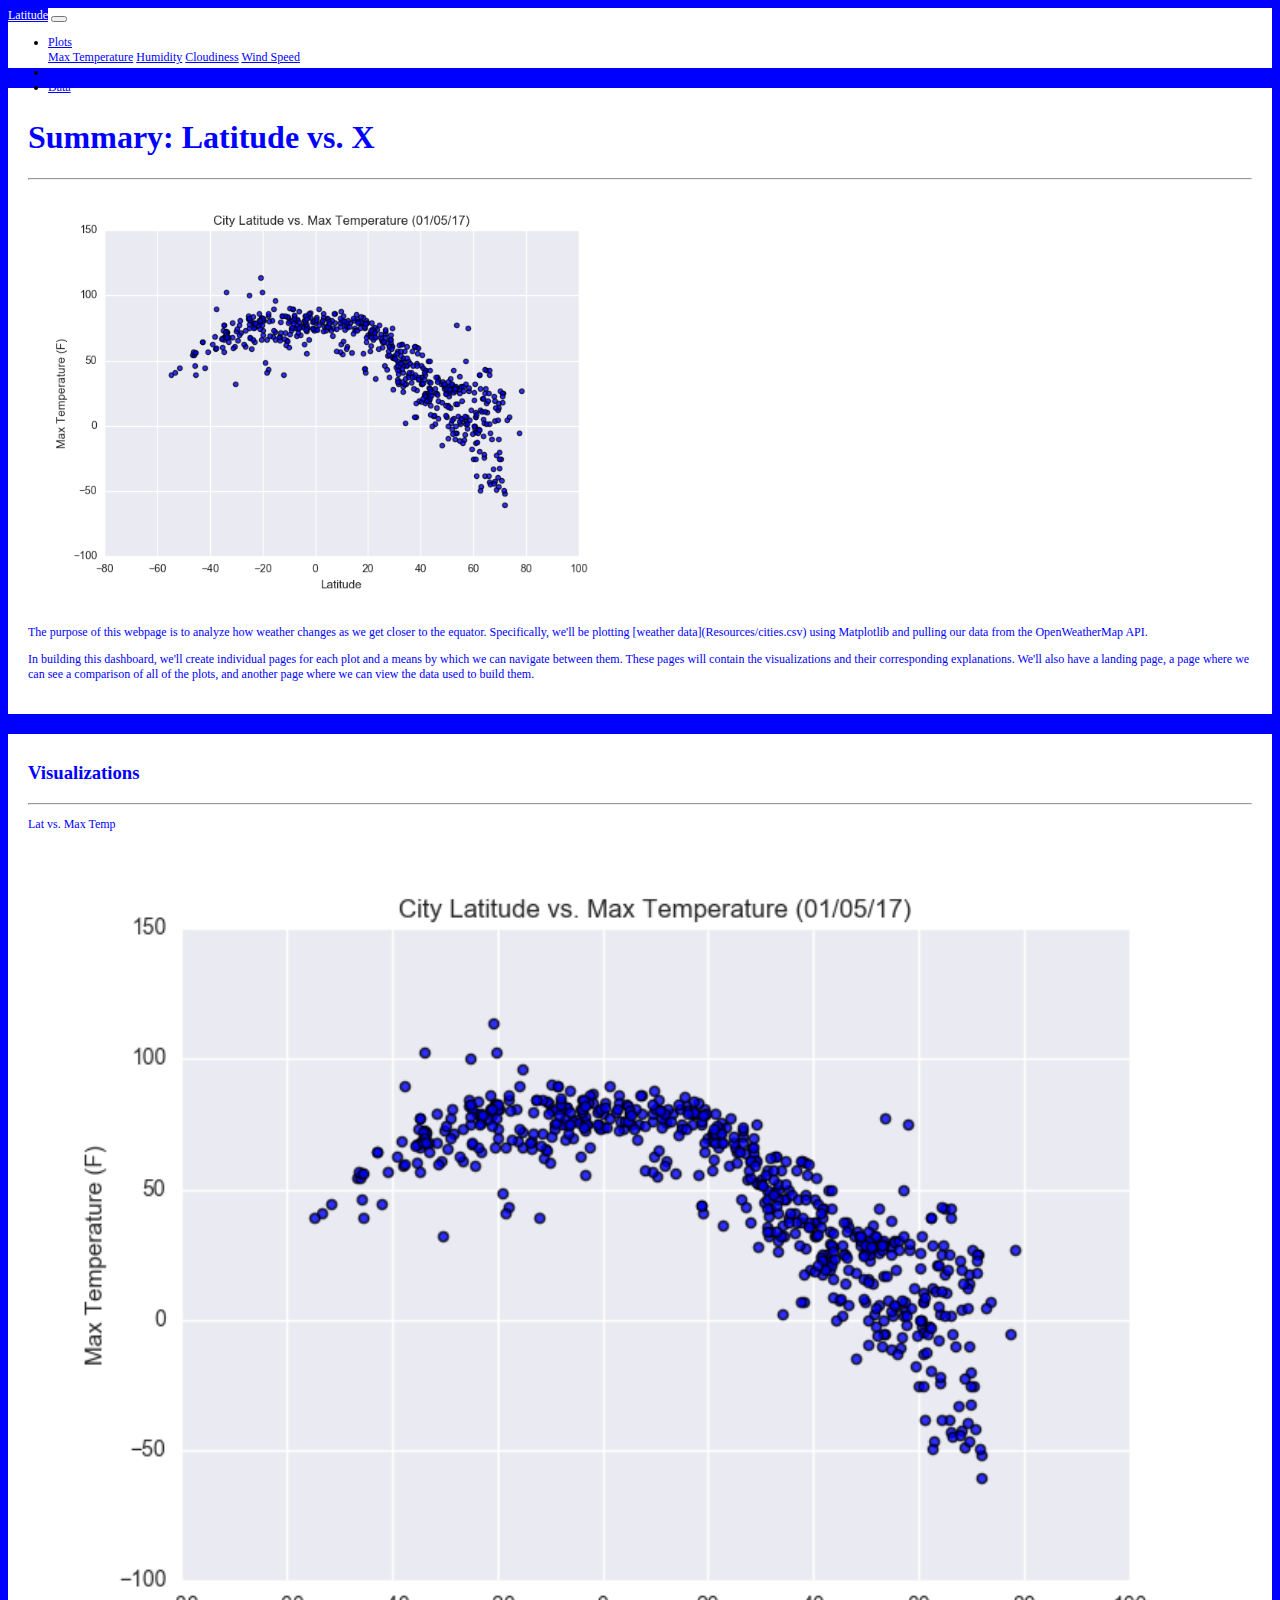
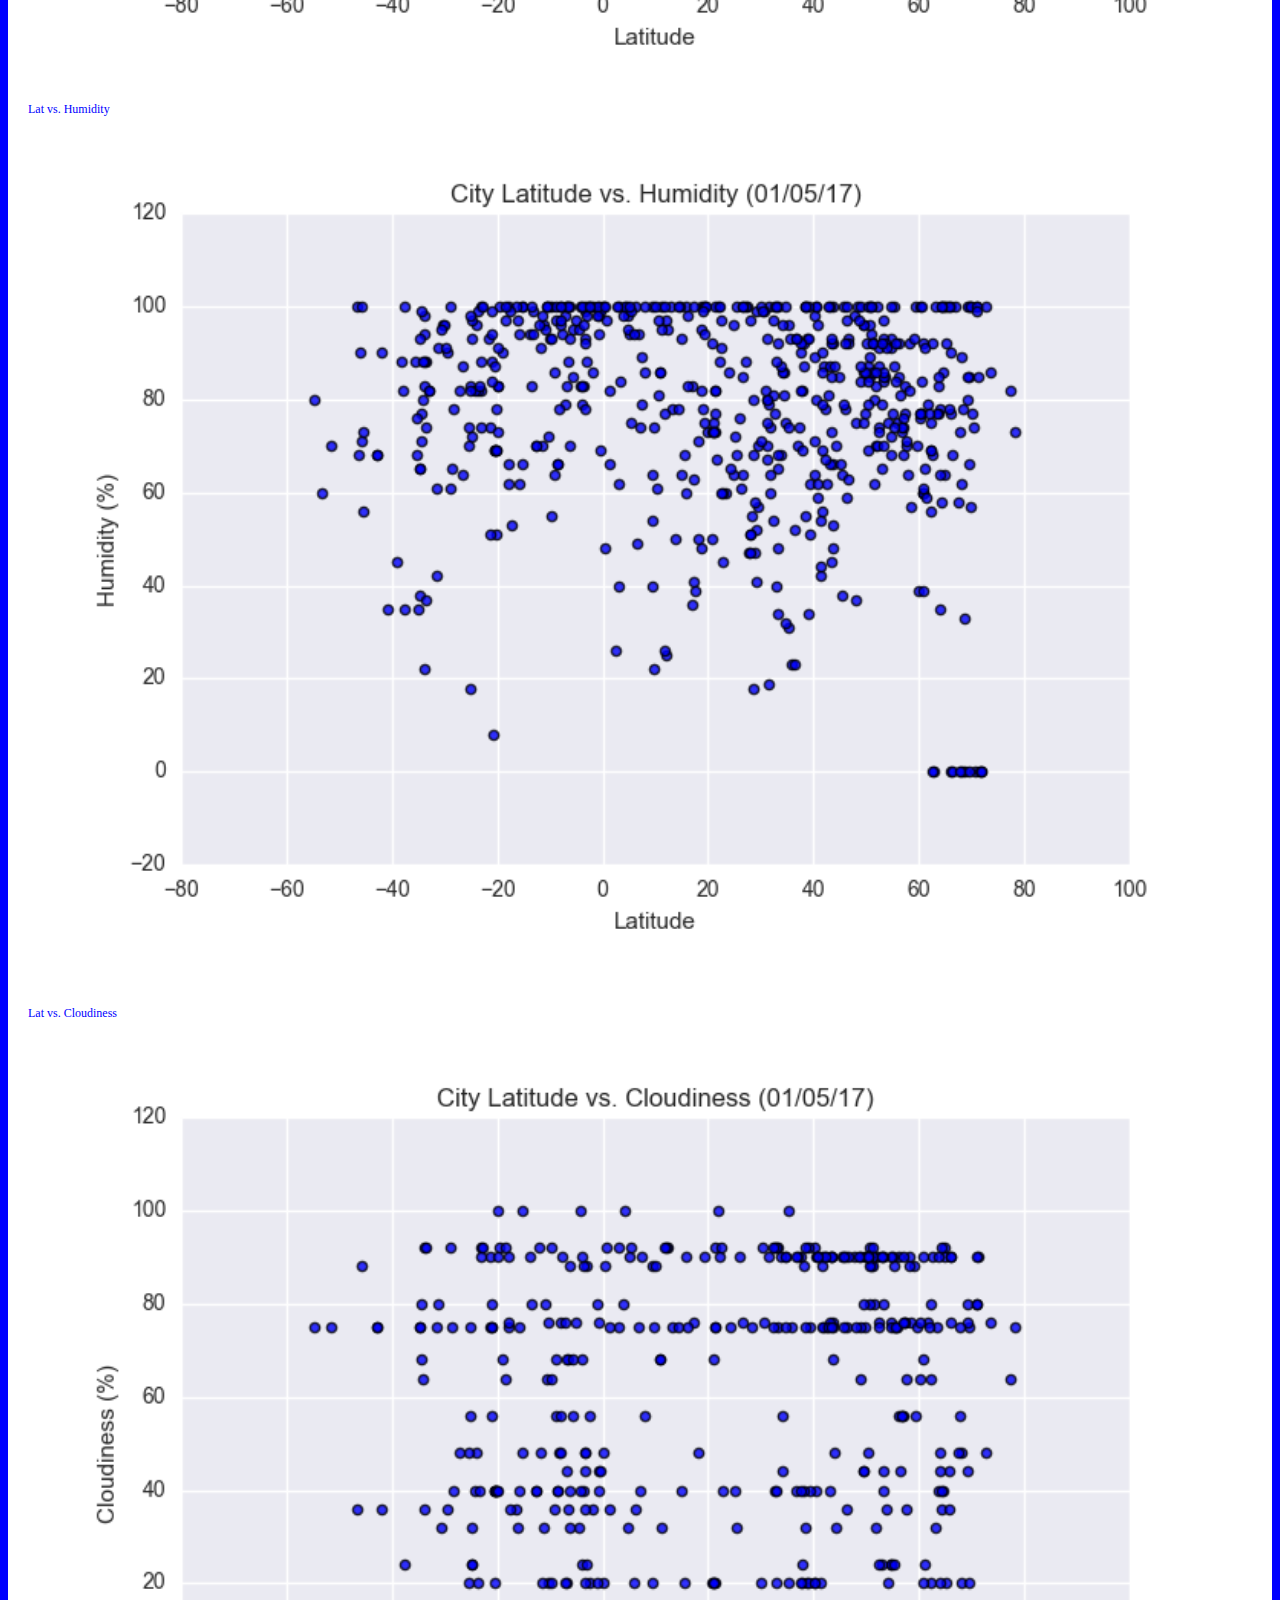
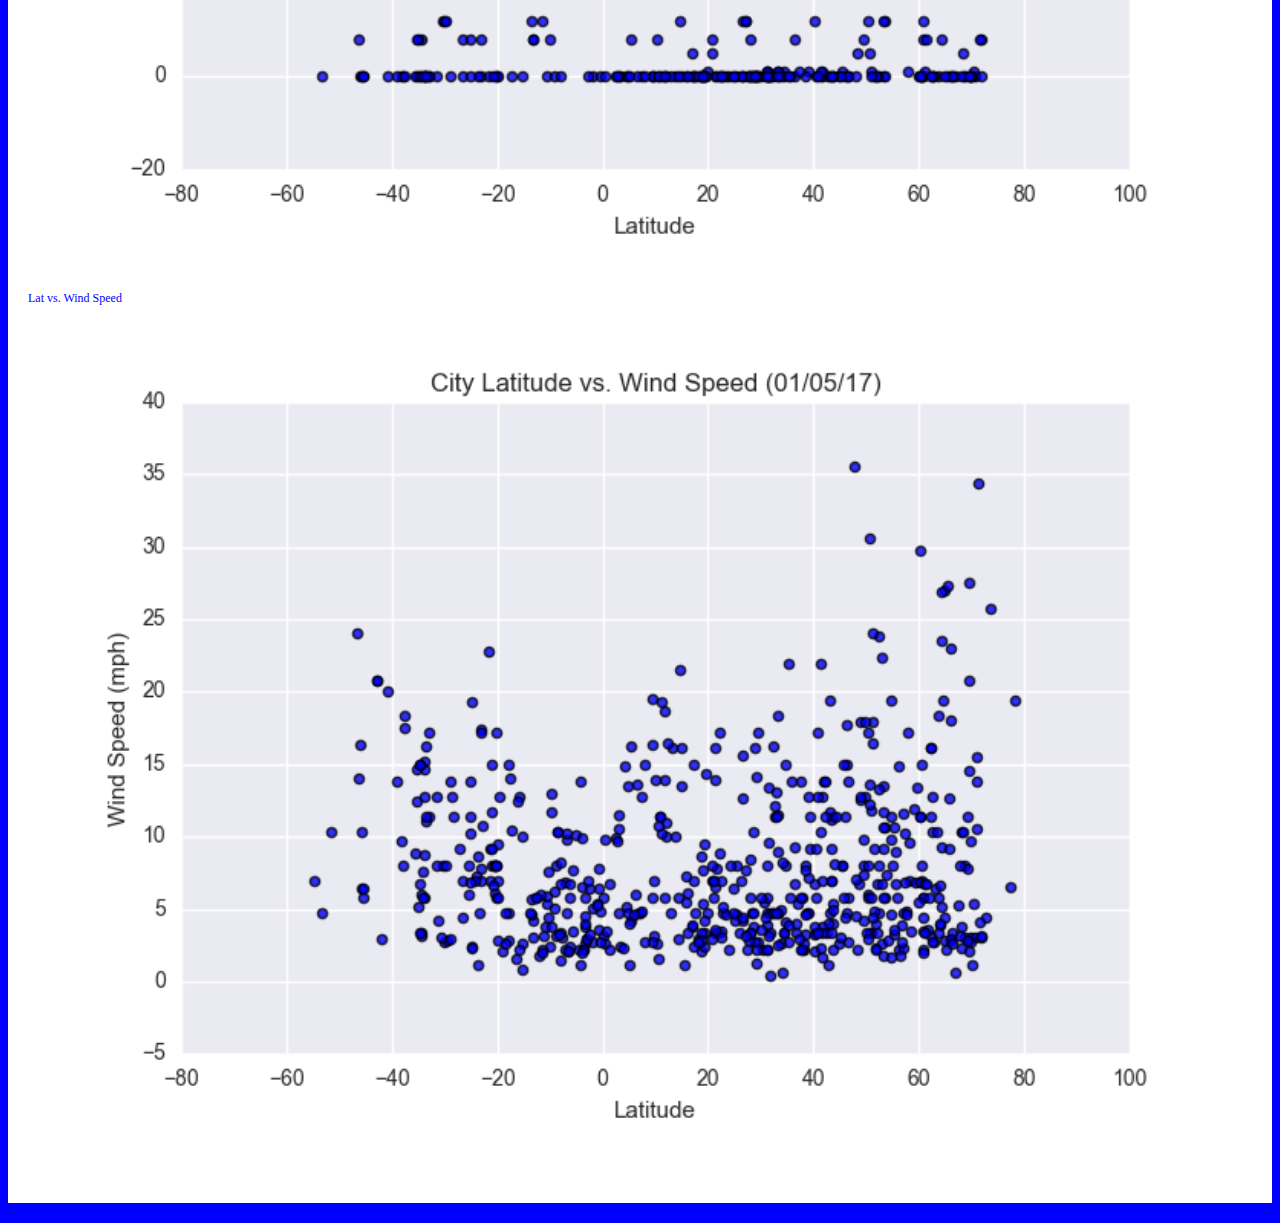
<file: index.html>
<!-- Landing Page -->
<!doctype html>
<html lang="en">
<head>
    <meta charset="utf-8">
    <meta http-equiv="X-UA-Compatible" content="IE=edge">
    <meta name="viewport" content="width=device-width, initial-scale=1, shrink-to-fit=no">
    <!-- Bootstrap CSS -->
    <link rel="stylesheet" href="https://stackpath.bootstrapcdn.com/bootstrap/4.5.0/css/bootstrap.min.css" integrity="sha384-9aIt2nRpC12Uk9gS9baDl411NQApFmC26EwAOH8WgZl5MYYxFfc+NcPb1dKGj7Sk" crossorigin="anonymous">
    <!-- CSS Stylesheet -->
    <link rel="stylesheet" type="text/css" href="style.css">
</head>
<body>
    <!-- jQuery first, then Popper.js, then Bootstrap JS -->
    <script src="https://code.jquery.com/jquery-3.5.1.slim.min.js" integrity="sha384-DfXdz2htPH0lsSSs5nCTpuj/zy4C+OGpamoFVy38MVBnE+IbbVYUew+OrCXaRkfj" crossorigin="anonymous"></script>
    <script src="https://cdn.jsdelivr.net/npm/popper.js@1.16.0/dist/umd/popper.min.js" integrity="sha384-Q6E9RHvbIyZFJoft+2mJbHaEWldlvI9IOYy5n3zV9zzTtmI3UksdQRVvoxMfooAo" crossorigin="anonymous"></script>
    <script src="https://stackpath.bootstrapcdn.com/bootstrap/4.5.0/js/bootstrap.min.js" integrity="sha384-OgVRvuATP1z7JjHLkuOU7Xw704+h835Lr+6QL9UvYjZE3Ipu6Tp75j7Bh/kR0JKI" crossorigin="anonymous"></script>
    <!-- Navigation Menu -->
    <div class="navigation">
        <nav class="navbar navbar-expand-lg navbar-light bg-light">
            <a class="navbar-brand" style="background-color: blue;" href="index.html">Latitude</a>
            <button class="navbar-toggler" type="button" data-toggle="collapse" data-target="#navbarNavDropdown" aria-controls="navbarNavDropdown" aria-expanded="false" aria-label="Toggle navigation">
                <span class="navbar-toggler-icon"></span>
            </button>
            <div class="collapse navbar-collapse" id="navbarNavDropdown">
                <ul class="navbar-nav ml-auto">
                    <li class="nav-item dropdown">
                        <a class="nav-link dropdown-toggle" href="#" id="navbarDropdownMenuLink" role="button" data-toggle="dropdown" aria-haspopup="true" aria-expanded="false">
                            Plots
                        </a>
                        <div class="dropdown-menu" aria-labelledby="navbarDropdownMenuLink">
                            <a class="dropdown-item" href="temperature.html">Max Temperature</a>
                            <a class="dropdown-item" href="humidity.html">Humidity</a>
                            <a class="dropdown-item" href="cloudiness.html">Cloudiness</a>
                            <a class="dropdown-item" href="wind_speed.html">Wind Speed</a>
                        </div>
                        <li class="nav-item">
                            <a class="nav-link" href="comparison.html">Comparison</a>
                        </li>
                        <li class="nav-item">
                            <a class="nav-link" href="data.html">Data</a>
                        </li>
                    </li>
                </ul>
            </div>
        </nav>
    </div>
    <!-- Content -->
    <div class="container">
        <div class="row">
            <div class="col-lg-7 col-md-12">
                <!-- Left Content Box -->
                <div class="box" style="padding-bottom: 20px;">
                    <h1>Summary: Latitude vs. X</h1>
                    <hr>
                    <img src="Resources/assets/images/Fig1.png" class="visualization float-left" alt="Latitude_Temperature">
                    <p>The purpose of this webpage is to analyze how weather changes as we get closer to the equator.
                    Specifically, we'll be plotting [weather data](Resources/cities.csv) using Matplotlib and pulling our data from the OpenWeatherMap API.
                    </p>
                    <p>In building this dashboard, we'll create individual pages for each plot and a means by which we can navigate between them.
                    These pages will contain the visualizations and their corresponding explanations.
                    We'll also have a landing page, a page where we can see a comparison of all of the plots, and another page where we can view the data used to build them.</p>
                </div>
            </div>
            <div class="col-lg-5 col-md-12">
                <!-- Right Content Box -->
                <div class="box" style="padding-bottom: 20px;">
                    <h3>Visualizations</h3>
                    <hr>
                    <div class="container">
                        <div class="row" style="padding-bottom: 20px;">
                            <div class="col-6">
                                <p>Lat vs. Max Temp</p>
                                <a href="temperature.html">
                                <img class="panel" src="Resources/assets/images/Fig1.png" alt="Latitude_Temperature">
                                </a>
                            </div>
                            <div class="col-6">
                                <p>Lat vs. Humidity</p>
                                <a href="humidity.html">
                                <img class="panel" src="Resources/assets/images/Fig2.png" alt="Latitude_Humidity">
                                </a>
                            </div>
                        </div>
                        <div class="row" style="padding-bottom: 20px;">
                            <div class="col-6">
                                <p>Lat vs. Cloudiness</p>
                                <a href="cloudiness.html">
                                <img class="panel" src="Resources/assets/images/Fig3.png" alt="Latitude_Cloudiness">
                                </a>
                            </div>
                            <div class="col-6">
                                <p>Lat vs. Wind Speed</p>
                                <a href="wind_speed.html">
                                <img class="panel" src="Resources/assets/images/Fig4.png" alt="Latitude_Wind_Speed">
                                </a>
                            </div>
                        </div>
                    </div>
                </div>
            </div>
        </div>
    </div>
</body>
</html>
</file>
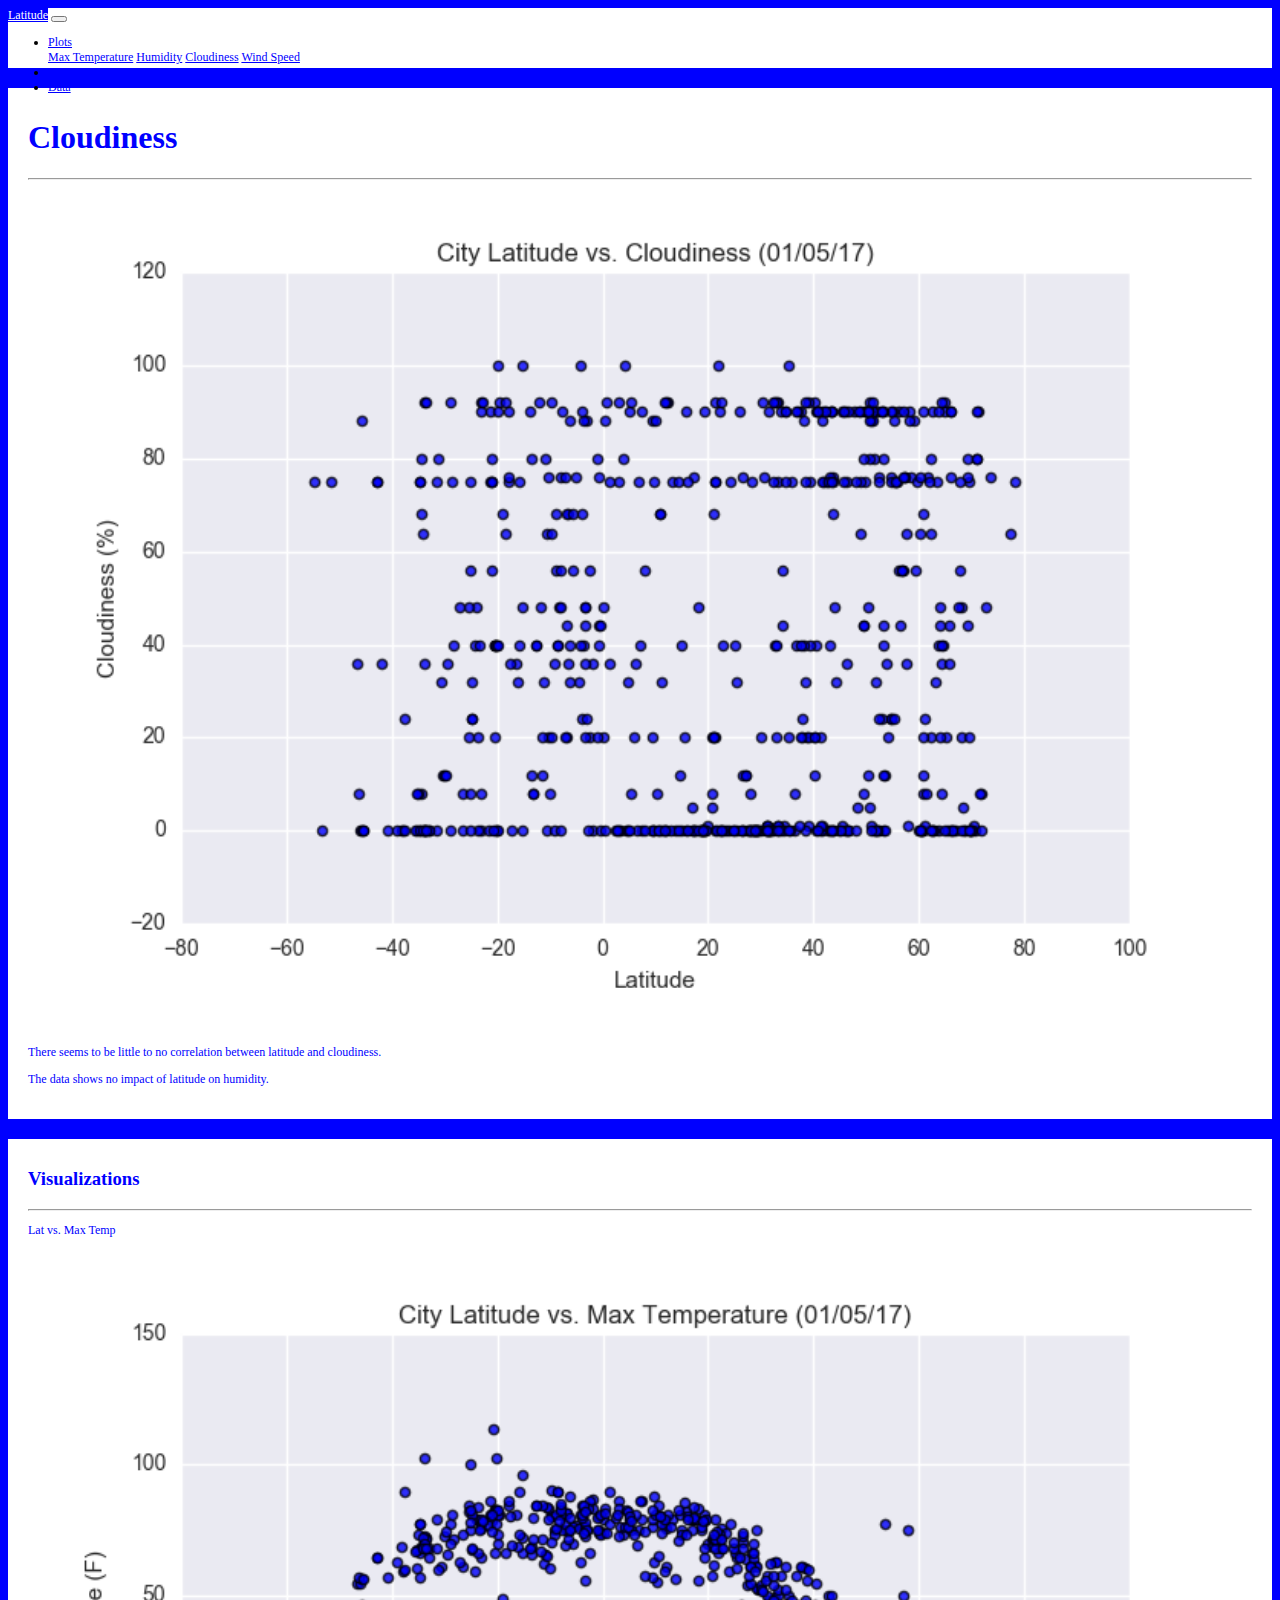
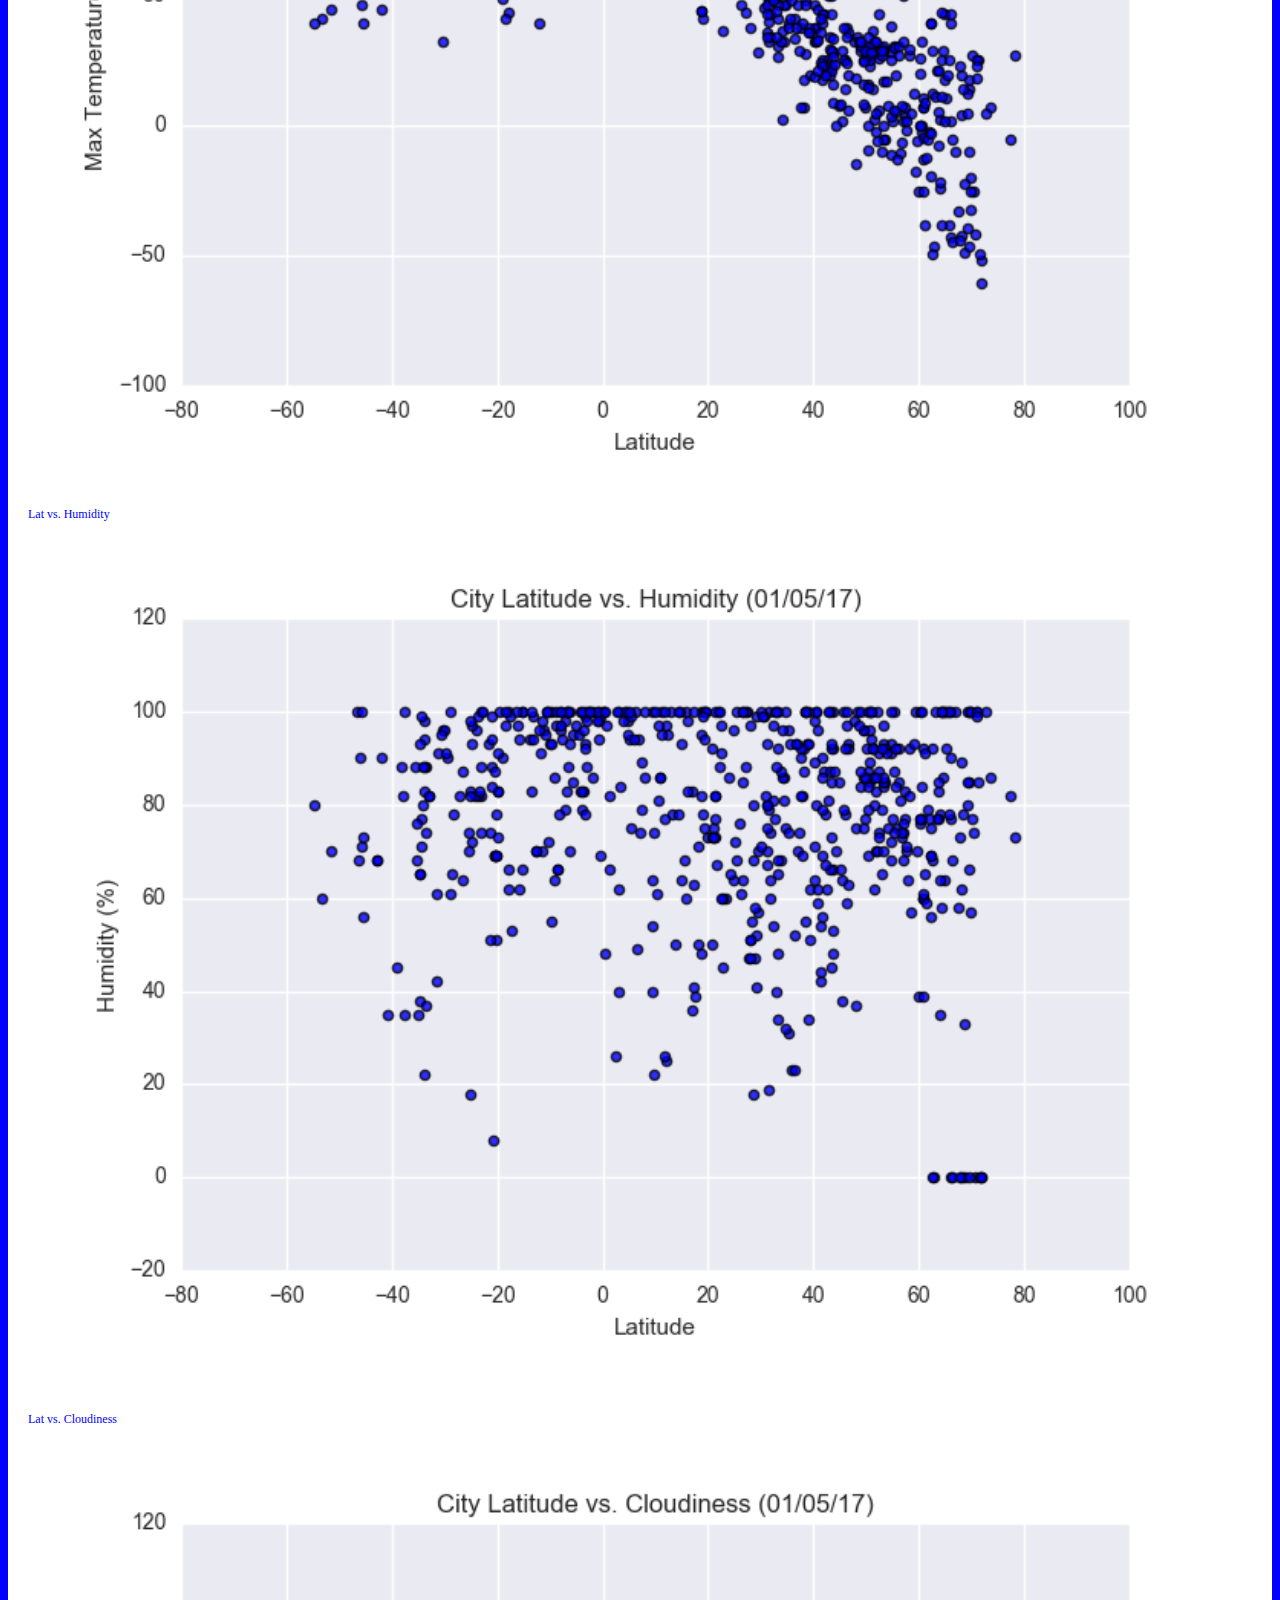
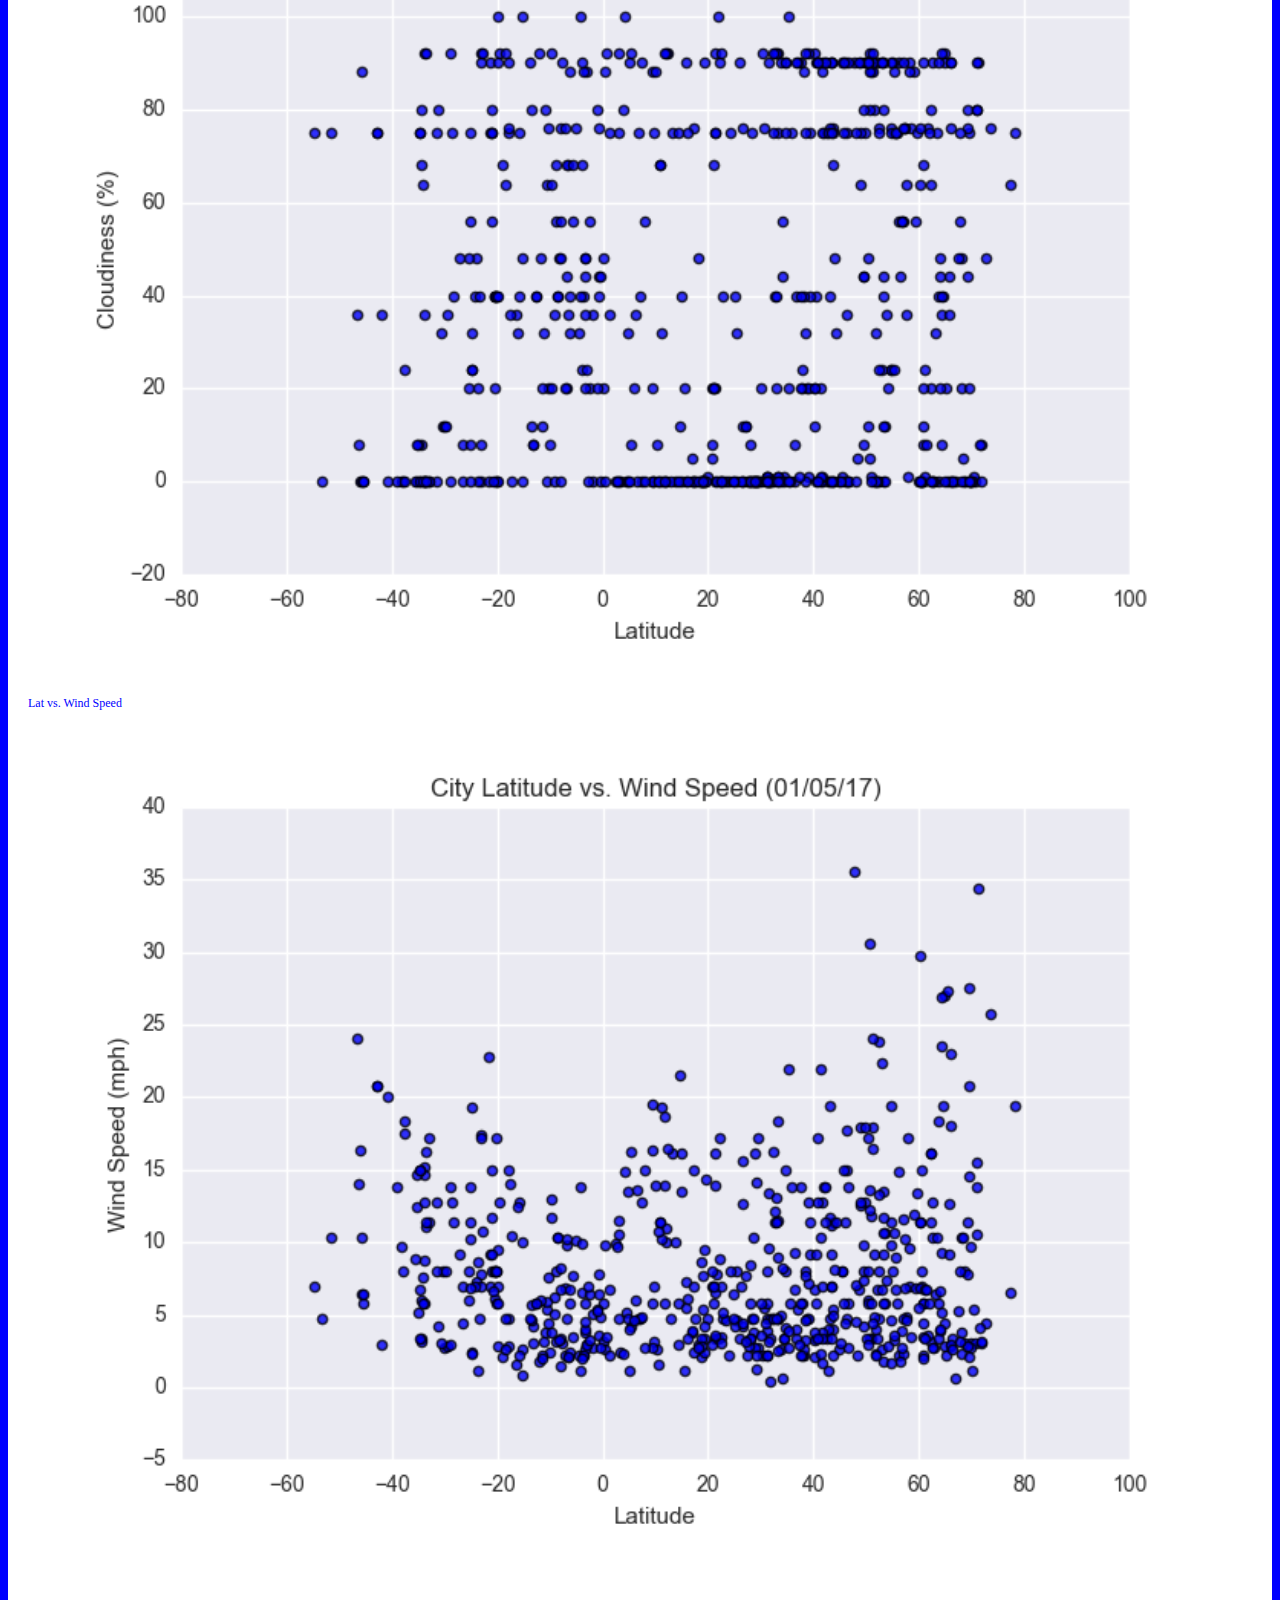
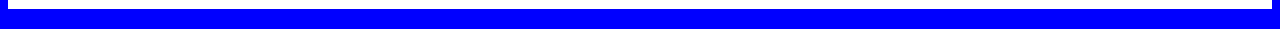
<file: cloudiness.html>
<!-- Cloudiness Page -->
<!doctype html>
<html lang="en">
<head>
    <meta charset="utf-8">
    <meta http-equiv="X-UA-Compatible" content="IE=edge">
    <meta name="viewport" content="width=device-width, initial-scale=1, shrink-to-fit=no">
    <!-- Bootstrap CSS -->
    <link rel="stylesheet" href="https://stackpath.bootstrapcdn.com/bootstrap/4.5.0/css/bootstrap.min.css" integrity="sha384-9aIt2nRpC12Uk9gS9baDl411NQApFmC26EwAOH8WgZl5MYYxFfc+NcPb1dKGj7Sk" crossorigin="anonymous">
    <!-- CSS Stylesheet -->
    <link rel="stylesheet" type="text/css" href="style.css">
</head>
<body>
    <!-- jQuery first, then Popper.js, then Bootstrap JS -->
    <script src="https://code.jquery.com/jquery-3.5.1.slim.min.js" integrity="sha384-DfXdz2htPH0lsSSs5nCTpuj/zy4C+OGpamoFVy38MVBnE+IbbVYUew+OrCXaRkfj" crossorigin="anonymous"></script>
    <script src="https://cdn.jsdelivr.net/npm/popper.js@1.16.0/dist/umd/popper.min.js" integrity="sha384-Q6E9RHvbIyZFJoft+2mJbHaEWldlvI9IOYy5n3zV9zzTtmI3UksdQRVvoxMfooAo" crossorigin="anonymous"></script>
    <script src="https://stackpath.bootstrapcdn.com/bootstrap/4.5.0/js/bootstrap.min.js" integrity="sha384-OgVRvuATP1z7JjHLkuOU7Xw704+h835Lr+6QL9UvYjZE3Ipu6Tp75j7Bh/kR0JKI" crossorigin="anonymous"></script>
    <!-- Navigation Menu -->
    <div class="navigation">
        <nav class="navbar navbar-expand-lg navbar-light bg-light">
            <a class="navbar-brand" style="background-color: blue;" href="index.html">Latitude</a>
            <button class="navbar-toggler" type="button" data-toggle="collapse" data-target="#navbarNavDropdown" aria-controls="navbarNavDropdown" aria-expanded="false" aria-label="Toggle navigation">
                <span class="navbar-toggler-icon"></span>
            </button>
            <div class="collapse navbar-collapse" id="navbarNavDropdown">
                <ul class="navbar-nav ml-auto">
                    <li class="nav-item dropdown">
                        <a class="nav-link dropdown-toggle" href="#" id="navbarDropdownMenuLink" role="button" data-toggle="dropdown" aria-haspopup="true" aria-expanded="false">
                            Plots
                        </a>
                        <div class="dropdown-menu" aria-labelledby="navbarDropdownMenuLink">
                            <a class="dropdown-item" href="temperature.html">Max Temperature</a>
                            <a class="dropdown-item" href="humidity.html">Humidity</a>
                            <a class="dropdown-item" href="cloudiness.html">Cloudiness</a>
                            <a class="dropdown-item" href="wind_speed.html">Wind Speed</a>
                        </div>
                        <li class="nav-item">
                            <a class="nav-link" href="comparison.html">Comparison</a>
                        </li>
                        <li class="nav-item">
                            <a class="nav-link" href="data.html">Data</a>
                        </li>
                    </li>
                </ul>
            </div>
        </nav>
    </div>
    <!-- Content -->
    <div class="container">
        <div class="row">
            <div class="col-lg-7 col-md-12">
                <!-- Left Content Box -->
                <div class="box" style="padding-bottom: 20px;">
                    <h1>Cloudiness</h1>
                    <hr>
                    <img src="Resources/assets/images/Fig3.png" alt="Latitude_Temperature">
                    <p>There seems to be little to no correlation between latitude and cloudiness.</p>
                    <p>The data shows no impact of latitude on humidity.</p>
                </div>
            </div>
            <div class="col-lg-5 col-md-12">
                <!-- Right Content Box -->
                <div class="box" style="padding-bottom: 20px;">
                    <h3>Visualizations</h3>
                    <hr>
                    <div class="container">
                        <div class="row" style="padding-bottom: 20px;">
                            <div class="col-6">
                                <p>Lat vs. Max Temp</p>
                                <a href="temperature.html">
                                <img class="panel" src="Resources/assets/images/Fig1.png" alt="Latitude_Temperature">
                                </a>
                            </div>
                            <div class="col-6">
                                <p>Lat vs. Humidity</p>
                                <a href="humidity.html">
                                <img class="panel" src="Resources/assets/images/Fig2.png" alt="Latitude_Humidity">
                                </a>
                            </div>
                        </div>
                        <div class="row" style="padding-bottom: 20px;">
                            <div class="col-6">
                                <p>Lat vs. Cloudiness</p>
                                <a href="cloudiness.html">
                                <img class="panel" src="Resources/assets/images/Fig3.png" alt="Latitude_Cloudiness">
                                </a>
                            </div>
                            <div class="col-6">
                                <p>Lat vs. Wind Speed</p>
                                <a href="wind_speed.html">
                                <img class="panel" src="Resources/assets/images/Fig4.png" alt="Latitude_Wind_Speed">
                                </a>
                            </div>
                        </div>
                    </div>
                </div>
            </div>
        </div>
    </div>
</body>
</html>
</file>
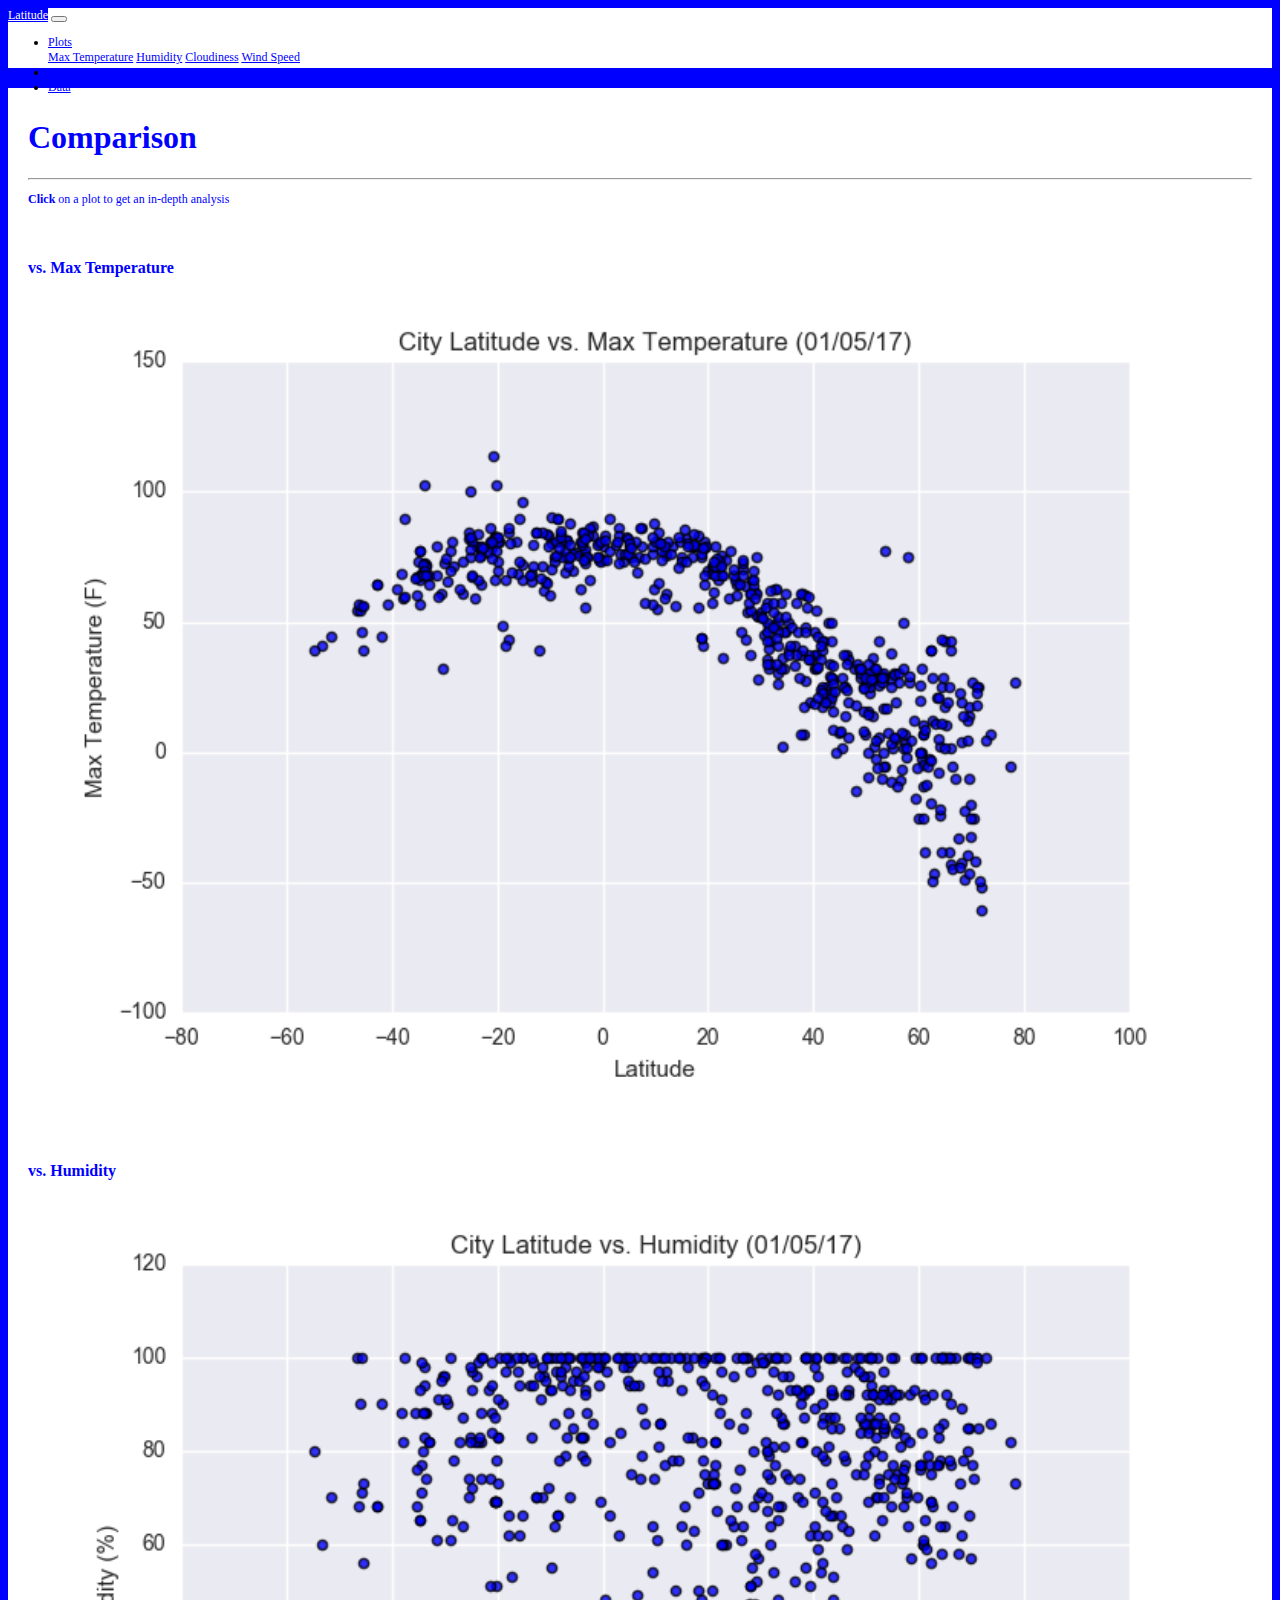
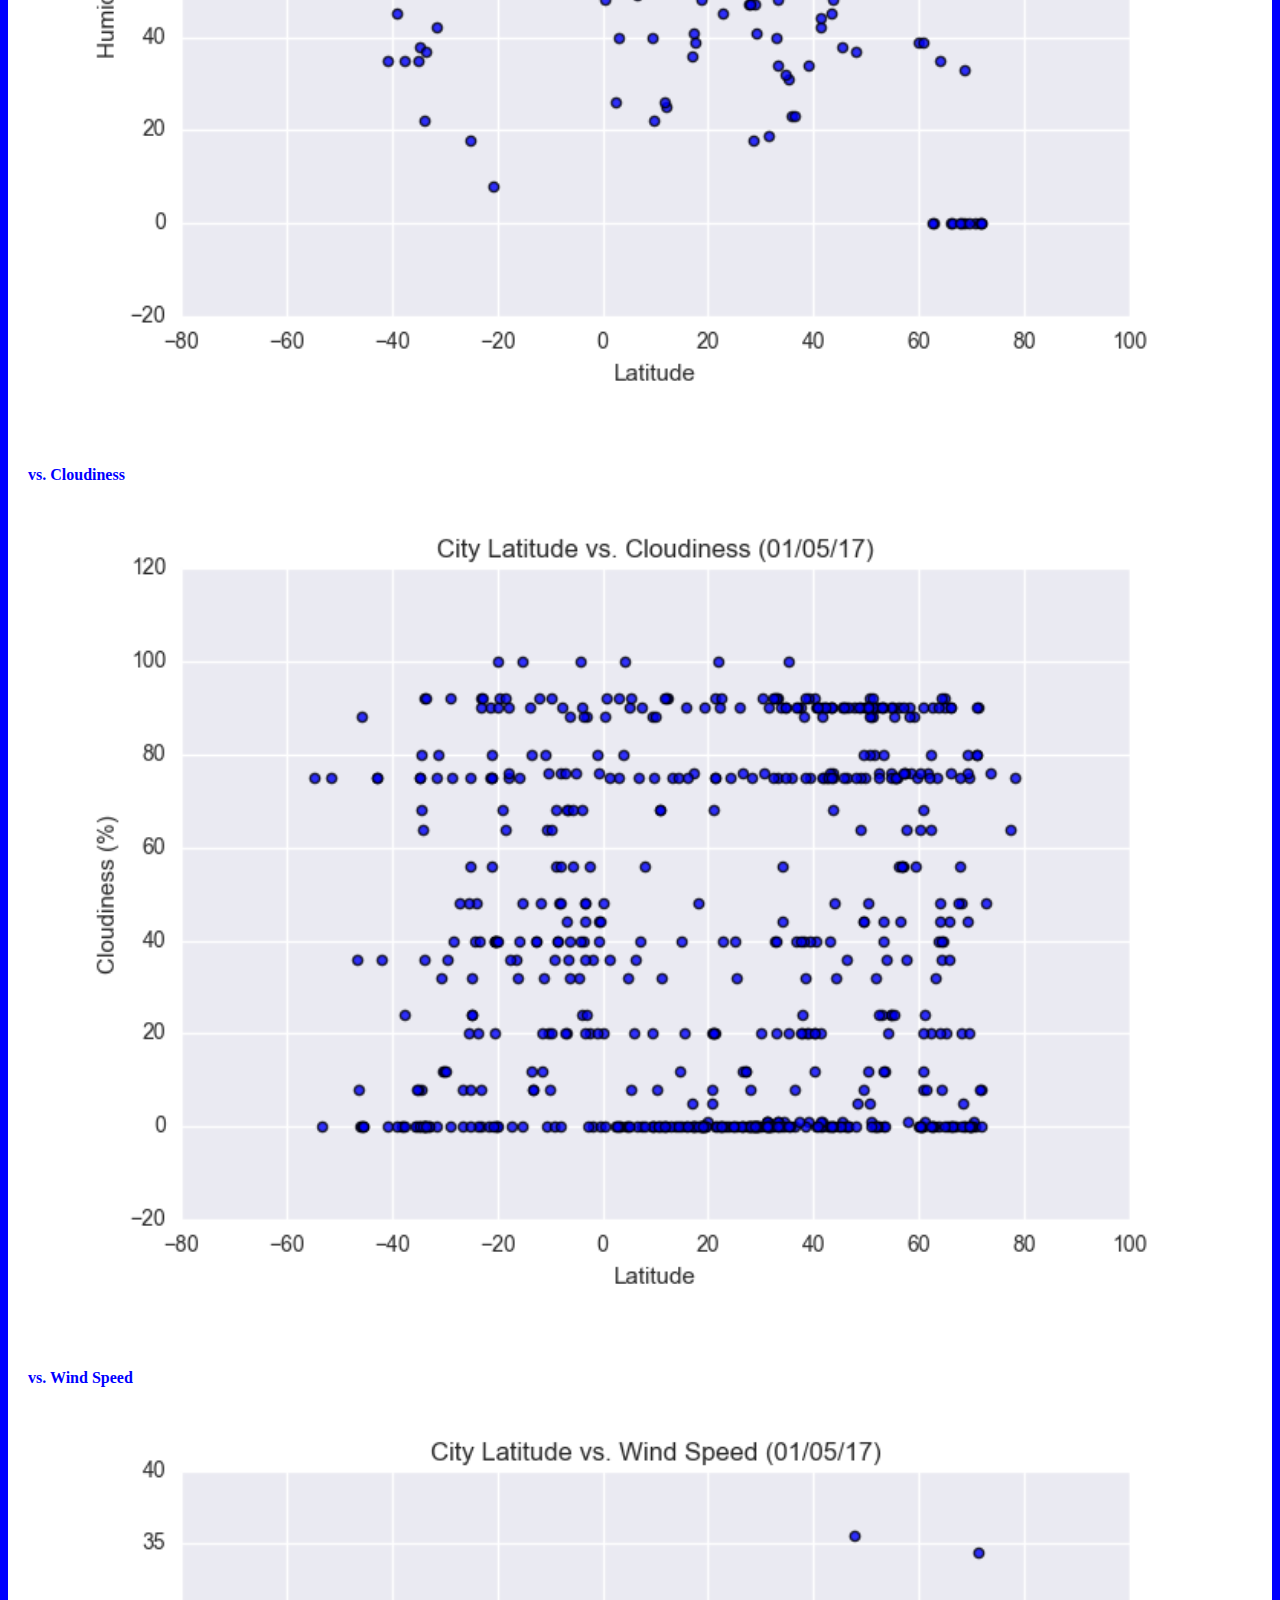
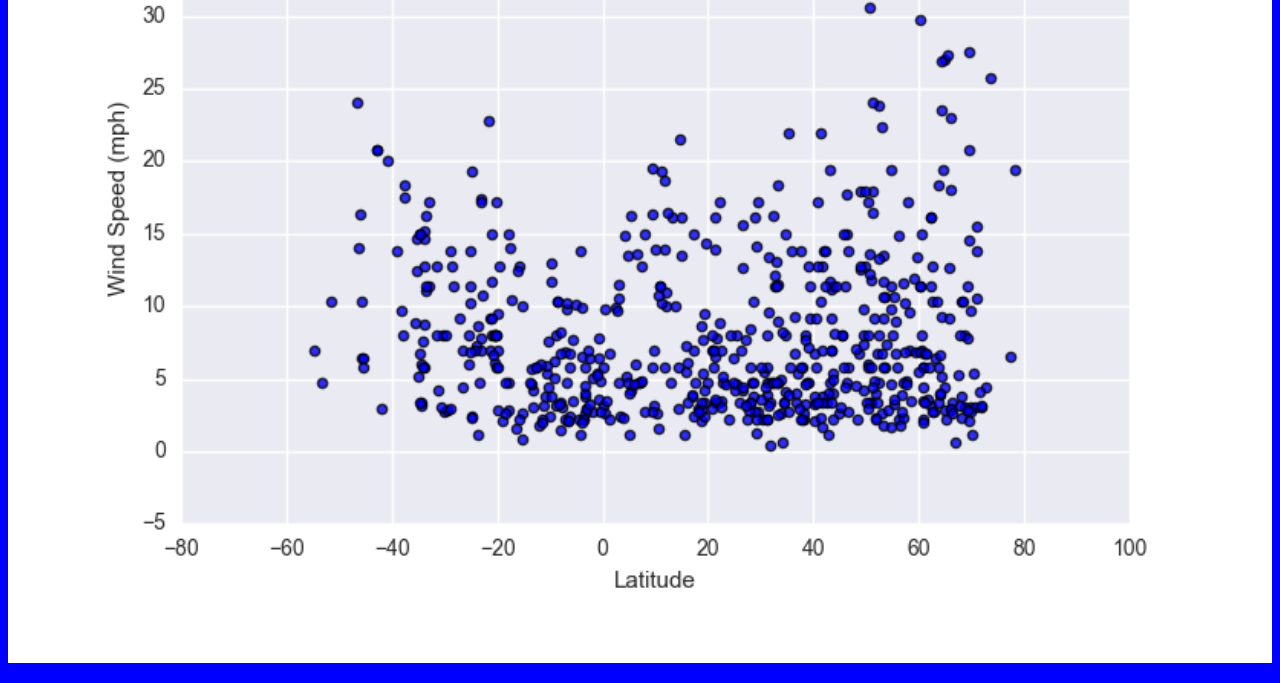
<file: comparison.html>
<!-- Comparison Page -->
<!doctype html>
<html lang="en">
<head>
    <meta charset="utf-8">
    <meta http-equiv="X-UA-Compatible" content="IE=edge">
    <meta name="viewport" content="width=device-width, initial-scale=1, shrink-to-fit=no">
    <!-- Bootstrap CSS -->
    <link rel="stylesheet" href="https://stackpath.bootstrapcdn.com/bootstrap/4.5.0/css/bootstrap.min.css" integrity="sha384-9aIt2nRpC12Uk9gS9baDl411NQApFmC26EwAOH8WgZl5MYYxFfc+NcPb1dKGj7Sk" crossorigin="anonymous">
    <!-- CSS Stylesheet -->
    <link rel="stylesheet" type="text/css" href="style.css">
</head>
<body>
    <!-- jQuery first, then Popper.js, then Bootstrap JS -->
    <script src="https://code.jquery.com/jquery-3.5.1.slim.min.js" integrity="sha384-DfXdz2htPH0lsSSs5nCTpuj/zy4C+OGpamoFVy38MVBnE+IbbVYUew+OrCXaRkfj" crossorigin="anonymous"></script>
    <script src="https://cdn.jsdelivr.net/npm/popper.js@1.16.0/dist/umd/popper.min.js" integrity="sha384-Q6E9RHvbIyZFJoft+2mJbHaEWldlvI9IOYy5n3zV9zzTtmI3UksdQRVvoxMfooAo" crossorigin="anonymous"></script>
    <script src="https://stackpath.bootstrapcdn.com/bootstrap/4.5.0/js/bootstrap.min.js" integrity="sha384-OgVRvuATP1z7JjHLkuOU7Xw704+h835Lr+6QL9UvYjZE3Ipu6Tp75j7Bh/kR0JKI" crossorigin="anonymous"></script>
    <!-- Navigation Menu -->
    <div class="navigation">
        <nav class="navbar navbar-expand-lg navbar-light bg-light">
            <a class="navbar-brand" style="background-color: blue;" href="index.html">Latitude</a>
            <button class="navbar-toggler" type="button" data-toggle="collapse" data-target="#navbarNavDropdown" aria-controls="navbarNavDropdown" aria-expanded="false" aria-label="Toggle navigation">
                <span class="navbar-toggler-icon"></span>
            </button>
            <div class="collapse navbar-collapse" id="navbarNavDropdown">
                <ul class="navbar-nav ml-auto">
                    <li class="nav-item dropdown">
                        <a class="nav-link dropdown-toggle" href="#" id="navbarDropdownMenuLink" role="button" data-toggle="dropdown" aria-haspopup="true" aria-expanded="false">
                            Plots
                        </a>
                        <div class="dropdown-menu" aria-labelledby="navbarDropdownMenuLink">
                            <a class="dropdown-item" href="temperature.html">Max Temperature</a>
                            <a class="dropdown-item" href="humidity.html">Humidity</a>
                            <a class="dropdown-item" href="cloudiness.html">Cloudiness</a>
                            <a class="dropdown-item" href="wind_speed.html">Wind Speed</a>
                        </div>
                        <li class="nav-item">
                            <a class="nav-link" href="comparison.html">Comparison</a>
                        </li>
                        <li class="nav-item">
                            <a class="nav-link" href="data.html">Data</a>
                        </li>
                    </li>
                </ul>
            </div>
        </nav>
    </div>
    <!-- Content -->
    <div class="container">
        <div class="row">
            <div class="box">
                <h1>Comparison</h1>
                <hr>
                <p><strong>Click</strong> on a plot to get an in-depth analysis</p>
                <div class="container" style="padding-bottom: 20px;"></div>
                    <div class="row">
                        <div class="col-lg-6" style="padding-bottom: 20px;">
                            <div class="title">vs. Max Temperature</div>
                            <a href="temperature.html">
                                <img class="panel" src="Resources/assets/images/Fig1.png" alt="Latitude_Temperature">
                            </a>
                        </div>
                        <div class="col-lg-6" style="padding-bottom: 20px;">
                            <div class="title">vs. Humidity</div>
                            <a href="humidity.html">
                                <img class="panel" src="Resources/assets/images/Fig2.png" alt="Humidity Graph">
                            </a>
                        </div>
                    </div>
                    <div class="row">
                        <div class="col-lg-6" style="padding-bottom: 20px;">
                            <div class="title">vs. Cloudiness</div>
                            <a href="cloudiness.html">
                                <img class="panel" src="Resources/assets/images/Fig3.png" alt="Cloudiness Graph">
                            </a>
                        </div>
                        <div class="col-lg-6" style="padding-bottom: 20px;">
                            <div class="title">vs. Wind Speed</div>
                            <a href="wind_speed.html">
                                <img class="panel" src="Resources/assets/images/Fig4.png" alt="Wind Speed Graph">
                            </a>
                        </div>
                    </div>
                </div>
            </div>
        </div>
    </div>
</body>
</html>
</file>
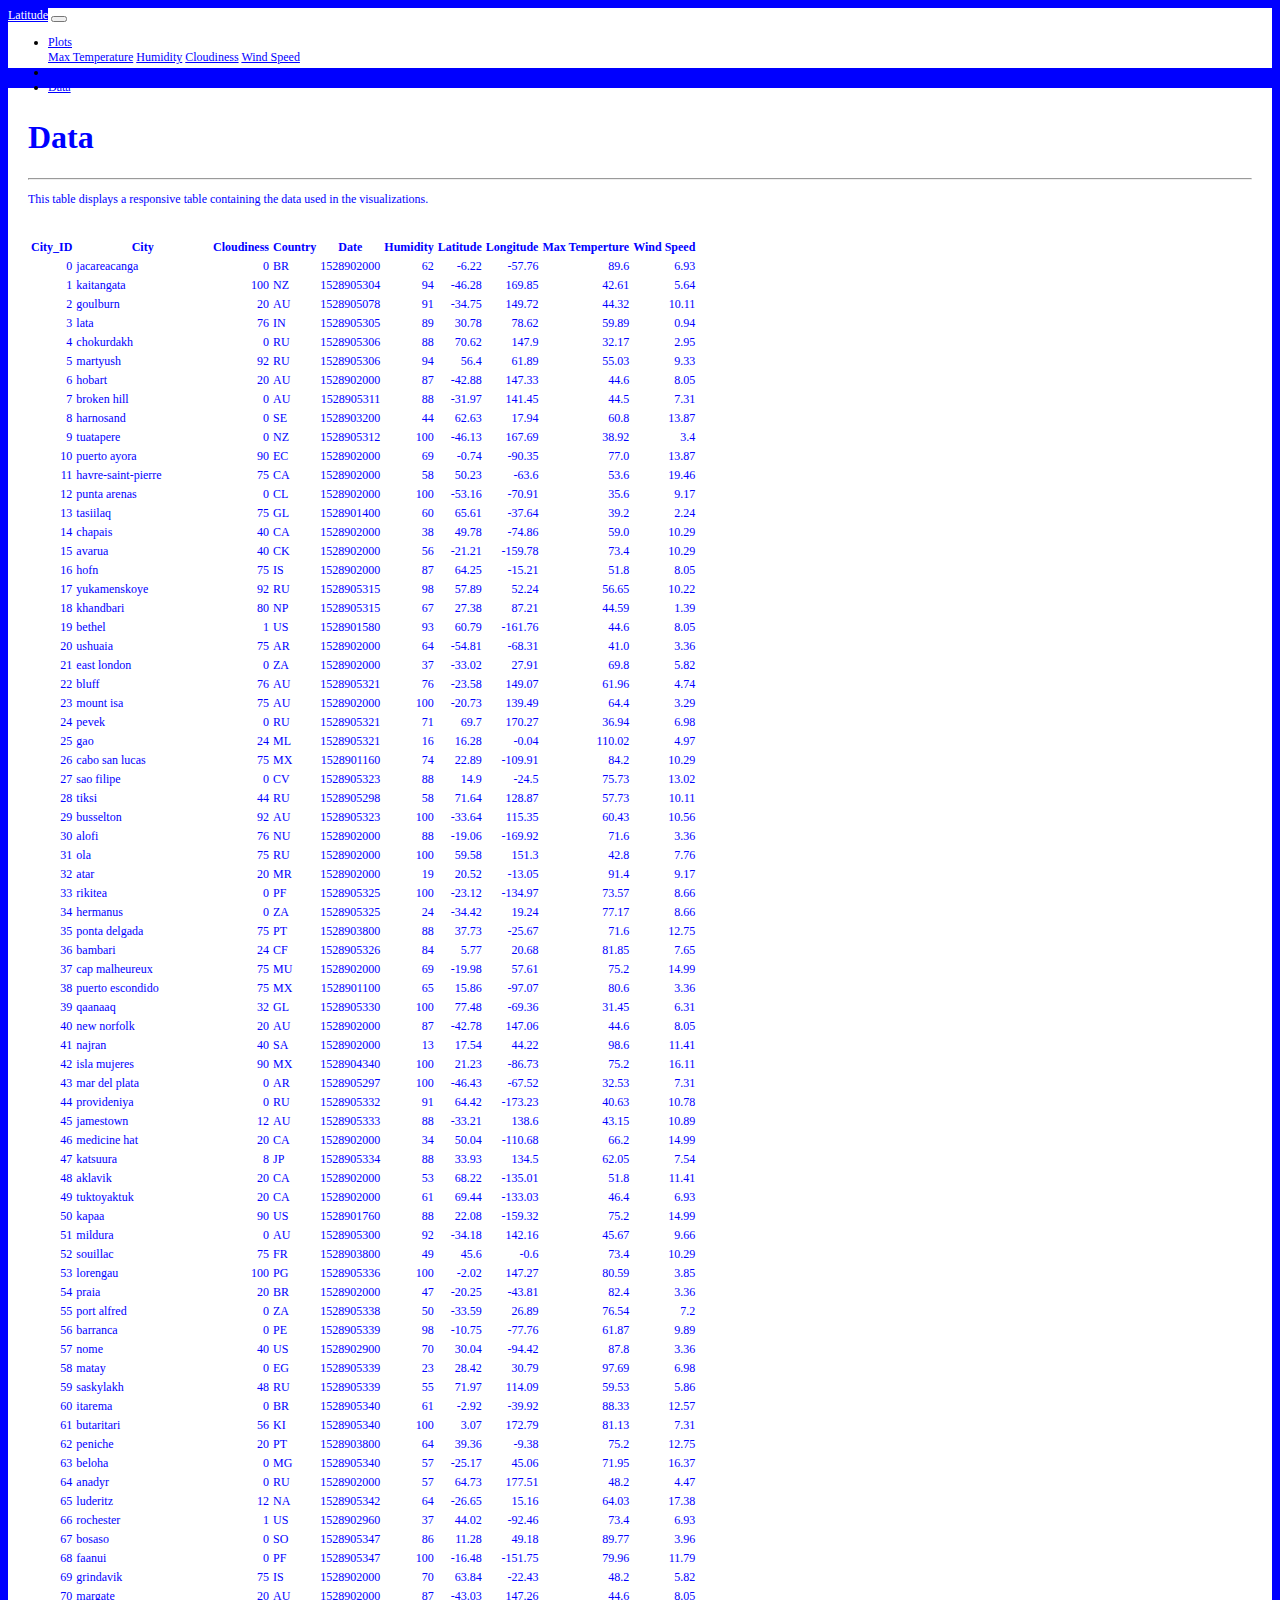
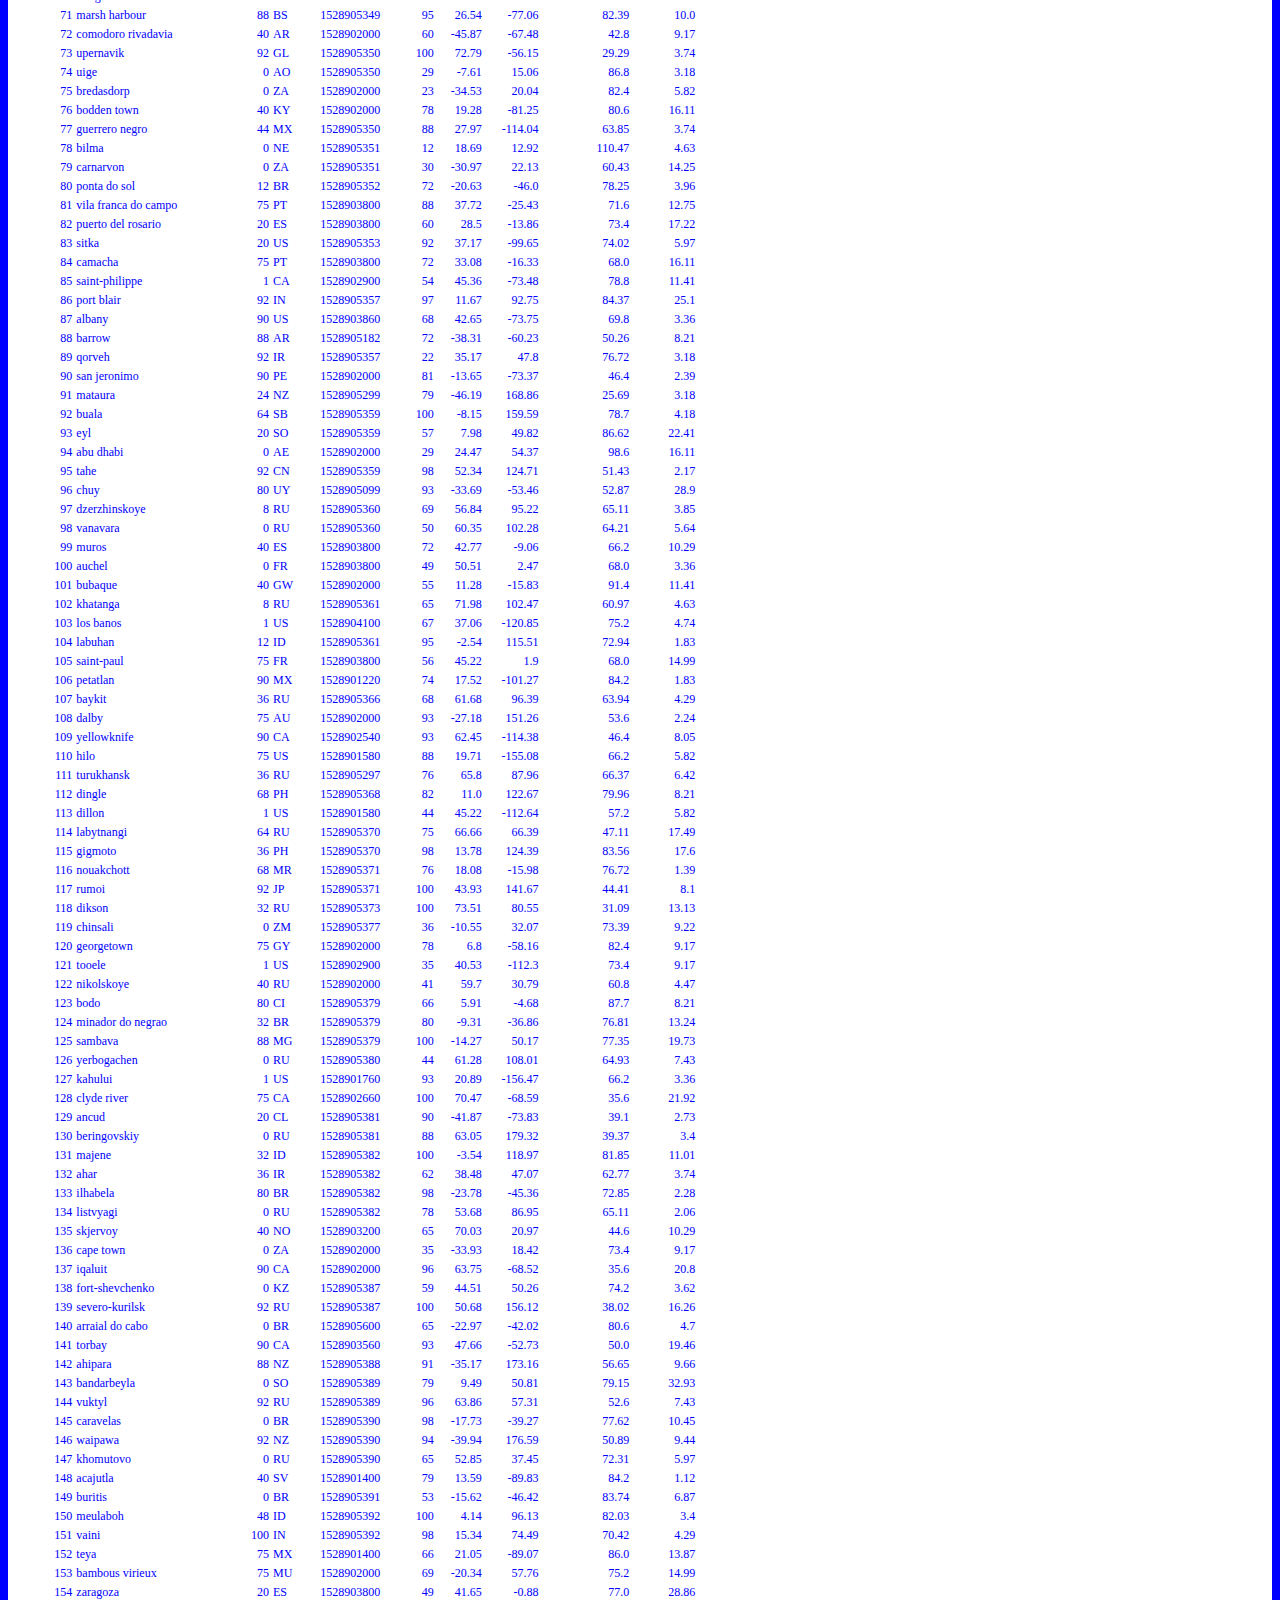
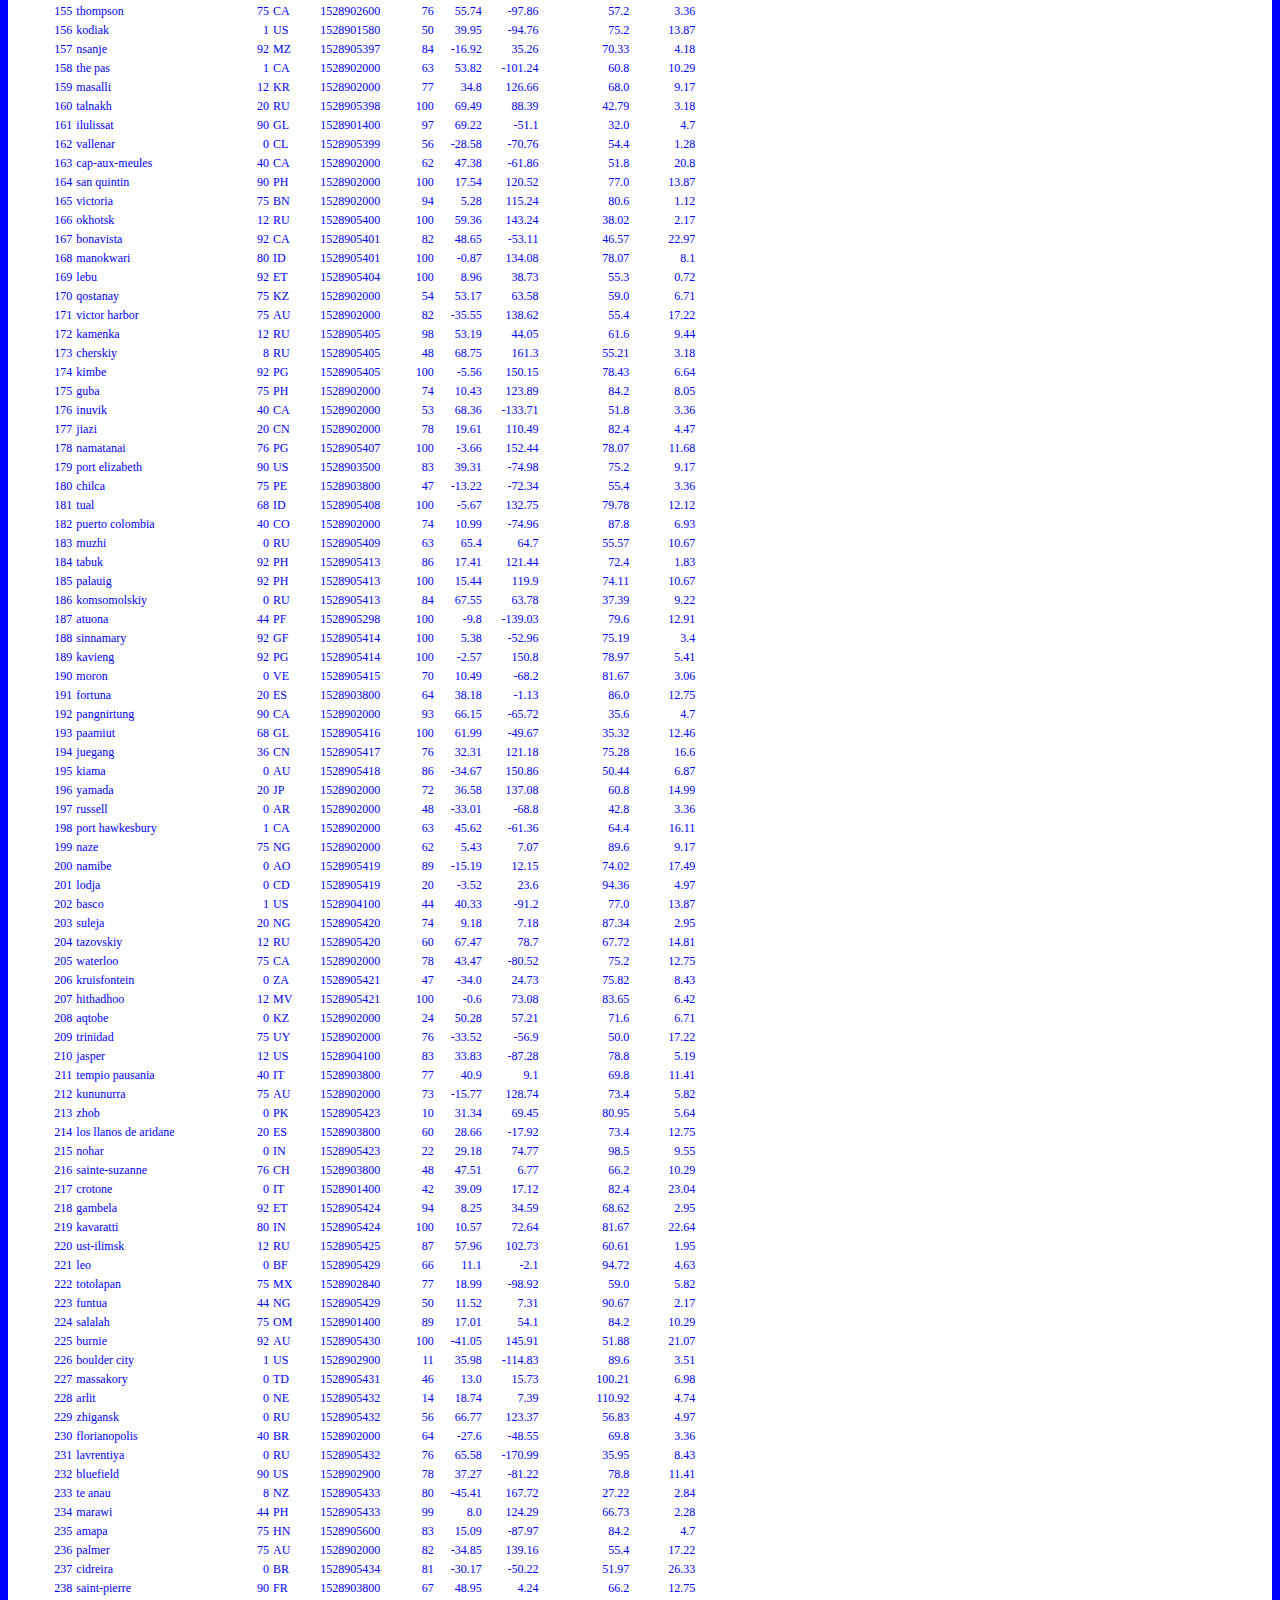
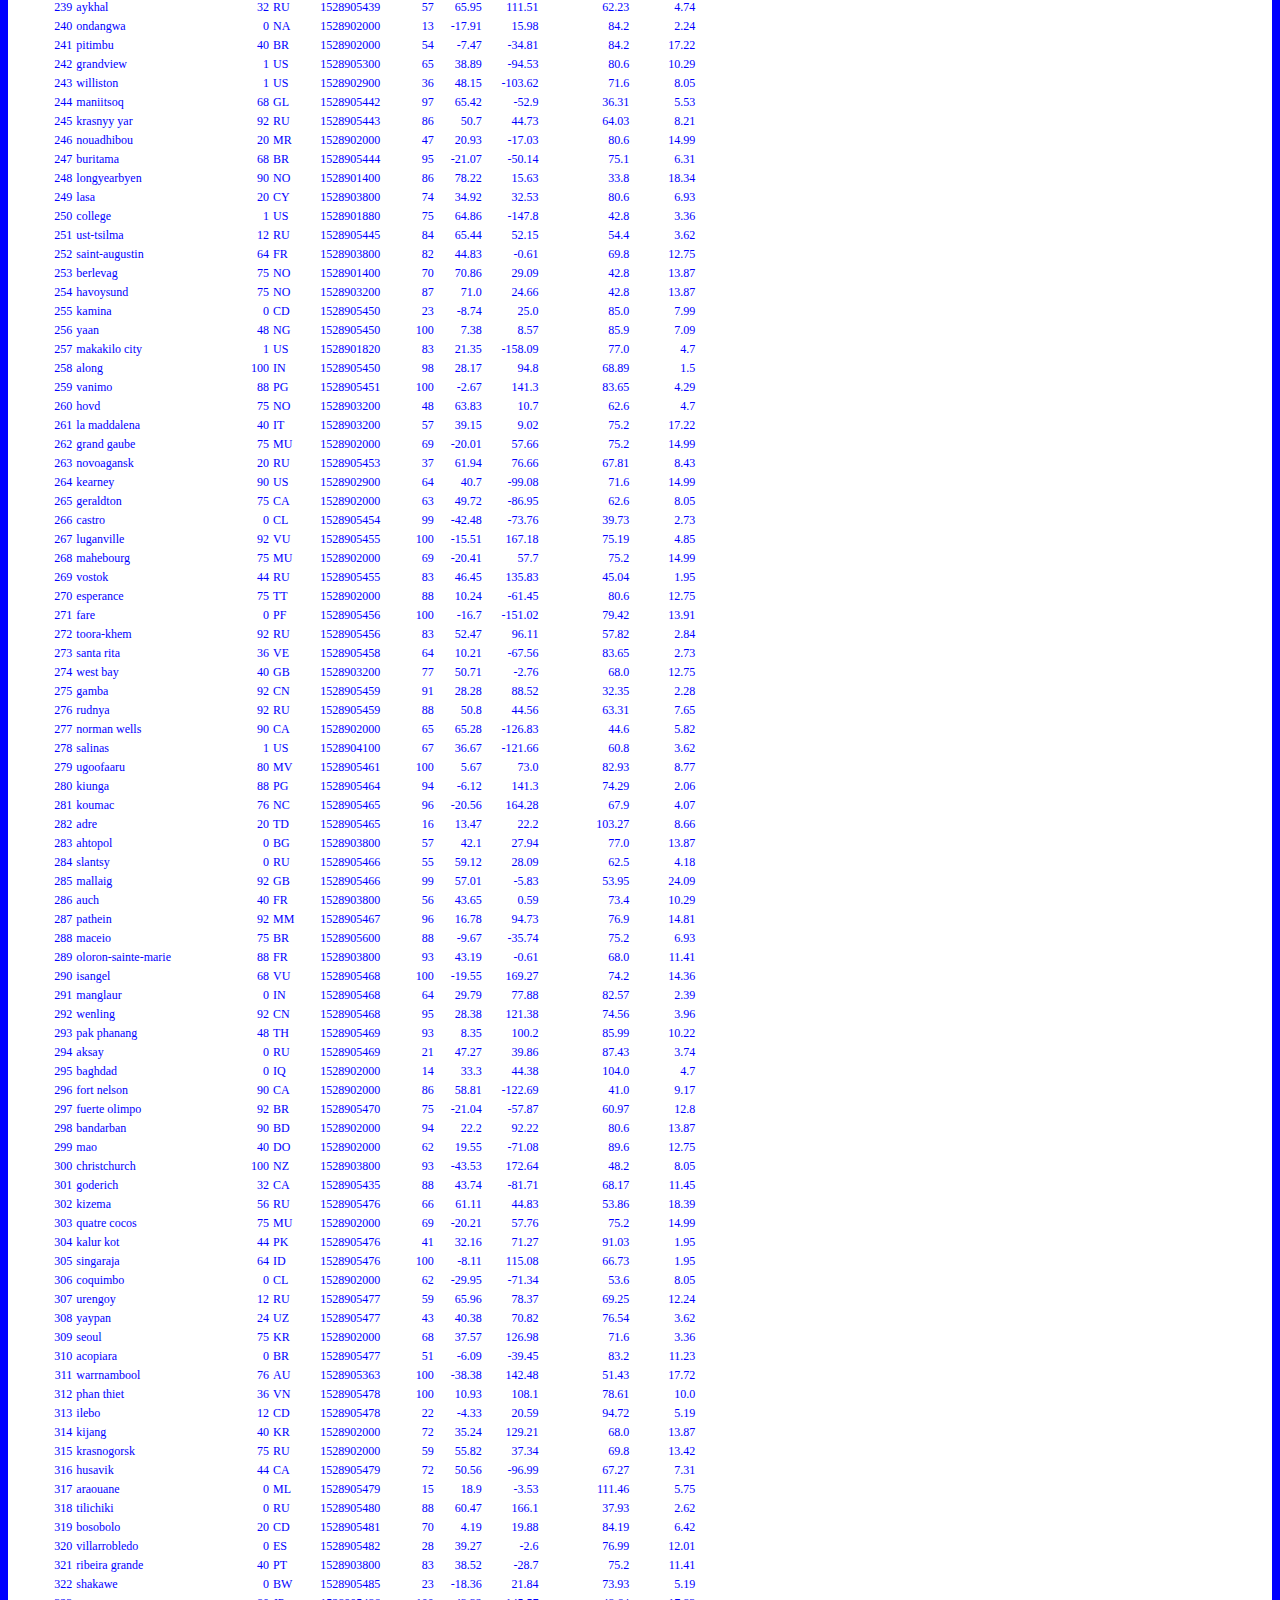
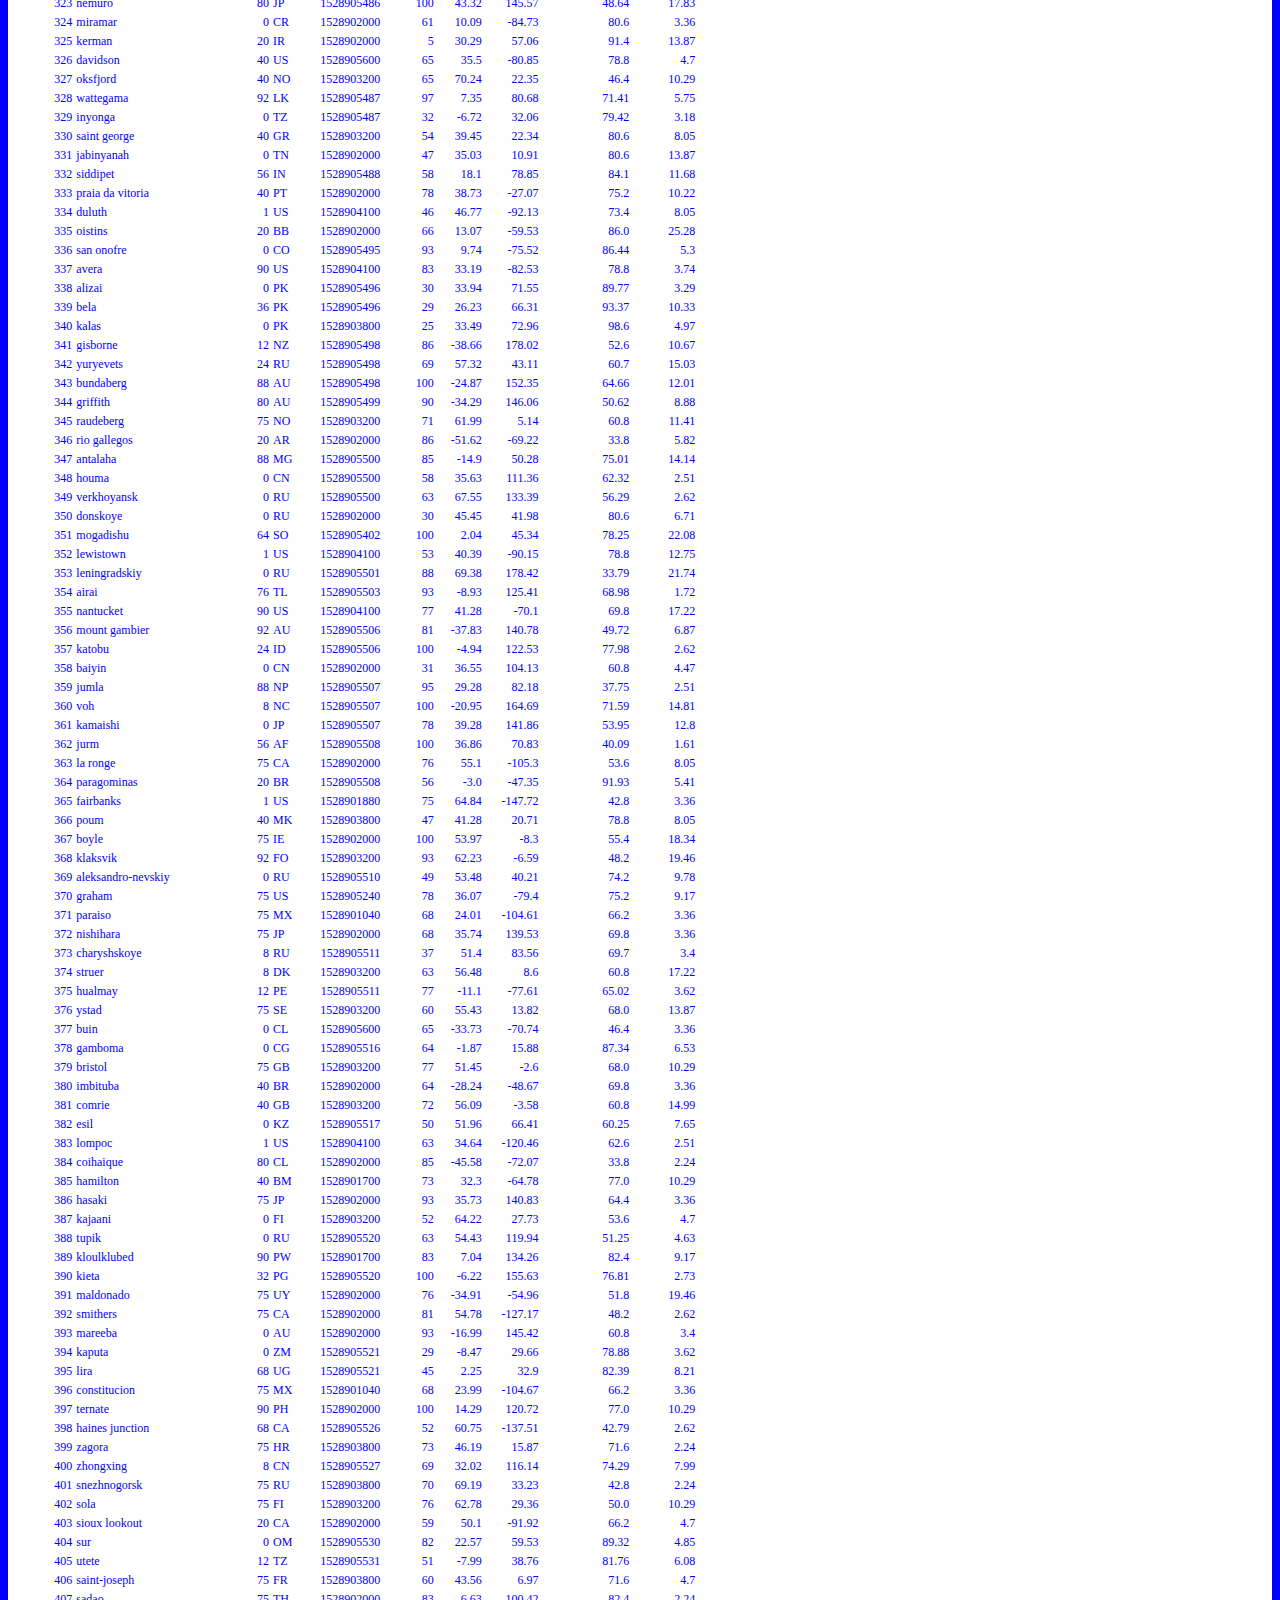
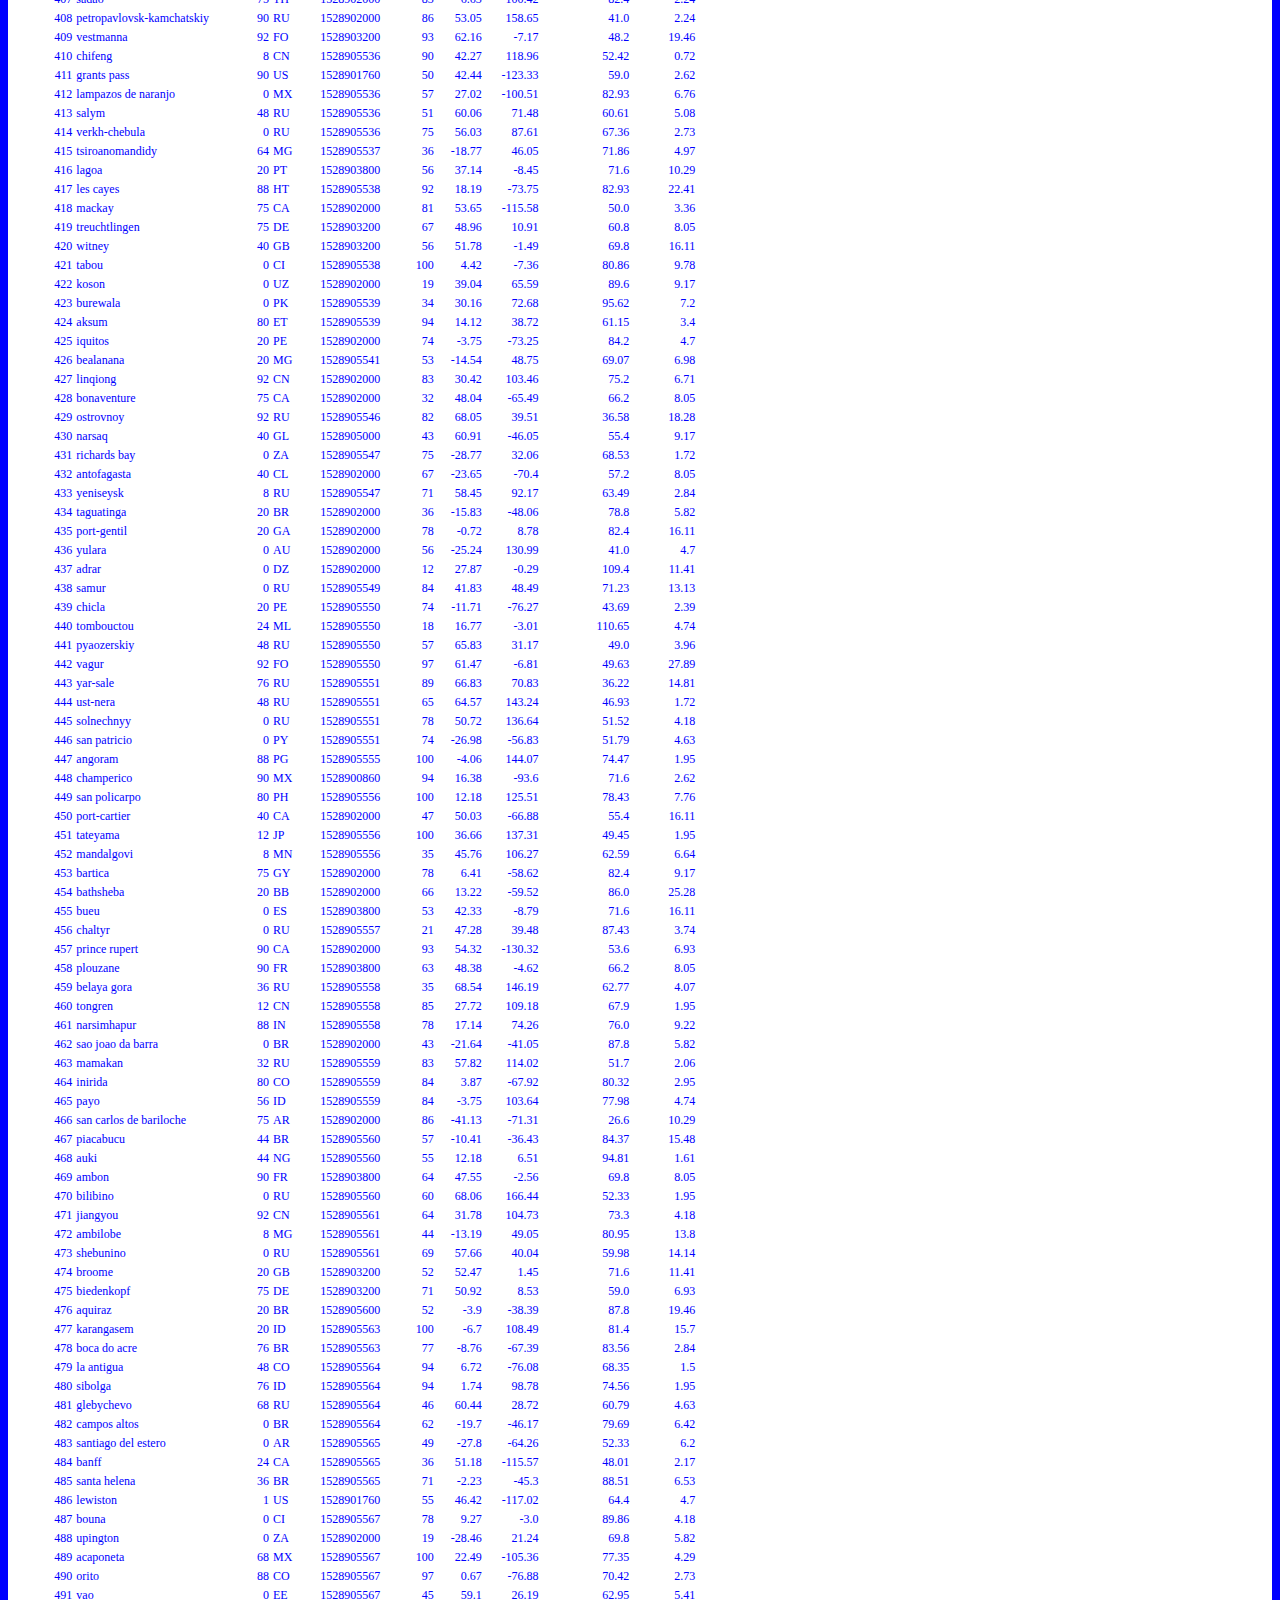
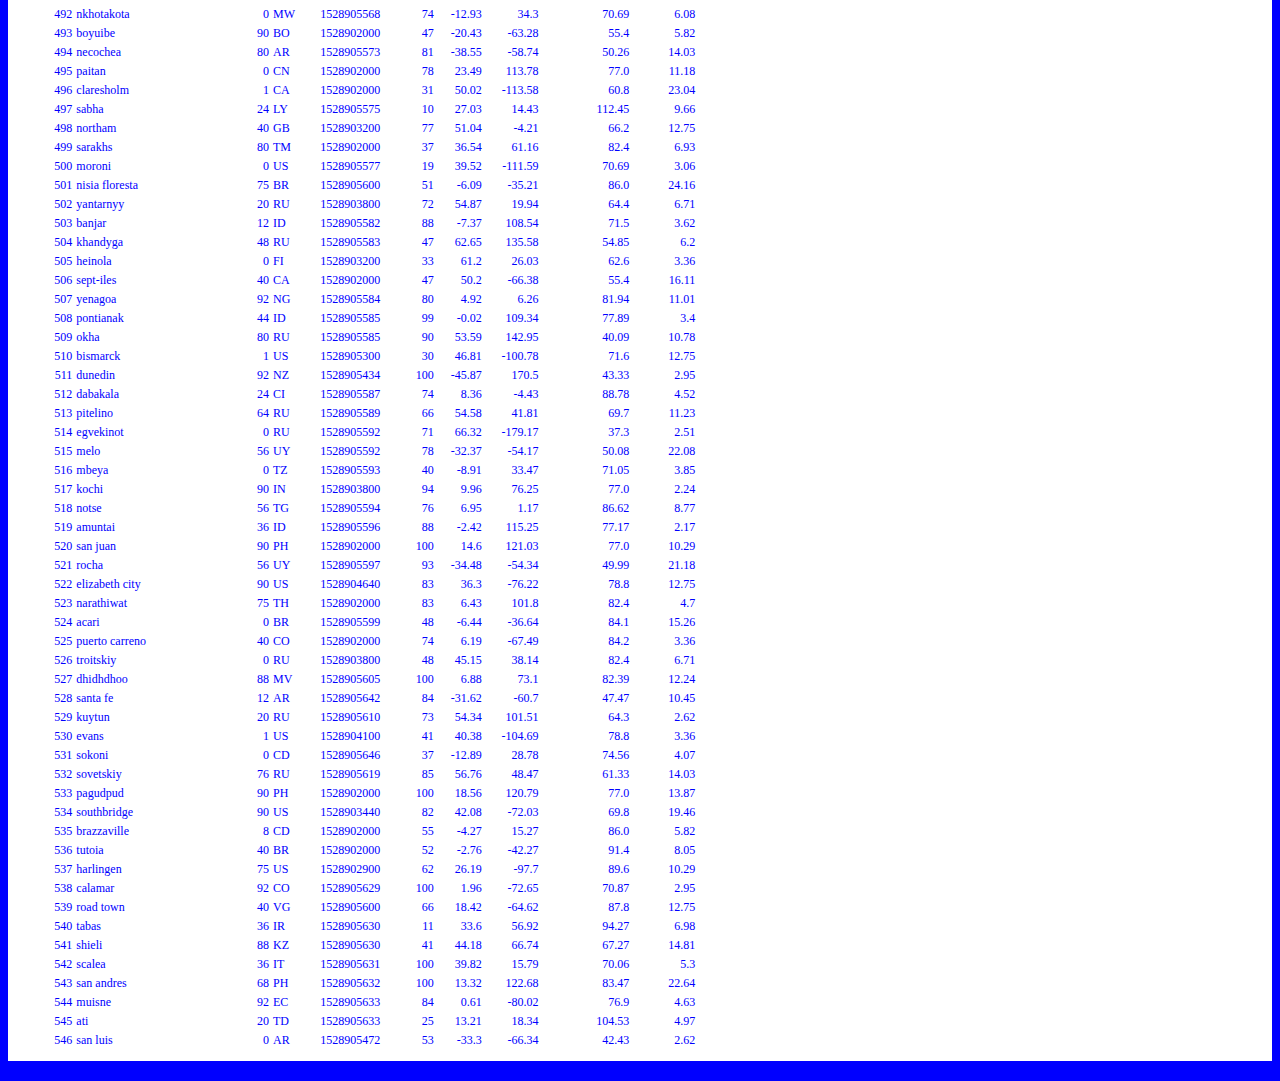
<file: data.html>
<!-- Data Page -->
<!doctype html>
<html lang="en">
<head>
    <meta charset="utf-8">
    <meta http-equiv="X-UA-Compatible" content="IE=edge">
    <meta name="viewport" content="width=device-width, initial-scale=1, shrink-to-fit=no">
    <!-- Bootstrap CSS -->
    <link rel="stylesheet" href="https://stackpath.bootstrapcdn.com/bootstrap/4.5.0/css/bootstrap.min.css" integrity="sha384-9aIt2nRpC12Uk9gS9baDl411NQApFmC26EwAOH8WgZl5MYYxFfc+NcPb1dKGj7Sk" crossorigin="anonymous">
    <!-- CSS Stylesheet -->
    <link rel="stylesheet" type="text/css" href="style.css">
</head>
<body>
    <!-- jQuery first, then Popper.js, then Bootstrap JS -->
    <script src="https://code.jquery.com/jquery-3.5.1.slim.min.js" integrity="sha384-DfXdz2htPH0lsSSs5nCTpuj/zy4C+OGpamoFVy38MVBnE+IbbVYUew+OrCXaRkfj" crossorigin="anonymous"></script>
    <script src="https://cdn.jsdelivr.net/npm/popper.js@1.16.0/dist/umd/popper.min.js" integrity="sha384-Q6E9RHvbIyZFJoft+2mJbHaEWldlvI9IOYy5n3zV9zzTtmI3UksdQRVvoxMfooAo" crossorigin="anonymous"></script>
    <script src="https://stackpath.bootstrapcdn.com/bootstrap/4.5.0/js/bootstrap.min.js" integrity="sha384-OgVRvuATP1z7JjHLkuOU7Xw704+h835Lr+6QL9UvYjZE3Ipu6Tp75j7Bh/kR0JKI" crossorigin="anonymous"></script>
    <!-- Navigation Menu -->
    <div class="navigation">
        <nav class="navbar navbar-expand-lg navbar-light bg-light">
            <a class="navbar-brand" style="background-color: blue;" href="index.html">Latitude</a>
            <button class="navbar-toggler" type="button" data-toggle="collapse" data-target="#navbarNavDropdown" aria-controls="navbarNavDropdown" aria-expanded="false" aria-label="Toggle navigation">
                <span class="navbar-toggler-icon"></span>
            </button>
            <div class="collapse navbar-collapse" id="navbarNavDropdown">
                <ul class="navbar-nav ml-auto">
                    <li class="nav-item dropdown">
                        <a class="nav-link dropdown-toggle" href="#" id="navbarDropdownMenuLink" role="button" data-toggle="dropdown" aria-haspopup="true" aria-expanded="false">
                            Plots
                        </a>
                        <div class="dropdown-menu" aria-labelledby="navbarDropdownMenuLink">
                            <a class="dropdown-item" href="temperature.html">Max Temperature</a>
                            <a class="dropdown-item" href="humidity.html">Humidity</a>
                            <a class="dropdown-item" href="cloudiness.html">Cloudiness</a>
                            <a class="dropdown-item" href="wind_speed.html">Wind Speed</a>
                        </div>
                        <li class="nav-item">
                            <a class="nav-link" href="comparison.html">Comparison</a>
                        </li>
                        <li class="nav-item">
                            <a class="nav-link" href="data.html">Data</a>
                        </li>
                    </li>
                </ul>
            </div>
        </nav>
    </div>
    <!-- Content -->
    <div class="container">
        <div class="row">
            <div class="box">
                <h1>Data</h1>
                <hr>
                <p>This table displays a responsive table containing the data used in the visualizations.</p>
                <br>
                <!-- Table -->
                <div class="table-responsive">
                    <table class="table table-striped table-dark table-hover">
                        <!-- Code retrieved via Jupyter Notebook and Pandas-->
                        <thead><tr><th title="Field #1">City_ID</th>
                        <th title="Field #2">City</th>
                        <th title="Field #3">Cloudiness</th>
                        <th title="Field #4">Country</th>
                        <th title="Field #5">Date</th>
                        <th title="Field #6">Humidity</th>
                        <th title="Field #7">Latitude</th>
                        <th title="Field #8">Longitude</th>
                        <th title="Field #9">Max Temperture</th>
                        <th title="Field #10">Wind Speed</th>
                        </tr></thead>
                        <tbody><tr>
                        <td align="right">0</td>
                        <td>jacareacanga</td>
                        <td align="right">0</td>
                        <td>BR</td>
                        <td align="right">1528902000</td>
                        <td align="right">62</td>
                        <td align="right">-6.22</td>
                        <td align="right">-57.76</td>
                        <td align="right">89.6</td>
                        <td align="right">6.93</td>
                        </tr>
                        <tr>
                        <td align="right">1</td>
                        <td>kaitangata</td>
                        <td align="right">100</td>
                        <td>NZ</td>
                        <td align="right">1528905304</td>
                        <td align="right">94</td>
                        <td align="right">-46.28</td>
                        <td align="right">169.85</td>
                        <td align="right">42.61</td>
                        <td align="right">5.64</td>
                        </tr>
                        <tr>
                        <td align="right">2</td>
                        <td>goulburn</td>
                        <td align="right">20</td>
                        <td>AU</td>
                        <td align="right">1528905078</td>
                        <td align="right">91</td>
                        <td align="right">-34.75</td>
                        <td align="right">149.72</td>
                        <td align="right">44.32</td>
                        <td align="right">10.11</td>
                        </tr>
                        <tr>
                        <td align="right">3</td>
                        <td>lata</td>
                        <td align="right">76</td>
                        <td>IN</td>
                        <td align="right">1528905305</td>
                        <td align="right">89</td>
                        <td align="right">30.78</td>
                        <td align="right">78.62</td>
                        <td align="right">59.89</td>
                        <td align="right">0.94</td>
                        </tr>
                        <tr>
                        <td align="right">4</td>
                        <td>chokurdakh</td>
                        <td align="right">0</td>
                        <td>RU</td>
                        <td align="right">1528905306</td>
                        <td align="right">88</td>
                        <td align="right">70.62</td>
                        <td align="right">147.9</td>
                        <td align="right">32.17</td>
                        <td align="right">2.95</td>
                        </tr>
                        <tr>
                        <td align="right">5</td>
                        <td>martyush</td>
                        <td align="right">92</td>
                        <td>RU</td>
                        <td align="right">1528905306</td>
                        <td align="right">94</td>
                        <td align="right">56.4</td>
                        <td align="right">61.89</td>
                        <td align="right">55.03</td>
                        <td align="right">9.33</td>
                        </tr>
                        <tr>
                        <td align="right">6</td>
                        <td>hobart</td>
                        <td align="right">20</td>
                        <td>AU</td>
                        <td align="right">1528902000</td>
                        <td align="right">87</td>
                        <td align="right">-42.88</td>
                        <td align="right">147.33</td>
                        <td align="right">44.6</td>
                        <td align="right">8.05</td>
                        </tr>
                        <tr>
                        <td align="right">7</td>
                        <td>broken hill</td>
                        <td align="right">0</td>
                        <td>AU</td>
                        <td align="right">1528905311</td>
                        <td align="right">88</td>
                        <td align="right">-31.97</td>
                        <td align="right">141.45</td>
                        <td align="right">44.5</td>
                        <td align="right">7.31</td>
                        </tr>
                        <tr>
                        <td align="right">8</td>
                        <td>harnosand</td>
                        <td align="right">0</td>
                        <td>SE</td>
                        <td align="right">1528903200</td>
                        <td align="right">44</td>
                        <td align="right">62.63</td>
                        <td align="right">17.94</td>
                        <td align="right">60.8</td>
                        <td align="right">13.87</td>
                        </tr>
                        <tr>
                        <td align="right">9</td>
                        <td>tuatapere</td>
                        <td align="right">0</td>
                        <td>NZ</td>
                        <td align="right">1528905312</td>
                        <td align="right">100</td>
                        <td align="right">-46.13</td>
                        <td align="right">167.69</td>
                        <td align="right">38.92</td>
                        <td align="right">3.4</td>
                        </tr>
                        <tr>
                        <td align="right">10</td>
                        <td>puerto ayora</td>
                        <td align="right">90</td>
                        <td>EC</td>
                        <td align="right">1528902000</td>
                        <td align="right">69</td>
                        <td align="right">-0.74</td>
                        <td align="right">-90.35</td>
                        <td align="right">77.0</td>
                        <td align="right">13.87</td>
                        </tr>
                        <tr>
                        <td align="right">11</td>
                        <td>havre-saint-pierre</td>
                        <td align="right">75</td>
                        <td>CA</td>
                        <td align="right">1528902000</td>
                        <td align="right">58</td>
                        <td align="right">50.23</td>
                        <td align="right">-63.6</td>
                        <td align="right">53.6</td>
                        <td align="right">19.46</td>
                        </tr>
                        <tr>
                        <td align="right">12</td>
                        <td>punta arenas</td>
                        <td align="right">0</td>
                        <td>CL</td>
                        <td align="right">1528902000</td>
                        <td align="right">100</td>
                        <td align="right">-53.16</td>
                        <td align="right">-70.91</td>
                        <td align="right">35.6</td>
                        <td align="right">9.17</td>
                        </tr>
                        <tr>
                        <td align="right">13</td>
                        <td>tasiilaq</td>
                        <td align="right">75</td>
                        <td>GL</td>
                        <td align="right">1528901400</td>
                        <td align="right">60</td>
                        <td align="right">65.61</td>
                        <td align="right">-37.64</td>
                        <td align="right">39.2</td>
                        <td align="right">2.24</td>
                        </tr>
                        <tr>
                        <td align="right">14</td>
                        <td>chapais</td>
                        <td align="right">40</td>
                        <td>CA</td>
                        <td align="right">1528902000</td>
                        <td align="right">38</td>
                        <td align="right">49.78</td>
                        <td align="right">-74.86</td>
                        <td align="right">59.0</td>
                        <td align="right">10.29</td>
                        </tr>
                        <tr>
                        <td align="right">15</td>
                        <td>avarua</td>
                        <td align="right">40</td>
                        <td>CK</td>
                        <td align="right">1528902000</td>
                        <td align="right">56</td>
                        <td align="right">-21.21</td>
                        <td align="right">-159.78</td>
                        <td align="right">73.4</td>
                        <td align="right">10.29</td>
                        </tr>
                        <tr>
                        <td align="right">16</td>
                        <td>hofn</td>
                        <td align="right">75</td>
                        <td>IS</td>
                        <td align="right">1528902000</td>
                        <td align="right">87</td>
                        <td align="right">64.25</td>
                        <td align="right">-15.21</td>
                        <td align="right">51.8</td>
                        <td align="right">8.05</td>
                        </tr>
                        <tr>
                        <td align="right">17</td>
                        <td>yukamenskoye</td>
                        <td align="right">92</td>
                        <td>RU</td>
                        <td align="right">1528905315</td>
                        <td align="right">98</td>
                        <td align="right">57.89</td>
                        <td align="right">52.24</td>
                        <td align="right">56.65</td>
                        <td align="right">10.22</td>
                        </tr>
                        <tr>
                        <td align="right">18</td>
                        <td>khandbari</td>
                        <td align="right">80</td>
                        <td>NP</td>
                        <td align="right">1528905315</td>
                        <td align="right">67</td>
                        <td align="right">27.38</td>
                        <td align="right">87.21</td>
                        <td align="right">44.59</td>
                        <td align="right">1.39</td>
                        </tr>
                        <tr>
                        <td align="right">19</td>
                        <td>bethel</td>
                        <td align="right">1</td>
                        <td>US</td>
                        <td align="right">1528901580</td>
                        <td align="right">93</td>
                        <td align="right">60.79</td>
                        <td align="right">-161.76</td>
                        <td align="right">44.6</td>
                        <td align="right">8.05</td>
                        </tr>
                        <tr>
                        <td align="right">20</td>
                        <td>ushuaia</td>
                        <td align="right">75</td>
                        <td>AR</td>
                        <td align="right">1528902000</td>
                        <td align="right">64</td>
                        <td align="right">-54.81</td>
                        <td align="right">-68.31</td>
                        <td align="right">41.0</td>
                        <td align="right">3.36</td>
                        </tr>
                        <tr>
                        <td align="right">21</td>
                        <td>east london</td>
                        <td align="right">0</td>
                        <td>ZA</td>
                        <td align="right">1528902000</td>
                        <td align="right">37</td>
                        <td align="right">-33.02</td>
                        <td align="right">27.91</td>
                        <td align="right">69.8</td>
                        <td align="right">5.82</td>
                        </tr>
                        <tr>
                        <td align="right">22</td>
                        <td>bluff</td>
                        <td align="right">76</td>
                        <td>AU</td>
                        <td align="right">1528905321</td>
                        <td align="right">76</td>
                        <td align="right">-23.58</td>
                        <td align="right">149.07</td>
                        <td align="right">61.96</td>
                        <td align="right">4.74</td>
                        </tr>
                        <tr>
                        <td align="right">23</td>
                        <td>mount isa</td>
                        <td align="right">75</td>
                        <td>AU</td>
                        <td align="right">1528902000</td>
                        <td align="right">100</td>
                        <td align="right">-20.73</td>
                        <td align="right">139.49</td>
                        <td align="right">64.4</td>
                        <td align="right">3.29</td>
                        </tr>
                        <tr>
                        <td align="right">24</td>
                        <td>pevek</td>
                        <td align="right">0</td>
                        <td>RU</td>
                        <td align="right">1528905321</td>
                        <td align="right">71</td>
                        <td align="right">69.7</td>
                        <td align="right">170.27</td>
                        <td align="right">36.94</td>
                        <td align="right">6.98</td>
                        </tr>
                        <tr>
                        <td align="right">25</td>
                        <td>gao</td>
                        <td align="right">24</td>
                        <td>ML</td>
                        <td align="right">1528905321</td>
                        <td align="right">16</td>
                        <td align="right">16.28</td>
                        <td align="right">-0.04</td>
                        <td align="right">110.02</td>
                        <td align="right">4.97</td>
                        </tr>
                        <tr>
                        <td align="right">26</td>
                        <td>cabo san lucas</td>
                        <td align="right">75</td>
                        <td>MX</td>
                        <td align="right">1528901160</td>
                        <td align="right">74</td>
                        <td align="right">22.89</td>
                        <td align="right">-109.91</td>
                        <td align="right">84.2</td>
                        <td align="right">10.29</td>
                        </tr>
                        <tr>
                        <td align="right">27</td>
                        <td>sao filipe</td>
                        <td align="right">0</td>
                        <td>CV</td>
                        <td align="right">1528905323</td>
                        <td align="right">88</td>
                        <td align="right">14.9</td>
                        <td align="right">-24.5</td>
                        <td align="right">75.73</td>
                        <td align="right">13.02</td>
                        </tr>
                        <tr>
                        <td align="right">28</td>
                        <td>tiksi</td>
                        <td align="right">44</td>
                        <td>RU</td>
                        <td align="right">1528905298</td>
                        <td align="right">58</td>
                        <td align="right">71.64</td>
                        <td align="right">128.87</td>
                        <td align="right">57.73</td>
                        <td align="right">10.11</td>
                        </tr>
                        <tr>
                        <td align="right">29</td>
                        <td>busselton</td>
                        <td align="right">92</td>
                        <td>AU</td>
                        <td align="right">1528905323</td>
                        <td align="right">100</td>
                        <td align="right">-33.64</td>
                        <td align="right">115.35</td>
                        <td align="right">60.43</td>
                        <td align="right">10.56</td>
                        </tr>
                        <tr>
                        <td align="right">30</td>
                        <td>alofi</td>
                        <td align="right">76</td>
                        <td>NU</td>
                        <td align="right">1528902000</td>
                        <td align="right">88</td>
                        <td align="right">-19.06</td>
                        <td align="right">-169.92</td>
                        <td align="right">71.6</td>
                        <td align="right">3.36</td>
                        </tr>
                        <tr>
                        <td align="right">31</td>
                        <td>ola</td>
                        <td align="right">75</td>
                        <td>RU</td>
                        <td align="right">1528902000</td>
                        <td align="right">100</td>
                        <td align="right">59.58</td>
                        <td align="right">151.3</td>
                        <td align="right">42.8</td>
                        <td align="right">7.76</td>
                        </tr>
                        <tr>
                        <td align="right">32</td>
                        <td>atar</td>
                        <td align="right">20</td>
                        <td>MR</td>
                        <td align="right">1528902000</td>
                        <td align="right">19</td>
                        <td align="right">20.52</td>
                        <td align="right">-13.05</td>
                        <td align="right">91.4</td>
                        <td align="right">9.17</td>
                        </tr>
                        <tr>
                        <td align="right">33</td>
                        <td>rikitea</td>
                        <td align="right">0</td>
                        <td>PF</td>
                        <td align="right">1528905325</td>
                        <td align="right">100</td>
                        <td align="right">-23.12</td>
                        <td align="right">-134.97</td>
                        <td align="right">73.57</td>
                        <td align="right">8.66</td>
                        </tr>
                        <tr>
                        <td align="right">34</td>
                        <td>hermanus</td>
                        <td align="right">0</td>
                        <td>ZA</td>
                        <td align="right">1528905325</td>
                        <td align="right">24</td>
                        <td align="right">-34.42</td>
                        <td align="right">19.24</td>
                        <td align="right">77.17</td>
                        <td align="right">8.66</td>
                        </tr>
                        <tr>
                        <td align="right">35</td>
                        <td>ponta delgada</td>
                        <td align="right">75</td>
                        <td>PT</td>
                        <td align="right">1528903800</td>
                        <td align="right">88</td>
                        <td align="right">37.73</td>
                        <td align="right">-25.67</td>
                        <td align="right">71.6</td>
                        <td align="right">12.75</td>
                        </tr>
                        <tr>
                        <td align="right">36</td>
                        <td>bambari</td>
                        <td align="right">24</td>
                        <td>CF</td>
                        <td align="right">1528905326</td>
                        <td align="right">84</td>
                        <td align="right">5.77</td>
                        <td align="right">20.68</td>
                        <td align="right">81.85</td>
                        <td align="right">7.65</td>
                        </tr>
                        <tr>
                        <td align="right">37</td>
                        <td>cap malheureux</td>
                        <td align="right">75</td>
                        <td>MU</td>
                        <td align="right">1528902000</td>
                        <td align="right">69</td>
                        <td align="right">-19.98</td>
                        <td align="right">57.61</td>
                        <td align="right">75.2</td>
                        <td align="right">14.99</td>
                        </tr>
                        <tr>
                        <td align="right">38</td>
                        <td>puerto escondido</td>
                        <td align="right">75</td>
                        <td>MX</td>
                        <td align="right">1528901100</td>
                        <td align="right">65</td>
                        <td align="right">15.86</td>
                        <td align="right">-97.07</td>
                        <td align="right">80.6</td>
                        <td align="right">3.36</td>
                        </tr>
                        <tr>
                        <td align="right">39</td>
                        <td>qaanaaq</td>
                        <td align="right">32</td>
                        <td>GL</td>
                        <td align="right">1528905330</td>
                        <td align="right">100</td>
                        <td align="right">77.48</td>
                        <td align="right">-69.36</td>
                        <td align="right">31.45</td>
                        <td align="right">6.31</td>
                        </tr>
                        <tr>
                        <td align="right">40</td>
                        <td>new norfolk</td>
                        <td align="right">20</td>
                        <td>AU</td>
                        <td align="right">1528902000</td>
                        <td align="right">87</td>
                        <td align="right">-42.78</td>
                        <td align="right">147.06</td>
                        <td align="right">44.6</td>
                        <td align="right">8.05</td>
                        </tr>
                        <tr>
                        <td align="right">41</td>
                        <td>najran</td>
                        <td align="right">40</td>
                        <td>SA</td>
                        <td align="right">1528902000</td>
                        <td align="right">13</td>
                        <td align="right">17.54</td>
                        <td align="right">44.22</td>
                        <td align="right">98.6</td>
                        <td align="right">11.41</td>
                        </tr>
                        <tr>
                        <td align="right">42</td>
                        <td>isla mujeres</td>
                        <td align="right">90</td>
                        <td>MX</td>
                        <td align="right">1528904340</td>
                        <td align="right">100</td>
                        <td align="right">21.23</td>
                        <td align="right">-86.73</td>
                        <td align="right">75.2</td>
                        <td align="right">16.11</td>
                        </tr>
                        <tr>
                        <td align="right">43</td>
                        <td>mar del plata</td>
                        <td align="right">0</td>
                        <td>AR</td>
                        <td align="right">1528905297</td>
                        <td align="right">100</td>
                        <td align="right">-46.43</td>
                        <td align="right">-67.52</td>
                        <td align="right">32.53</td>
                        <td align="right">7.31</td>
                        </tr>
                        <tr>
                        <td align="right">44</td>
                        <td>provideniya</td>
                        <td align="right">0</td>
                        <td>RU</td>
                        <td align="right">1528905332</td>
                        <td align="right">91</td>
                        <td align="right">64.42</td>
                        <td align="right">-173.23</td>
                        <td align="right">40.63</td>
                        <td align="right">10.78</td>
                        </tr>
                        <tr>
                        <td align="right">45</td>
                        <td>jamestown</td>
                        <td align="right">12</td>
                        <td>AU</td>
                        <td align="right">1528905333</td>
                        <td align="right">88</td>
                        <td align="right">-33.21</td>
                        <td align="right">138.6</td>
                        <td align="right">43.15</td>
                        <td align="right">10.89</td>
                        </tr>
                        <tr>
                        <td align="right">46</td>
                        <td>medicine hat</td>
                        <td align="right">20</td>
                        <td>CA</td>
                        <td align="right">1528902000</td>
                        <td align="right">34</td>
                        <td align="right">50.04</td>
                        <td align="right">-110.68</td>
                        <td align="right">66.2</td>
                        <td align="right">14.99</td>
                        </tr>
                        <tr>
                        <td align="right">47</td>
                        <td>katsuura</td>
                        <td align="right">8</td>
                        <td>JP</td>
                        <td align="right">1528905334</td>
                        <td align="right">88</td>
                        <td align="right">33.93</td>
                        <td align="right">134.5</td>
                        <td align="right">62.05</td>
                        <td align="right">7.54</td>
                        </tr>
                        <tr>
                        <td align="right">48</td>
                        <td>aklavik</td>
                        <td align="right">20</td>
                        <td>CA</td>
                        <td align="right">1528902000</td>
                        <td align="right">53</td>
                        <td align="right">68.22</td>
                        <td align="right">-135.01</td>
                        <td align="right">51.8</td>
                        <td align="right">11.41</td>
                        </tr>
                        <tr>
                        <td align="right">49</td>
                        <td>tuktoyaktuk</td>
                        <td align="right">20</td>
                        <td>CA</td>
                        <td align="right">1528902000</td>
                        <td align="right">61</td>
                        <td align="right">69.44</td>
                        <td align="right">-133.03</td>
                        <td align="right">46.4</td>
                        <td align="right">6.93</td>
                        </tr>
                        <tr>
                        <td align="right">50</td>
                        <td>kapaa</td>
                        <td align="right">90</td>
                        <td>US</td>
                        <td align="right">1528901760</td>
                        <td align="right">88</td>
                        <td align="right">22.08</td>
                        <td align="right">-159.32</td>
                        <td align="right">75.2</td>
                        <td align="right">14.99</td>
                        </tr>
                        <tr>
                        <td align="right">51</td>
                        <td>mildura</td>
                        <td align="right">0</td>
                        <td>AU</td>
                        <td align="right">1528905300</td>
                        <td align="right">92</td>
                        <td align="right">-34.18</td>
                        <td align="right">142.16</td>
                        <td align="right">45.67</td>
                        <td align="right">9.66</td>
                        </tr>
                        <tr>
                        <td align="right">52</td>
                        <td>souillac</td>
                        <td align="right">75</td>
                        <td>FR</td>
                        <td align="right">1528903800</td>
                        <td align="right">49</td>
                        <td align="right">45.6</td>
                        <td align="right">-0.6</td>
                        <td align="right">73.4</td>
                        <td align="right">10.29</td>
                        </tr>
                        <tr>
                        <td align="right">53</td>
                        <td>lorengau</td>
                        <td align="right">100</td>
                        <td>PG</td>
                        <td align="right">1528905336</td>
                        <td align="right">100</td>
                        <td align="right">-2.02</td>
                        <td align="right">147.27</td>
                        <td align="right">80.59</td>
                        <td align="right">3.85</td>
                        </tr>
                        <tr>
                        <td align="right">54</td>
                        <td>praia</td>
                        <td align="right">20</td>
                        <td>BR</td>
                        <td align="right">1528902000</td>
                        <td align="right">47</td>
                        <td align="right">-20.25</td>
                        <td align="right">-43.81</td>
                        <td align="right">82.4</td>
                        <td align="right">3.36</td>
                        </tr>
                        <tr>
                        <td align="right">55</td>
                        <td>port alfred</td>
                        <td align="right">0</td>
                        <td>ZA</td>
                        <td align="right">1528905338</td>
                        <td align="right">50</td>
                        <td align="right">-33.59</td>
                        <td align="right">26.89</td>
                        <td align="right">76.54</td>
                        <td align="right">7.2</td>
                        </tr>
                        <tr>
                        <td align="right">56</td>
                        <td>barranca</td>
                        <td align="right">0</td>
                        <td>PE</td>
                        <td align="right">1528905339</td>
                        <td align="right">98</td>
                        <td align="right">-10.75</td>
                        <td align="right">-77.76</td>
                        <td align="right">61.87</td>
                        <td align="right">9.89</td>
                        </tr>
                        <tr>
                        <td align="right">57</td>
                        <td>nome</td>
                        <td align="right">40</td>
                        <td>US</td>
                        <td align="right">1528902900</td>
                        <td align="right">70</td>
                        <td align="right">30.04</td>
                        <td align="right">-94.42</td>
                        <td align="right">87.8</td>
                        <td align="right">3.36</td>
                        </tr>
                        <tr>
                        <td align="right">58</td>
                        <td>matay</td>
                        <td align="right">0</td>
                        <td>EG</td>
                        <td align="right">1528905339</td>
                        <td align="right">23</td>
                        <td align="right">28.42</td>
                        <td align="right">30.79</td>
                        <td align="right">97.69</td>
                        <td align="right">6.98</td>
                        </tr>
                        <tr>
                        <td align="right">59</td>
                        <td>saskylakh</td>
                        <td align="right">48</td>
                        <td>RU</td>
                        <td align="right">1528905339</td>
                        <td align="right">55</td>
                        <td align="right">71.97</td>
                        <td align="right">114.09</td>
                        <td align="right">59.53</td>
                        <td align="right">5.86</td>
                        </tr>
                        <tr>
                        <td align="right">60</td>
                        <td>itarema</td>
                        <td align="right">0</td>
                        <td>BR</td>
                        <td align="right">1528905340</td>
                        <td align="right">61</td>
                        <td align="right">-2.92</td>
                        <td align="right">-39.92</td>
                        <td align="right">88.33</td>
                        <td align="right">12.57</td>
                        </tr>
                        <tr>
                        <td align="right">61</td>
                        <td>butaritari</td>
                        <td align="right">56</td>
                        <td>KI</td>
                        <td align="right">1528905340</td>
                        <td align="right">100</td>
                        <td align="right">3.07</td>
                        <td align="right">172.79</td>
                        <td align="right">81.13</td>
                        <td align="right">7.31</td>
                        </tr>
                        <tr>
                        <td align="right">62</td>
                        <td>peniche</td>
                        <td align="right">20</td>
                        <td>PT</td>
                        <td align="right">1528903800</td>
                        <td align="right">64</td>
                        <td align="right">39.36</td>
                        <td align="right">-9.38</td>
                        <td align="right">75.2</td>
                        <td align="right">12.75</td>
                        </tr>
                        <tr>
                        <td align="right">63</td>
                        <td>beloha</td>
                        <td align="right">0</td>
                        <td>MG</td>
                        <td align="right">1528905340</td>
                        <td align="right">57</td>
                        <td align="right">-25.17</td>
                        <td align="right">45.06</td>
                        <td align="right">71.95</td>
                        <td align="right">16.37</td>
                        </tr>
                        <tr>
                        <td align="right">64</td>
                        <td>anadyr</td>
                        <td align="right">0</td>
                        <td>RU</td>
                        <td align="right">1528902000</td>
                        <td align="right">57</td>
                        <td align="right">64.73</td>
                        <td align="right">177.51</td>
                        <td align="right">48.2</td>
                        <td align="right">4.47</td>
                        </tr>
                        <tr>
                        <td align="right">65</td>
                        <td>luderitz</td>
                        <td align="right">12</td>
                        <td>NA</td>
                        <td align="right">1528905342</td>
                        <td align="right">64</td>
                        <td align="right">-26.65</td>
                        <td align="right">15.16</td>
                        <td align="right">64.03</td>
                        <td align="right">17.38</td>
                        </tr>
                        <tr>
                        <td align="right">66</td>
                        <td>rochester</td>
                        <td align="right">1</td>
                        <td>US</td>
                        <td align="right">1528902960</td>
                        <td align="right">37</td>
                        <td align="right">44.02</td>
                        <td align="right">-92.46</td>
                        <td align="right">73.4</td>
                        <td align="right">6.93</td>
                        </tr>
                        <tr>
                        <td align="right">67</td>
                        <td>bosaso</td>
                        <td align="right">0</td>
                        <td>SO</td>
                        <td align="right">1528905347</td>
                        <td align="right">86</td>
                        <td align="right">11.28</td>
                        <td align="right">49.18</td>
                        <td align="right">89.77</td>
                        <td align="right">3.96</td>
                        </tr>
                        <tr>
                        <td align="right">68</td>
                        <td>faanui</td>
                        <td align="right">0</td>
                        <td>PF</td>
                        <td align="right">1528905347</td>
                        <td align="right">100</td>
                        <td align="right">-16.48</td>
                        <td align="right">-151.75</td>
                        <td align="right">79.96</td>
                        <td align="right">11.79</td>
                        </tr>
                        <tr>
                        <td align="right">69</td>
                        <td>grindavik</td>
                        <td align="right">75</td>
                        <td>IS</td>
                        <td align="right">1528902000</td>
                        <td align="right">70</td>
                        <td align="right">63.84</td>
                        <td align="right">-22.43</td>
                        <td align="right">48.2</td>
                        <td align="right">5.82</td>
                        </tr>
                        <tr>
                        <td align="right">70</td>
                        <td>margate</td>
                        <td align="right">20</td>
                        <td>AU</td>
                        <td align="right">1528902000</td>
                        <td align="right">87</td>
                        <td align="right">-43.03</td>
                        <td align="right">147.26</td>
                        <td align="right">44.6</td>
                        <td align="right">8.05</td>
                        </tr>
                        <tr>
                        <td align="right">71</td>
                        <td>marsh harbour</td>
                        <td align="right">88</td>
                        <td>BS</td>
                        <td align="right">1528905349</td>
                        <td align="right">95</td>
                        <td align="right">26.54</td>
                        <td align="right">-77.06</td>
                        <td align="right">82.39</td>
                        <td align="right">10.0</td>
                        </tr>
                        <tr>
                        <td align="right">72</td>
                        <td>comodoro rivadavia</td>
                        <td align="right">40</td>
                        <td>AR</td>
                        <td align="right">1528902000</td>
                        <td align="right">60</td>
                        <td align="right">-45.87</td>
                        <td align="right">-67.48</td>
                        <td align="right">42.8</td>
                        <td align="right">9.17</td>
                        </tr>
                        <tr>
                        <td align="right">73</td>
                        <td>upernavik</td>
                        <td align="right">92</td>
                        <td>GL</td>
                        <td align="right">1528905350</td>
                        <td align="right">100</td>
                        <td align="right">72.79</td>
                        <td align="right">-56.15</td>
                        <td align="right">29.29</td>
                        <td align="right">3.74</td>
                        </tr>
                        <tr>
                        <td align="right">74</td>
                        <td>uige</td>
                        <td align="right">0</td>
                        <td>AO</td>
                        <td align="right">1528905350</td>
                        <td align="right">29</td>
                        <td align="right">-7.61</td>
                        <td align="right">15.06</td>
                        <td align="right">86.8</td>
                        <td align="right">3.18</td>
                        </tr>
                        <tr>
                        <td align="right">75</td>
                        <td>bredasdorp</td>
                        <td align="right">0</td>
                        <td>ZA</td>
                        <td align="right">1528902000</td>
                        <td align="right">23</td>
                        <td align="right">-34.53</td>
                        <td align="right">20.04</td>
                        <td align="right">82.4</td>
                        <td align="right">5.82</td>
                        </tr>
                        <tr>
                        <td align="right">76</td>
                        <td>bodden town</td>
                        <td align="right">40</td>
                        <td>KY</td>
                        <td align="right">1528902000</td>
                        <td align="right">78</td>
                        <td align="right">19.28</td>
                        <td align="right">-81.25</td>
                        <td align="right">80.6</td>
                        <td align="right">16.11</td>
                        </tr>
                        <tr>
                        <td align="right">77</td>
                        <td>guerrero negro</td>
                        <td align="right">44</td>
                        <td>MX</td>
                        <td align="right">1528905350</td>
                        <td align="right">88</td>
                        <td align="right">27.97</td>
                        <td align="right">-114.04</td>
                        <td align="right">63.85</td>
                        <td align="right">3.74</td>
                        </tr>
                        <tr>
                        <td align="right">78</td>
                        <td>bilma</td>
                        <td align="right">0</td>
                        <td>NE</td>
                        <td align="right">1528905351</td>
                        <td align="right">12</td>
                        <td align="right">18.69</td>
                        <td align="right">12.92</td>
                        <td align="right">110.47</td>
                        <td align="right">4.63</td>
                        </tr>
                        <tr>
                        <td align="right">79</td>
                        <td>carnarvon</td>
                        <td align="right">0</td>
                        <td>ZA</td>
                        <td align="right">1528905351</td>
                        <td align="right">30</td>
                        <td align="right">-30.97</td>
                        <td align="right">22.13</td>
                        <td align="right">60.43</td>
                        <td align="right">14.25</td>
                        </tr>
                        <tr>
                        <td align="right">80</td>
                        <td>ponta do sol</td>
                        <td align="right">12</td>
                        <td>BR</td>
                        <td align="right">1528905352</td>
                        <td align="right">72</td>
                        <td align="right">-20.63</td>
                        <td align="right">-46.0</td>
                        <td align="right">78.25</td>
                        <td align="right">3.96</td>
                        </tr>
                        <tr>
                        <td align="right">81</td>
                        <td>vila franca do campo</td>
                        <td align="right">75</td>
                        <td>PT</td>
                        <td align="right">1528903800</td>
                        <td align="right">88</td>
                        <td align="right">37.72</td>
                        <td align="right">-25.43</td>
                        <td align="right">71.6</td>
                        <td align="right">12.75</td>
                        </tr>
                        <tr>
                        <td align="right">82</td>
                        <td>puerto del rosario</td>
                        <td align="right">20</td>
                        <td>ES</td>
                        <td align="right">1528903800</td>
                        <td align="right">60</td>
                        <td align="right">28.5</td>
                        <td align="right">-13.86</td>
                        <td align="right">73.4</td>
                        <td align="right">17.22</td>
                        </tr>
                        <tr>
                        <td align="right">83</td>
                        <td>sitka</td>
                        <td align="right">20</td>
                        <td>US</td>
                        <td align="right">1528905353</td>
                        <td align="right">92</td>
                        <td align="right">37.17</td>
                        <td align="right">-99.65</td>
                        <td align="right">74.02</td>
                        <td align="right">5.97</td>
                        </tr>
                        <tr>
                        <td align="right">84</td>
                        <td>camacha</td>
                        <td align="right">75</td>
                        <td>PT</td>
                        <td align="right">1528903800</td>
                        <td align="right">72</td>
                        <td align="right">33.08</td>
                        <td align="right">-16.33</td>
                        <td align="right">68.0</td>
                        <td align="right">16.11</td>
                        </tr>
                        <tr>
                        <td align="right">85</td>
                        <td>saint-philippe</td>
                        <td align="right">1</td>
                        <td>CA</td>
                        <td align="right">1528902900</td>
                        <td align="right">54</td>
                        <td align="right">45.36</td>
                        <td align="right">-73.48</td>
                        <td align="right">78.8</td>
                        <td align="right">11.41</td>
                        </tr>
                        <tr>
                        <td align="right">86</td>
                        <td>port blair</td>
                        <td align="right">92</td>
                        <td>IN</td>
                        <td align="right">1528905357</td>
                        <td align="right">97</td>
                        <td align="right">11.67</td>
                        <td align="right">92.75</td>
                        <td align="right">84.37</td>
                        <td align="right">25.1</td>
                        </tr>
                        <tr>
                        <td align="right">87</td>
                        <td>albany</td>
                        <td align="right">90</td>
                        <td>US</td>
                        <td align="right">1528903860</td>
                        <td align="right">68</td>
                        <td align="right">42.65</td>
                        <td align="right">-73.75</td>
                        <td align="right">69.8</td>
                        <td align="right">3.36</td>
                        </tr>
                        <tr>
                        <td align="right">88</td>
                        <td>barrow</td>
                        <td align="right">88</td>
                        <td>AR</td>
                        <td align="right">1528905182</td>
                        <td align="right">72</td>
                        <td align="right">-38.31</td>
                        <td align="right">-60.23</td>
                        <td align="right">50.26</td>
                        <td align="right">8.21</td>
                        </tr>
                        <tr>
                        <td align="right">89</td>
                        <td>qorveh</td>
                        <td align="right">92</td>
                        <td>IR</td>
                        <td align="right">1528905357</td>
                        <td align="right">22</td>
                        <td align="right">35.17</td>
                        <td align="right">47.8</td>
                        <td align="right">76.72</td>
                        <td align="right">3.18</td>
                        </tr>
                        <tr>
                        <td align="right">90</td>
                        <td>san jeronimo</td>
                        <td align="right">90</td>
                        <td>PE</td>
                        <td align="right">1528902000</td>
                        <td align="right">81</td>
                        <td align="right">-13.65</td>
                        <td align="right">-73.37</td>
                        <td align="right">46.4</td>
                        <td align="right">2.39</td>
                        </tr>
                        <tr>
                        <td align="right">91</td>
                        <td>mataura</td>
                        <td align="right">24</td>
                        <td>NZ</td>
                        <td align="right">1528905299</td>
                        <td align="right">79</td>
                        <td align="right">-46.19</td>
                        <td align="right">168.86</td>
                        <td align="right">25.69</td>
                        <td align="right">3.18</td>
                        </tr>
                        <tr>
                        <td align="right">92</td>
                        <td>buala</td>
                        <td align="right">64</td>
                        <td>SB</td>
                        <td align="right">1528905359</td>
                        <td align="right">100</td>
                        <td align="right">-8.15</td>
                        <td align="right">159.59</td>
                        <td align="right">78.7</td>
                        <td align="right">4.18</td>
                        </tr>
                        <tr>
                        <td align="right">93</td>
                        <td>eyl</td>
                        <td align="right">20</td>
                        <td>SO</td>
                        <td align="right">1528905359</td>
                        <td align="right">57</td>
                        <td align="right">7.98</td>
                        <td align="right">49.82</td>
                        <td align="right">86.62</td>
                        <td align="right">22.41</td>
                        </tr>
                        <tr>
                        <td align="right">94</td>
                        <td>abu dhabi</td>
                        <td align="right">0</td>
                        <td>AE</td>
                        <td align="right">1528902000</td>
                        <td align="right">29</td>
                        <td align="right">24.47</td>
                        <td align="right">54.37</td>
                        <td align="right">98.6</td>
                        <td align="right">16.11</td>
                        </tr>
                        <tr>
                        <td align="right">95</td>
                        <td>tahe</td>
                        <td align="right">92</td>
                        <td>CN</td>
                        <td align="right">1528905359</td>
                        <td align="right">98</td>
                        <td align="right">52.34</td>
                        <td align="right">124.71</td>
                        <td align="right">51.43</td>
                        <td align="right">2.17</td>
                        </tr>
                        <tr>
                        <td align="right">96</td>
                        <td>chuy</td>
                        <td align="right">80</td>
                        <td>UY</td>
                        <td align="right">1528905099</td>
                        <td align="right">93</td>
                        <td align="right">-33.69</td>
                        <td align="right">-53.46</td>
                        <td align="right">52.87</td>
                        <td align="right">28.9</td>
                        </tr>
                        <tr>
                        <td align="right">97</td>
                        <td>dzerzhinskoye</td>
                        <td align="right">8</td>
                        <td>RU</td>
                        <td align="right">1528905360</td>
                        <td align="right">69</td>
                        <td align="right">56.84</td>
                        <td align="right">95.22</td>
                        <td align="right">65.11</td>
                        <td align="right">3.85</td>
                        </tr>
                        <tr>
                        <td align="right">98</td>
                        <td>vanavara</td>
                        <td align="right">0</td>
                        <td>RU</td>
                        <td align="right">1528905360</td>
                        <td align="right">50</td>
                        <td align="right">60.35</td>
                        <td align="right">102.28</td>
                        <td align="right">64.21</td>
                        <td align="right">5.64</td>
                        </tr>
                        <tr>
                        <td align="right">99</td>
                        <td>muros</td>
                        <td align="right">40</td>
                        <td>ES</td>
                        <td align="right">1528903800</td>
                        <td align="right">72</td>
                        <td align="right">42.77</td>
                        <td align="right">-9.06</td>
                        <td align="right">66.2</td>
                        <td align="right">10.29</td>
                        </tr>
                        <tr>
                        <td align="right">100</td>
                        <td>auchel</td>
                        <td align="right">0</td>
                        <td>FR</td>
                        <td align="right">1528903800</td>
                        <td align="right">49</td>
                        <td align="right">50.51</td>
                        <td align="right">2.47</td>
                        <td align="right">68.0</td>
                        <td align="right">3.36</td>
                        </tr>
                        <tr>
                        <td align="right">101</td>
                        <td>bubaque</td>
                        <td align="right">40</td>
                        <td>GW</td>
                        <td align="right">1528902000</td>
                        <td align="right">55</td>
                        <td align="right">11.28</td>
                        <td align="right">-15.83</td>
                        <td align="right">91.4</td>
                        <td align="right">11.41</td>
                        </tr>
                        <tr>
                        <td align="right">102</td>
                        <td>khatanga</td>
                        <td align="right">8</td>
                        <td>RU</td>
                        <td align="right">1528905361</td>
                        <td align="right">65</td>
                        <td align="right">71.98</td>
                        <td align="right">102.47</td>
                        <td align="right">60.97</td>
                        <td align="right">4.63</td>
                        </tr>
                        <tr>
                        <td align="right">103</td>
                        <td>los banos</td>
                        <td align="right">1</td>
                        <td>US</td>
                        <td align="right">1528904100</td>
                        <td align="right">67</td>
                        <td align="right">37.06</td>
                        <td align="right">-120.85</td>
                        <td align="right">75.2</td>
                        <td align="right">4.74</td>
                        </tr>
                        <tr>
                        <td align="right">104</td>
                        <td>labuhan</td>
                        <td align="right">12</td>
                        <td>ID</td>
                        <td align="right">1528905361</td>
                        <td align="right">95</td>
                        <td align="right">-2.54</td>
                        <td align="right">115.51</td>
                        <td align="right">72.94</td>
                        <td align="right">1.83</td>
                        </tr>
                        <tr>
                        <td align="right">105</td>
                        <td>saint-paul</td>
                        <td align="right">75</td>
                        <td>FR</td>
                        <td align="right">1528903800</td>
                        <td align="right">56</td>
                        <td align="right">45.22</td>
                        <td align="right">1.9</td>
                        <td align="right">68.0</td>
                        <td align="right">14.99</td>
                        </tr>
                        <tr>
                        <td align="right">106</td>
                        <td>petatlan</td>
                        <td align="right">90</td>
                        <td>MX</td>
                        <td align="right">1528901220</td>
                        <td align="right">74</td>
                        <td align="right">17.52</td>
                        <td align="right">-101.27</td>
                        <td align="right">84.2</td>
                        <td align="right">1.83</td>
                        </tr>
                        <tr>
                        <td align="right">107</td>
                        <td>baykit</td>
                        <td align="right">36</td>
                        <td>RU</td>
                        <td align="right">1528905366</td>
                        <td align="right">68</td>
                        <td align="right">61.68</td>
                        <td align="right">96.39</td>
                        <td align="right">63.94</td>
                        <td align="right">4.29</td>
                        </tr>
                        <tr>
                        <td align="right">108</td>
                        <td>dalby</td>
                        <td align="right">75</td>
                        <td>AU</td>
                        <td align="right">1528902000</td>
                        <td align="right">93</td>
                        <td align="right">-27.18</td>
                        <td align="right">151.26</td>
                        <td align="right">53.6</td>
                        <td align="right">2.24</td>
                        </tr>
                        <tr>
                        <td align="right">109</td>
                        <td>yellowknife</td>
                        <td align="right">90</td>
                        <td>CA</td>
                        <td align="right">1528902540</td>
                        <td align="right">93</td>
                        <td align="right">62.45</td>
                        <td align="right">-114.38</td>
                        <td align="right">46.4</td>
                        <td align="right">8.05</td>
                        </tr>
                        <tr>
                        <td align="right">110</td>
                        <td>hilo</td>
                        <td align="right">75</td>
                        <td>US</td>
                        <td align="right">1528901580</td>
                        <td align="right">88</td>
                        <td align="right">19.71</td>
                        <td align="right">-155.08</td>
                        <td align="right">66.2</td>
                        <td align="right">5.82</td>
                        </tr>
                        <tr>
                        <td align="right">111</td>
                        <td>turukhansk</td>
                        <td align="right">36</td>
                        <td>RU</td>
                        <td align="right">1528905297</td>
                        <td align="right">76</td>
                        <td align="right">65.8</td>
                        <td align="right">87.96</td>
                        <td align="right">66.37</td>
                        <td align="right">6.42</td>
                        </tr>
                        <tr>
                        <td align="right">112</td>
                        <td>dingle</td>
                        <td align="right">68</td>
                        <td>PH</td>
                        <td align="right">1528905368</td>
                        <td align="right">82</td>
                        <td align="right">11.0</td>
                        <td align="right">122.67</td>
                        <td align="right">79.96</td>
                        <td align="right">8.21</td>
                        </tr>
                        <tr>
                        <td align="right">113</td>
                        <td>dillon</td>
                        <td align="right">1</td>
                        <td>US</td>
                        <td align="right">1528901580</td>
                        <td align="right">44</td>
                        <td align="right">45.22</td>
                        <td align="right">-112.64</td>
                        <td align="right">57.2</td>
                        <td align="right">5.82</td>
                        </tr>
                        <tr>
                        <td align="right">114</td>
                        <td>labytnangi</td>
                        <td align="right">64</td>
                        <td>RU</td>
                        <td align="right">1528905370</td>
                        <td align="right">75</td>
                        <td align="right">66.66</td>
                        <td align="right">66.39</td>
                        <td align="right">47.11</td>
                        <td align="right">17.49</td>
                        </tr>
                        <tr>
                        <td align="right">115</td>
                        <td>gigmoto</td>
                        <td align="right">36</td>
                        <td>PH</td>
                        <td align="right">1528905370</td>
                        <td align="right">98</td>
                        <td align="right">13.78</td>
                        <td align="right">124.39</td>
                        <td align="right">83.56</td>
                        <td align="right">17.6</td>
                        </tr>
                        <tr>
                        <td align="right">116</td>
                        <td>nouakchott</td>
                        <td align="right">68</td>
                        <td>MR</td>
                        <td align="right">1528905371</td>
                        <td align="right">76</td>
                        <td align="right">18.08</td>
                        <td align="right">-15.98</td>
                        <td align="right">76.72</td>
                        <td align="right">1.39</td>
                        </tr>
                        <tr>
                        <td align="right">117</td>
                        <td>rumoi</td>
                        <td align="right">92</td>
                        <td>JP</td>
                        <td align="right">1528905371</td>
                        <td align="right">100</td>
                        <td align="right">43.93</td>
                        <td align="right">141.67</td>
                        <td align="right">44.41</td>
                        <td align="right">8.1</td>
                        </tr>
                        <tr>
                        <td align="right">118</td>
                        <td>dikson</td>
                        <td align="right">32</td>
                        <td>RU</td>
                        <td align="right">1528905373</td>
                        <td align="right">100</td>
                        <td align="right">73.51</td>
                        <td align="right">80.55</td>
                        <td align="right">31.09</td>
                        <td align="right">13.13</td>
                        </tr>
                        <tr>
                        <td align="right">119</td>
                        <td>chinsali</td>
                        <td align="right">0</td>
                        <td>ZM</td>
                        <td align="right">1528905377</td>
                        <td align="right">36</td>
                        <td align="right">-10.55</td>
                        <td align="right">32.07</td>
                        <td align="right">73.39</td>
                        <td align="right">9.22</td>
                        </tr>
                        <tr>
                        <td align="right">120</td>
                        <td>georgetown</td>
                        <td align="right">75</td>
                        <td>GY</td>
                        <td align="right">1528902000</td>
                        <td align="right">78</td>
                        <td align="right">6.8</td>
                        <td align="right">-58.16</td>
                        <td align="right">82.4</td>
                        <td align="right">9.17</td>
                        </tr>
                        <tr>
                        <td align="right">121</td>
                        <td>tooele</td>
                        <td align="right">1</td>
                        <td>US</td>
                        <td align="right">1528902900</td>
                        <td align="right">35</td>
                        <td align="right">40.53</td>
                        <td align="right">-112.3</td>
                        <td align="right">73.4</td>
                        <td align="right">9.17</td>
                        </tr>
                        <tr>
                        <td align="right">122</td>
                        <td>nikolskoye</td>
                        <td align="right">40</td>
                        <td>RU</td>
                        <td align="right">1528902000</td>
                        <td align="right">41</td>
                        <td align="right">59.7</td>
                        <td align="right">30.79</td>
                        <td align="right">60.8</td>
                        <td align="right">4.47</td>
                        </tr>
                        <tr>
                        <td align="right">123</td>
                        <td>bodo</td>
                        <td align="right">80</td>
                        <td>CI</td>
                        <td align="right">1528905379</td>
                        <td align="right">66</td>
                        <td align="right">5.91</td>
                        <td align="right">-4.68</td>
                        <td align="right">87.7</td>
                        <td align="right">8.21</td>
                        </tr>
                        <tr>
                        <td align="right">124</td>
                        <td>minador do negrao</td>
                        <td align="right">32</td>
                        <td>BR</td>
                        <td align="right">1528905379</td>
                        <td align="right">80</td>
                        <td align="right">-9.31</td>
                        <td align="right">-36.86</td>
                        <td align="right">76.81</td>
                        <td align="right">13.24</td>
                        </tr>
                        <tr>
                        <td align="right">125</td>
                        <td>sambava</td>
                        <td align="right">88</td>
                        <td>MG</td>
                        <td align="right">1528905379</td>
                        <td align="right">100</td>
                        <td align="right">-14.27</td>
                        <td align="right">50.17</td>
                        <td align="right">77.35</td>
                        <td align="right">19.73</td>
                        </tr>
                        <tr>
                        <td align="right">126</td>
                        <td>yerbogachen</td>
                        <td align="right">0</td>
                        <td>RU</td>
                        <td align="right">1528905380</td>
                        <td align="right">44</td>
                        <td align="right">61.28</td>
                        <td align="right">108.01</td>
                        <td align="right">64.93</td>
                        <td align="right">7.43</td>
                        </tr>
                        <tr>
                        <td align="right">127</td>
                        <td>kahului</td>
                        <td align="right">1</td>
                        <td>US</td>
                        <td align="right">1528901760</td>
                        <td align="right">93</td>
                        <td align="right">20.89</td>
                        <td align="right">-156.47</td>
                        <td align="right">66.2</td>
                        <td align="right">3.36</td>
                        </tr>
                        <tr>
                        <td align="right">128</td>
                        <td>clyde river</td>
                        <td align="right">75</td>
                        <td>CA</td>
                        <td align="right">1528902660</td>
                        <td align="right">100</td>
                        <td align="right">70.47</td>
                        <td align="right">-68.59</td>
                        <td align="right">35.6</td>
                        <td align="right">21.92</td>
                        </tr>
                        <tr>
                        <td align="right">129</td>
                        <td>ancud</td>
                        <td align="right">20</td>
                        <td>CL</td>
                        <td align="right">1528905381</td>
                        <td align="right">90</td>
                        <td align="right">-41.87</td>
                        <td align="right">-73.83</td>
                        <td align="right">39.1</td>
                        <td align="right">2.73</td>
                        </tr>
                        <tr>
                        <td align="right">130</td>
                        <td>beringovskiy</td>
                        <td align="right">0</td>
                        <td>RU</td>
                        <td align="right">1528905381</td>
                        <td align="right">88</td>
                        <td align="right">63.05</td>
                        <td align="right">179.32</td>
                        <td align="right">39.37</td>
                        <td align="right">3.4</td>
                        </tr>
                        <tr>
                        <td align="right">131</td>
                        <td>majene</td>
                        <td align="right">32</td>
                        <td>ID</td>
                        <td align="right">1528905382</td>
                        <td align="right">100</td>
                        <td align="right">-3.54</td>
                        <td align="right">118.97</td>
                        <td align="right">81.85</td>
                        <td align="right">11.01</td>
                        </tr>
                        <tr>
                        <td align="right">132</td>
                        <td>ahar</td>
                        <td align="right">36</td>
                        <td>IR</td>
                        <td align="right">1528905382</td>
                        <td align="right">62</td>
                        <td align="right">38.48</td>
                        <td align="right">47.07</td>
                        <td align="right">62.77</td>
                        <td align="right">3.74</td>
                        </tr>
                        <tr>
                        <td align="right">133</td>
                        <td>ilhabela</td>
                        <td align="right">80</td>
                        <td>BR</td>
                        <td align="right">1528905382</td>
                        <td align="right">98</td>
                        <td align="right">-23.78</td>
                        <td align="right">-45.36</td>
                        <td align="right">72.85</td>
                        <td align="right">2.28</td>
                        </tr>
                        <tr>
                        <td align="right">134</td>
                        <td>listvyagi</td>
                        <td align="right">0</td>
                        <td>RU</td>
                        <td align="right">1528905382</td>
                        <td align="right">78</td>
                        <td align="right">53.68</td>
                        <td align="right">86.95</td>
                        <td align="right">65.11</td>
                        <td align="right">2.06</td>
                        </tr>
                        <tr>
                        <td align="right">135</td>
                        <td>skjervoy</td>
                        <td align="right">40</td>
                        <td>NO</td>
                        <td align="right">1528903200</td>
                        <td align="right">65</td>
                        <td align="right">70.03</td>
                        <td align="right">20.97</td>
                        <td align="right">44.6</td>
                        <td align="right">10.29</td>
                        </tr>
                        <tr>
                        <td align="right">136</td>
                        <td>cape town</td>
                        <td align="right">0</td>
                        <td>ZA</td>
                        <td align="right">1528902000</td>
                        <td align="right">35</td>
                        <td align="right">-33.93</td>
                        <td align="right">18.42</td>
                        <td align="right">73.4</td>
                        <td align="right">9.17</td>
                        </tr>
                        <tr>
                        <td align="right">137</td>
                        <td>iqaluit</td>
                        <td align="right">90</td>
                        <td>CA</td>
                        <td align="right">1528902000</td>
                        <td align="right">96</td>
                        <td align="right">63.75</td>
                        <td align="right">-68.52</td>
                        <td align="right">35.6</td>
                        <td align="right">20.8</td>
                        </tr>
                        <tr>
                        <td align="right">138</td>
                        <td>fort-shevchenko</td>
                        <td align="right">0</td>
                        <td>KZ</td>
                        <td align="right">1528905387</td>
                        <td align="right">59</td>
                        <td align="right">44.51</td>
                        <td align="right">50.26</td>
                        <td align="right">74.2</td>
                        <td align="right">3.62</td>
                        </tr>
                        <tr>
                        <td align="right">139</td>
                        <td>severo-kurilsk</td>
                        <td align="right">92</td>
                        <td>RU</td>
                        <td align="right">1528905387</td>
                        <td align="right">100</td>
                        <td align="right">50.68</td>
                        <td align="right">156.12</td>
                        <td align="right">38.02</td>
                        <td align="right">16.26</td>
                        </tr>
                        <tr>
                        <td align="right">140</td>
                        <td>arraial do cabo</td>
                        <td align="right">0</td>
                        <td>BR</td>
                        <td align="right">1528905600</td>
                        <td align="right">65</td>
                        <td align="right">-22.97</td>
                        <td align="right">-42.02</td>
                        <td align="right">80.6</td>
                        <td align="right">4.7</td>
                        </tr>
                        <tr>
                        <td align="right">141</td>
                        <td>torbay</td>
                        <td align="right">90</td>
                        <td>CA</td>
                        <td align="right">1528903560</td>
                        <td align="right">93</td>
                        <td align="right">47.66</td>
                        <td align="right">-52.73</td>
                        <td align="right">50.0</td>
                        <td align="right">19.46</td>
                        </tr>
                        <tr>
                        <td align="right">142</td>
                        <td>ahipara</td>
                        <td align="right">88</td>
                        <td>NZ</td>
                        <td align="right">1528905388</td>
                        <td align="right">91</td>
                        <td align="right">-35.17</td>
                        <td align="right">173.16</td>
                        <td align="right">56.65</td>
                        <td align="right">9.66</td>
                        </tr>
                        <tr>
                        <td align="right">143</td>
                        <td>bandarbeyla</td>
                        <td align="right">0</td>
                        <td>SO</td>
                        <td align="right">1528905389</td>
                        <td align="right">79</td>
                        <td align="right">9.49</td>
                        <td align="right">50.81</td>
                        <td align="right">79.15</td>
                        <td align="right">32.93</td>
                        </tr>
                        <tr>
                        <td align="right">144</td>
                        <td>vuktyl</td>
                        <td align="right">92</td>
                        <td>RU</td>
                        <td align="right">1528905389</td>
                        <td align="right">96</td>
                        <td align="right">63.86</td>
                        <td align="right">57.31</td>
                        <td align="right">52.6</td>
                        <td align="right">7.43</td>
                        </tr>
                        <tr>
                        <td align="right">145</td>
                        <td>caravelas</td>
                        <td align="right">0</td>
                        <td>BR</td>
                        <td align="right">1528905390</td>
                        <td align="right">98</td>
                        <td align="right">-17.73</td>
                        <td align="right">-39.27</td>
                        <td align="right">77.62</td>
                        <td align="right">10.45</td>
                        </tr>
                        <tr>
                        <td align="right">146</td>
                        <td>waipawa</td>
                        <td align="right">92</td>
                        <td>NZ</td>
                        <td align="right">1528905390</td>
                        <td align="right">94</td>
                        <td align="right">-39.94</td>
                        <td align="right">176.59</td>
                        <td align="right">50.89</td>
                        <td align="right">9.44</td>
                        </tr>
                        <tr>
                        <td align="right">147</td>
                        <td>khomutovo</td>
                        <td align="right">0</td>
                        <td>RU</td>
                        <td align="right">1528905390</td>
                        <td align="right">65</td>
                        <td align="right">52.85</td>
                        <td align="right">37.45</td>
                        <td align="right">72.31</td>
                        <td align="right">5.97</td>
                        </tr>
                        <tr>
                        <td align="right">148</td>
                        <td>acajutla</td>
                        <td align="right">40</td>
                        <td>SV</td>
                        <td align="right">1528901400</td>
                        <td align="right">79</td>
                        <td align="right">13.59</td>
                        <td align="right">-89.83</td>
                        <td align="right">84.2</td>
                        <td align="right">1.12</td>
                        </tr>
                        <tr>
                        <td align="right">149</td>
                        <td>buritis</td>
                        <td align="right">0</td>
                        <td>BR</td>
                        <td align="right">1528905391</td>
                        <td align="right">53</td>
                        <td align="right">-15.62</td>
                        <td align="right">-46.42</td>
                        <td align="right">83.74</td>
                        <td align="right">6.87</td>
                        </tr>
                        <tr>
                        <td align="right">150</td>
                        <td>meulaboh</td>
                        <td align="right">48</td>
                        <td>ID</td>
                        <td align="right">1528905392</td>
                        <td align="right">100</td>
                        <td align="right">4.14</td>
                        <td align="right">96.13</td>
                        <td align="right">82.03</td>
                        <td align="right">3.4</td>
                        </tr>
                        <tr>
                        <td align="right">151</td>
                        <td>vaini</td>
                        <td align="right">100</td>
                        <td>IN</td>
                        <td align="right">1528905392</td>
                        <td align="right">98</td>
                        <td align="right">15.34</td>
                        <td align="right">74.49</td>
                        <td align="right">70.42</td>
                        <td align="right">4.29</td>
                        </tr>
                        <tr>
                        <td align="right">152</td>
                        <td>teya</td>
                        <td align="right">75</td>
                        <td>MX</td>
                        <td align="right">1528901400</td>
                        <td align="right">66</td>
                        <td align="right">21.05</td>
                        <td align="right">-89.07</td>
                        <td align="right">86.0</td>
                        <td align="right">13.87</td>
                        </tr>
                        <tr>
                        <td align="right">153</td>
                        <td>bambous virieux</td>
                        <td align="right">75</td>
                        <td>MU</td>
                        <td align="right">1528902000</td>
                        <td align="right">69</td>
                        <td align="right">-20.34</td>
                        <td align="right">57.76</td>
                        <td align="right">75.2</td>
                        <td align="right">14.99</td>
                        </tr>
                        <tr>
                        <td align="right">154</td>
                        <td>zaragoza</td>
                        <td align="right">20</td>
                        <td>ES</td>
                        <td align="right">1528903800</td>
                        <td align="right">49</td>
                        <td align="right">41.65</td>
                        <td align="right">-0.88</td>
                        <td align="right">77.0</td>
                        <td align="right">28.86</td>
                        </tr>
                        <tr>
                        <td align="right">155</td>
                        <td>thompson</td>
                        <td align="right">75</td>
                        <td>CA</td>
                        <td align="right">1528902600</td>
                        <td align="right">76</td>
                        <td align="right">55.74</td>
                        <td align="right">-97.86</td>
                        <td align="right">57.2</td>
                        <td align="right">3.36</td>
                        </tr>
                        <tr>
                        <td align="right">156</td>
                        <td>kodiak</td>
                        <td align="right">1</td>
                        <td>US</td>
                        <td align="right">1528901580</td>
                        <td align="right">50</td>
                        <td align="right">39.95</td>
                        <td align="right">-94.76</td>
                        <td align="right">75.2</td>
                        <td align="right">13.87</td>
                        </tr>
                        <tr>
                        <td align="right">157</td>
                        <td>nsanje</td>
                        <td align="right">92</td>
                        <td>MZ</td>
                        <td align="right">1528905397</td>
                        <td align="right">84</td>
                        <td align="right">-16.92</td>
                        <td align="right">35.26</td>
                        <td align="right">70.33</td>
                        <td align="right">4.18</td>
                        </tr>
                        <tr>
                        <td align="right">158</td>
                        <td>the pas</td>
                        <td align="right">1</td>
                        <td>CA</td>
                        <td align="right">1528902000</td>
                        <td align="right">63</td>
                        <td align="right">53.82</td>
                        <td align="right">-101.24</td>
                        <td align="right">60.8</td>
                        <td align="right">10.29</td>
                        </tr>
                        <tr>
                        <td align="right">159</td>
                        <td>masalli</td>
                        <td align="right">12</td>
                        <td>KR</td>
                        <td align="right">1528902000</td>
                        <td align="right">77</td>
                        <td align="right">34.8</td>
                        <td align="right">126.66</td>
                        <td align="right">68.0</td>
                        <td align="right">9.17</td>
                        </tr>
                        <tr>
                        <td align="right">160</td>
                        <td>talnakh</td>
                        <td align="right">20</td>
                        <td>RU</td>
                        <td align="right">1528905398</td>
                        <td align="right">100</td>
                        <td align="right">69.49</td>
                        <td align="right">88.39</td>
                        <td align="right">42.79</td>
                        <td align="right">3.18</td>
                        </tr>
                        <tr>
                        <td align="right">161</td>
                        <td>ilulissat</td>
                        <td align="right">90</td>
                        <td>GL</td>
                        <td align="right">1528901400</td>
                        <td align="right">97</td>
                        <td align="right">69.22</td>
                        <td align="right">-51.1</td>
                        <td align="right">32.0</td>
                        <td align="right">4.7</td>
                        </tr>
                        <tr>
                        <td align="right">162</td>
                        <td>vallenar</td>
                        <td align="right">0</td>
                        <td>CL</td>
                        <td align="right">1528905399</td>
                        <td align="right">56</td>
                        <td align="right">-28.58</td>
                        <td align="right">-70.76</td>
                        <td align="right">54.4</td>
                        <td align="right">1.28</td>
                        </tr>
                        <tr>
                        <td align="right">163</td>
                        <td>cap-aux-meules</td>
                        <td align="right">40</td>
                        <td>CA</td>
                        <td align="right">1528902000</td>
                        <td align="right">62</td>
                        <td align="right">47.38</td>
                        <td align="right">-61.86</td>
                        <td align="right">51.8</td>
                        <td align="right">20.8</td>
                        </tr>
                        <tr>
                        <td align="right">164</td>
                        <td>san quintin</td>
                        <td align="right">90</td>
                        <td>PH</td>
                        <td align="right">1528902000</td>
                        <td align="right">100</td>
                        <td align="right">17.54</td>
                        <td align="right">120.52</td>
                        <td align="right">77.0</td>
                        <td align="right">13.87</td>
                        </tr>
                        <tr>
                        <td align="right">165</td>
                        <td>victoria</td>
                        <td align="right">75</td>
                        <td>BN</td>
                        <td align="right">1528902000</td>
                        <td align="right">94</td>
                        <td align="right">5.28</td>
                        <td align="right">115.24</td>
                        <td align="right">80.6</td>
                        <td align="right">1.12</td>
                        </tr>
                        <tr>
                        <td align="right">166</td>
                        <td>okhotsk</td>
                        <td align="right">12</td>
                        <td>RU</td>
                        <td align="right">1528905400</td>
                        <td align="right">100</td>
                        <td align="right">59.36</td>
                        <td align="right">143.24</td>
                        <td align="right">38.02</td>
                        <td align="right">2.17</td>
                        </tr>
                        <tr>
                        <td align="right">167</td>
                        <td>bonavista</td>
                        <td align="right">92</td>
                        <td>CA</td>
                        <td align="right">1528905401</td>
                        <td align="right">82</td>
                        <td align="right">48.65</td>
                        <td align="right">-53.11</td>
                        <td align="right">46.57</td>
                        <td align="right">22.97</td>
                        </tr>
                        <tr>
                        <td align="right">168</td>
                        <td>manokwari</td>
                        <td align="right">80</td>
                        <td>ID</td>
                        <td align="right">1528905401</td>
                        <td align="right">100</td>
                        <td align="right">-0.87</td>
                        <td align="right">134.08</td>
                        <td align="right">78.07</td>
                        <td align="right">8.1</td>
                        </tr>
                        <tr>
                        <td align="right">169</td>
                        <td>lebu</td>
                        <td align="right">92</td>
                        <td>ET</td>
                        <td align="right">1528905404</td>
                        <td align="right">100</td>
                        <td align="right">8.96</td>
                        <td align="right">38.73</td>
                        <td align="right">55.3</td>
                        <td align="right">0.72</td>
                        </tr>
                        <tr>
                        <td align="right">170</td>
                        <td>qostanay</td>
                        <td align="right">75</td>
                        <td>KZ</td>
                        <td align="right">1528902000</td>
                        <td align="right">54</td>
                        <td align="right">53.17</td>
                        <td align="right">63.58</td>
                        <td align="right">59.0</td>
                        <td align="right">6.71</td>
                        </tr>
                        <tr>
                        <td align="right">171</td>
                        <td>victor harbor</td>
                        <td align="right">75</td>
                        <td>AU</td>
                        <td align="right">1528902000</td>
                        <td align="right">82</td>
                        <td align="right">-35.55</td>
                        <td align="right">138.62</td>
                        <td align="right">55.4</td>
                        <td align="right">17.22</td>
                        </tr>
                        <tr>
                        <td align="right">172</td>
                        <td>kamenka</td>
                        <td align="right">12</td>
                        <td>RU</td>
                        <td align="right">1528905405</td>
                        <td align="right">98</td>
                        <td align="right">53.19</td>
                        <td align="right">44.05</td>
                        <td align="right">61.6</td>
                        <td align="right">9.44</td>
                        </tr>
                        <tr>
                        <td align="right">173</td>
                        <td>cherskiy</td>
                        <td align="right">8</td>
                        <td>RU</td>
                        <td align="right">1528905405</td>
                        <td align="right">48</td>
                        <td align="right">68.75</td>
                        <td align="right">161.3</td>
                        <td align="right">55.21</td>
                        <td align="right">3.18</td>
                        </tr>
                        <tr>
                        <td align="right">174</td>
                        <td>kimbe</td>
                        <td align="right">92</td>
                        <td>PG</td>
                        <td align="right">1528905405</td>
                        <td align="right">100</td>
                        <td align="right">-5.56</td>
                        <td align="right">150.15</td>
                        <td align="right">78.43</td>
                        <td align="right">6.64</td>
                        </tr>
                        <tr>
                        <td align="right">175</td>
                        <td>guba</td>
                        <td align="right">75</td>
                        <td>PH</td>
                        <td align="right">1528902000</td>
                        <td align="right">74</td>
                        <td align="right">10.43</td>
                        <td align="right">123.89</td>
                        <td align="right">84.2</td>
                        <td align="right">8.05</td>
                        </tr>
                        <tr>
                        <td align="right">176</td>
                        <td>inuvik</td>
                        <td align="right">40</td>
                        <td>CA</td>
                        <td align="right">1528902000</td>
                        <td align="right">53</td>
                        <td align="right">68.36</td>
                        <td align="right">-133.71</td>
                        <td align="right">51.8</td>
                        <td align="right">3.36</td>
                        </tr>
                        <tr>
                        <td align="right">177</td>
                        <td>jiazi</td>
                        <td align="right">20</td>
                        <td>CN</td>
                        <td align="right">1528902000</td>
                        <td align="right">78</td>
                        <td align="right">19.61</td>
                        <td align="right">110.49</td>
                        <td align="right">82.4</td>
                        <td align="right">4.47</td>
                        </tr>
                        <tr>
                        <td align="right">178</td>
                        <td>namatanai</td>
                        <td align="right">76</td>
                        <td>PG</td>
                        <td align="right">1528905407</td>
                        <td align="right">100</td>
                        <td align="right">-3.66</td>
                        <td align="right">152.44</td>
                        <td align="right">78.07</td>
                        <td align="right">11.68</td>
                        </tr>
                        <tr>
                        <td align="right">179</td>
                        <td>port elizabeth</td>
                        <td align="right">90</td>
                        <td>US</td>
                        <td align="right">1528903500</td>
                        <td align="right">83</td>
                        <td align="right">39.31</td>
                        <td align="right">-74.98</td>
                        <td align="right">75.2</td>
                        <td align="right">9.17</td>
                        </tr>
                        <tr>
                        <td align="right">180</td>
                        <td>chilca</td>
                        <td align="right">75</td>
                        <td>PE</td>
                        <td align="right">1528903800</td>
                        <td align="right">47</td>
                        <td align="right">-13.22</td>
                        <td align="right">-72.34</td>
                        <td align="right">55.4</td>
                        <td align="right">3.36</td>
                        </tr>
                        <tr>
                        <td align="right">181</td>
                        <td>tual</td>
                        <td align="right">68</td>
                        <td>ID</td>
                        <td align="right">1528905408</td>
                        <td align="right">100</td>
                        <td align="right">-5.67</td>
                        <td align="right">132.75</td>
                        <td align="right">79.78</td>
                        <td align="right">12.12</td>
                        </tr>
                        <tr>
                        <td align="right">182</td>
                        <td>puerto colombia</td>
                        <td align="right">40</td>
                        <td>CO</td>
                        <td align="right">1528902000</td>
                        <td align="right">74</td>
                        <td align="right">10.99</td>
                        <td align="right">-74.96</td>
                        <td align="right">87.8</td>
                        <td align="right">6.93</td>
                        </tr>
                        <tr>
                        <td align="right">183</td>
                        <td>muzhi</td>
                        <td align="right">0</td>
                        <td>RU</td>
                        <td align="right">1528905409</td>
                        <td align="right">63</td>
                        <td align="right">65.4</td>
                        <td align="right">64.7</td>
                        <td align="right">55.57</td>
                        <td align="right">10.67</td>
                        </tr>
                        <tr>
                        <td align="right">184</td>
                        <td>tabuk</td>
                        <td align="right">92</td>
                        <td>PH</td>
                        <td align="right">1528905413</td>
                        <td align="right">86</td>
                        <td align="right">17.41</td>
                        <td align="right">121.44</td>
                        <td align="right">72.4</td>
                        <td align="right">1.83</td>
                        </tr>
                        <tr>
                        <td align="right">185</td>
                        <td>palauig</td>
                        <td align="right">92</td>
                        <td>PH</td>
                        <td align="right">1528905413</td>
                        <td align="right">100</td>
                        <td align="right">15.44</td>
                        <td align="right">119.9</td>
                        <td align="right">74.11</td>
                        <td align="right">10.67</td>
                        </tr>
                        <tr>
                        <td align="right">186</td>
                        <td>komsomolskiy</td>
                        <td align="right">0</td>
                        <td>RU</td>
                        <td align="right">1528905413</td>
                        <td align="right">84</td>
                        <td align="right">67.55</td>
                        <td align="right">63.78</td>
                        <td align="right">37.39</td>
                        <td align="right">9.22</td>
                        </tr>
                        <tr>
                        <td align="right">187</td>
                        <td>atuona</td>
                        <td align="right">44</td>
                        <td>PF</td>
                        <td align="right">1528905298</td>
                        <td align="right">100</td>
                        <td align="right">-9.8</td>
                        <td align="right">-139.03</td>
                        <td align="right">79.6</td>
                        <td align="right">12.91</td>
                        </tr>
                        <tr>
                        <td align="right">188</td>
                        <td>sinnamary</td>
                        <td align="right">92</td>
                        <td>GF</td>
                        <td align="right">1528905414</td>
                        <td align="right">100</td>
                        <td align="right">5.38</td>
                        <td align="right">-52.96</td>
                        <td align="right">75.19</td>
                        <td align="right">3.4</td>
                        </tr>
                        <tr>
                        <td align="right">189</td>
                        <td>kavieng</td>
                        <td align="right">92</td>
                        <td>PG</td>
                        <td align="right">1528905414</td>
                        <td align="right">100</td>
                        <td align="right">-2.57</td>
                        <td align="right">150.8</td>
                        <td align="right">78.97</td>
                        <td align="right">5.41</td>
                        </tr>
                        <tr>
                        <td align="right">190</td>
                        <td>moron</td>
                        <td align="right">0</td>
                        <td>VE</td>
                        <td align="right">1528905415</td>
                        <td align="right">70</td>
                        <td align="right">10.49</td>
                        <td align="right">-68.2</td>
                        <td align="right">81.67</td>
                        <td align="right">3.06</td>
                        </tr>
                        <tr>
                        <td align="right">191</td>
                        <td>fortuna</td>
                        <td align="right">20</td>
                        <td>ES</td>
                        <td align="right">1528903800</td>
                        <td align="right">64</td>
                        <td align="right">38.18</td>
                        <td align="right">-1.13</td>
                        <td align="right">86.0</td>
                        <td align="right">12.75</td>
                        </tr>
                        <tr>
                        <td align="right">192</td>
                        <td>pangnirtung</td>
                        <td align="right">90</td>
                        <td>CA</td>
                        <td align="right">1528902000</td>
                        <td align="right">93</td>
                        <td align="right">66.15</td>
                        <td align="right">-65.72</td>
                        <td align="right">35.6</td>
                        <td align="right">4.7</td>
                        </tr>
                        <tr>
                        <td align="right">193</td>
                        <td>paamiut</td>
                        <td align="right">68</td>
                        <td>GL</td>
                        <td align="right">1528905416</td>
                        <td align="right">100</td>
                        <td align="right">61.99</td>
                        <td align="right">-49.67</td>
                        <td align="right">35.32</td>
                        <td align="right">12.46</td>
                        </tr>
                        <tr>
                        <td align="right">194</td>
                        <td>juegang</td>
                        <td align="right">36</td>
                        <td>CN</td>
                        <td align="right">1528905417</td>
                        <td align="right">76</td>
                        <td align="right">32.31</td>
                        <td align="right">121.18</td>
                        <td align="right">75.28</td>
                        <td align="right">16.6</td>
                        </tr>
                        <tr>
                        <td align="right">195</td>
                        <td>kiama</td>
                        <td align="right">0</td>
                        <td>AU</td>
                        <td align="right">1528905418</td>
                        <td align="right">86</td>
                        <td align="right">-34.67</td>
                        <td align="right">150.86</td>
                        <td align="right">50.44</td>
                        <td align="right">6.87</td>
                        </tr>
                        <tr>
                        <td align="right">196</td>
                        <td>yamada</td>
                        <td align="right">20</td>
                        <td>JP</td>
                        <td align="right">1528902000</td>
                        <td align="right">72</td>
                        <td align="right">36.58</td>
                        <td align="right">137.08</td>
                        <td align="right">60.8</td>
                        <td align="right">14.99</td>
                        </tr>
                        <tr>
                        <td align="right">197</td>
                        <td>russell</td>
                        <td align="right">0</td>
                        <td>AR</td>
                        <td align="right">1528902000</td>
                        <td align="right">48</td>
                        <td align="right">-33.01</td>
                        <td align="right">-68.8</td>
                        <td align="right">42.8</td>
                        <td align="right">3.36</td>
                        </tr>
                        <tr>
                        <td align="right">198</td>
                        <td>port hawkesbury</td>
                        <td align="right">1</td>
                        <td>CA</td>
                        <td align="right">1528902000</td>
                        <td align="right">63</td>
                        <td align="right">45.62</td>
                        <td align="right">-61.36</td>
                        <td align="right">64.4</td>
                        <td align="right">16.11</td>
                        </tr>
                        <tr>
                        <td align="right">199</td>
                        <td>naze</td>
                        <td align="right">75</td>
                        <td>NG</td>
                        <td align="right">1528902000</td>
                        <td align="right">62</td>
                        <td align="right">5.43</td>
                        <td align="right">7.07</td>
                        <td align="right">89.6</td>
                        <td align="right">9.17</td>
                        </tr>
                        <tr>
                        <td align="right">200</td>
                        <td>namibe</td>
                        <td align="right">0</td>
                        <td>AO</td>
                        <td align="right">1528905419</td>
                        <td align="right">89</td>
                        <td align="right">-15.19</td>
                        <td align="right">12.15</td>
                        <td align="right">74.02</td>
                        <td align="right">17.49</td>
                        </tr>
                        <tr>
                        <td align="right">201</td>
                        <td>lodja</td>
                        <td align="right">0</td>
                        <td>CD</td>
                        <td align="right">1528905419</td>
                        <td align="right">20</td>
                        <td align="right">-3.52</td>
                        <td align="right">23.6</td>
                        <td align="right">94.36</td>
                        <td align="right">4.97</td>
                        </tr>
                        <tr>
                        <td align="right">202</td>
                        <td>basco</td>
                        <td align="right">1</td>
                        <td>US</td>
                        <td align="right">1528904100</td>
                        <td align="right">44</td>
                        <td align="right">40.33</td>
                        <td align="right">-91.2</td>
                        <td align="right">77.0</td>
                        <td align="right">13.87</td>
                        </tr>
                        <tr>
                        <td align="right">203</td>
                        <td>suleja</td>
                        <td align="right">20</td>
                        <td>NG</td>
                        <td align="right">1528905420</td>
                        <td align="right">74</td>
                        <td align="right">9.18</td>
                        <td align="right">7.18</td>
                        <td align="right">87.34</td>
                        <td align="right">2.95</td>
                        </tr>
                        <tr>
                        <td align="right">204</td>
                        <td>tazovskiy</td>
                        <td align="right">12</td>
                        <td>RU</td>
                        <td align="right">1528905420</td>
                        <td align="right">60</td>
                        <td align="right">67.47</td>
                        <td align="right">78.7</td>
                        <td align="right">67.72</td>
                        <td align="right">14.81</td>
                        </tr>
                        <tr>
                        <td align="right">205</td>
                        <td>waterloo</td>
                        <td align="right">75</td>
                        <td>CA</td>
                        <td align="right">1528902000</td>
                        <td align="right">78</td>
                        <td align="right">43.47</td>
                        <td align="right">-80.52</td>
                        <td align="right">75.2</td>
                        <td align="right">12.75</td>
                        </tr>
                        <tr>
                        <td align="right">206</td>
                        <td>kruisfontein</td>
                        <td align="right">0</td>
                        <td>ZA</td>
                        <td align="right">1528905421</td>
                        <td align="right">47</td>
                        <td align="right">-34.0</td>
                        <td align="right">24.73</td>
                        <td align="right">75.82</td>
                        <td align="right">8.43</td>
                        </tr>
                        <tr>
                        <td align="right">207</td>
                        <td>hithadhoo</td>
                        <td align="right">12</td>
                        <td>MV</td>
                        <td align="right">1528905421</td>
                        <td align="right">100</td>
                        <td align="right">-0.6</td>
                        <td align="right">73.08</td>
                        <td align="right">83.65</td>
                        <td align="right">6.42</td>
                        </tr>
                        <tr>
                        <td align="right">208</td>
                        <td>aqtobe</td>
                        <td align="right">0</td>
                        <td>KZ</td>
                        <td align="right">1528902000</td>
                        <td align="right">24</td>
                        <td align="right">50.28</td>
                        <td align="right">57.21</td>
                        <td align="right">71.6</td>
                        <td align="right">6.71</td>
                        </tr>
                        <tr>
                        <td align="right">209</td>
                        <td>trinidad</td>
                        <td align="right">75</td>
                        <td>UY</td>
                        <td align="right">1528902000</td>
                        <td align="right">76</td>
                        <td align="right">-33.52</td>
                        <td align="right">-56.9</td>
                        <td align="right">50.0</td>
                        <td align="right">17.22</td>
                        </tr>
                        <tr>
                        <td align="right">210</td>
                        <td>jasper</td>
                        <td align="right">12</td>
                        <td>US</td>
                        <td align="right">1528904100</td>
                        <td align="right">83</td>
                        <td align="right">33.83</td>
                        <td align="right">-87.28</td>
                        <td align="right">78.8</td>
                        <td align="right">5.19</td>
                        </tr>
                        <tr>
                        <td align="right">211</td>
                        <td>tempio pausania</td>
                        <td align="right">40</td>
                        <td>IT</td>
                        <td align="right">1528903800</td>
                        <td align="right">77</td>
                        <td align="right">40.9</td>
                        <td align="right">9.1</td>
                        <td align="right">69.8</td>
                        <td align="right">11.41</td>
                        </tr>
                        <tr>
                        <td align="right">212</td>
                        <td>kununurra</td>
                        <td align="right">75</td>
                        <td>AU</td>
                        <td align="right">1528902000</td>
                        <td align="right">73</td>
                        <td align="right">-15.77</td>
                        <td align="right">128.74</td>
                        <td align="right">73.4</td>
                        <td align="right">5.82</td>
                        </tr>
                        <tr>
                        <td align="right">213</td>
                        <td>zhob</td>
                        <td align="right">0</td>
                        <td>PK</td>
                        <td align="right">1528905423</td>
                        <td align="right">10</td>
                        <td align="right">31.34</td>
                        <td align="right">69.45</td>
                        <td align="right">80.95</td>
                        <td align="right">5.64</td>
                        </tr>
                        <tr>
                        <td align="right">214</td>
                        <td>los llanos de aridane</td>
                        <td align="right">20</td>
                        <td>ES</td>
                        <td align="right">1528903800</td>
                        <td align="right">60</td>
                        <td align="right">28.66</td>
                        <td align="right">-17.92</td>
                        <td align="right">73.4</td>
                        <td align="right">12.75</td>
                        </tr>
                        <tr>
                        <td align="right">215</td>
                        <td>nohar</td>
                        <td align="right">0</td>
                        <td>IN</td>
                        <td align="right">1528905423</td>
                        <td align="right">22</td>
                        <td align="right">29.18</td>
                        <td align="right">74.77</td>
                        <td align="right">98.5</td>
                        <td align="right">9.55</td>
                        </tr>
                        <tr>
                        <td align="right">216</td>
                        <td>sainte-suzanne</td>
                        <td align="right">76</td>
                        <td>CH</td>
                        <td align="right">1528903800</td>
                        <td align="right">48</td>
                        <td align="right">47.51</td>
                        <td align="right">6.77</td>
                        <td align="right">66.2</td>
                        <td align="right">10.29</td>
                        </tr>
                        <tr>
                        <td align="right">217</td>
                        <td>crotone</td>
                        <td align="right">0</td>
                        <td>IT</td>
                        <td align="right">1528901400</td>
                        <td align="right">42</td>
                        <td align="right">39.09</td>
                        <td align="right">17.12</td>
                        <td align="right">82.4</td>
                        <td align="right">23.04</td>
                        </tr>
                        <tr>
                        <td align="right">218</td>
                        <td>gambela</td>
                        <td align="right">92</td>
                        <td>ET</td>
                        <td align="right">1528905424</td>
                        <td align="right">94</td>
                        <td align="right">8.25</td>
                        <td align="right">34.59</td>
                        <td align="right">68.62</td>
                        <td align="right">2.95</td>
                        </tr>
                        <tr>
                        <td align="right">219</td>
                        <td>kavaratti</td>
                        <td align="right">80</td>
                        <td>IN</td>
                        <td align="right">1528905424</td>
                        <td align="right">100</td>
                        <td align="right">10.57</td>
                        <td align="right">72.64</td>
                        <td align="right">81.67</td>
                        <td align="right">22.64</td>
                        </tr>
                        <tr>
                        <td align="right">220</td>
                        <td>ust-ilimsk</td>
                        <td align="right">12</td>
                        <td>RU</td>
                        <td align="right">1528905425</td>
                        <td align="right">87</td>
                        <td align="right">57.96</td>
                        <td align="right">102.73</td>
                        <td align="right">60.61</td>
                        <td align="right">1.95</td>
                        </tr>
                        <tr>
                        <td align="right">221</td>
                        <td>leo</td>
                        <td align="right">0</td>
                        <td>BF</td>
                        <td align="right">1528905429</td>
                        <td align="right">66</td>
                        <td align="right">11.1</td>
                        <td align="right">-2.1</td>
                        <td align="right">94.72</td>
                        <td align="right">4.63</td>
                        </tr>
                        <tr>
                        <td align="right">222</td>
                        <td>totolapan</td>
                        <td align="right">75</td>
                        <td>MX</td>
                        <td align="right">1528902840</td>
                        <td align="right">77</td>
                        <td align="right">18.99</td>
                        <td align="right">-98.92</td>
                        <td align="right">59.0</td>
                        <td align="right">5.82</td>
                        </tr>
                        <tr>
                        <td align="right">223</td>
                        <td>funtua</td>
                        <td align="right">44</td>
                        <td>NG</td>
                        <td align="right">1528905429</td>
                        <td align="right">50</td>
                        <td align="right">11.52</td>
                        <td align="right">7.31</td>
                        <td align="right">90.67</td>
                        <td align="right">2.17</td>
                        </tr>
                        <tr>
                        <td align="right">224</td>
                        <td>salalah</td>
                        <td align="right">75</td>
                        <td>OM</td>
                        <td align="right">1528901400</td>
                        <td align="right">89</td>
                        <td align="right">17.01</td>
                        <td align="right">54.1</td>
                        <td align="right">84.2</td>
                        <td align="right">10.29</td>
                        </tr>
                        <tr>
                        <td align="right">225</td>
                        <td>burnie</td>
                        <td align="right">92</td>
                        <td>AU</td>
                        <td align="right">1528905430</td>
                        <td align="right">100</td>
                        <td align="right">-41.05</td>
                        <td align="right">145.91</td>
                        <td align="right">51.88</td>
                        <td align="right">21.07</td>
                        </tr>
                        <tr>
                        <td align="right">226</td>
                        <td>boulder city</td>
                        <td align="right">1</td>
                        <td>US</td>
                        <td align="right">1528902900</td>
                        <td align="right">11</td>
                        <td align="right">35.98</td>
                        <td align="right">-114.83</td>
                        <td align="right">89.6</td>
                        <td align="right">3.51</td>
                        </tr>
                        <tr>
                        <td align="right">227</td>
                        <td>massakory</td>
                        <td align="right">0</td>
                        <td>TD</td>
                        <td align="right">1528905431</td>
                        <td align="right">46</td>
                        <td align="right">13.0</td>
                        <td align="right">15.73</td>
                        <td align="right">100.21</td>
                        <td align="right">6.98</td>
                        </tr>
                        <tr>
                        <td align="right">228</td>
                        <td>arlit</td>
                        <td align="right">0</td>
                        <td>NE</td>
                        <td align="right">1528905432</td>
                        <td align="right">14</td>
                        <td align="right">18.74</td>
                        <td align="right">7.39</td>
                        <td align="right">110.92</td>
                        <td align="right">4.74</td>
                        </tr>
                        <tr>
                        <td align="right">229</td>
                        <td>zhigansk</td>
                        <td align="right">0</td>
                        <td>RU</td>
                        <td align="right">1528905432</td>
                        <td align="right">56</td>
                        <td align="right">66.77</td>
                        <td align="right">123.37</td>
                        <td align="right">56.83</td>
                        <td align="right">4.97</td>
                        </tr>
                        <tr>
                        <td align="right">230</td>
                        <td>florianopolis</td>
                        <td align="right">40</td>
                        <td>BR</td>
                        <td align="right">1528902000</td>
                        <td align="right">64</td>
                        <td align="right">-27.6</td>
                        <td align="right">-48.55</td>
                        <td align="right">69.8</td>
                        <td align="right">3.36</td>
                        </tr>
                        <tr>
                        <td align="right">231</td>
                        <td>lavrentiya</td>
                        <td align="right">0</td>
                        <td>RU</td>
                        <td align="right">1528905432</td>
                        <td align="right">76</td>
                        <td align="right">65.58</td>
                        <td align="right">-170.99</td>
                        <td align="right">35.95</td>
                        <td align="right">8.43</td>
                        </tr>
                        <tr>
                        <td align="right">232</td>
                        <td>bluefield</td>
                        <td align="right">90</td>
                        <td>US</td>
                        <td align="right">1528902900</td>
                        <td align="right">78</td>
                        <td align="right">37.27</td>
                        <td align="right">-81.22</td>
                        <td align="right">78.8</td>
                        <td align="right">11.41</td>
                        </tr>
                        <tr>
                        <td align="right">233</td>
                        <td>te anau</td>
                        <td align="right">8</td>
                        <td>NZ</td>
                        <td align="right">1528905433</td>
                        <td align="right">80</td>
                        <td align="right">-45.41</td>
                        <td align="right">167.72</td>
                        <td align="right">27.22</td>
                        <td align="right">2.84</td>
                        </tr>
                        <tr>
                        <td align="right">234</td>
                        <td>marawi</td>
                        <td align="right">44</td>
                        <td>PH</td>
                        <td align="right">1528905433</td>
                        <td align="right">99</td>
                        <td align="right">8.0</td>
                        <td align="right">124.29</td>
                        <td align="right">66.73</td>
                        <td align="right">2.28</td>
                        </tr>
                        <tr>
                        <td align="right">235</td>
                        <td>amapa</td>
                        <td align="right">75</td>
                        <td>HN</td>
                        <td align="right">1528905600</td>
                        <td align="right">83</td>
                        <td align="right">15.09</td>
                        <td align="right">-87.97</td>
                        <td align="right">84.2</td>
                        <td align="right">4.7</td>
                        </tr>
                        <tr>
                        <td align="right">236</td>
                        <td>palmer</td>
                        <td align="right">75</td>
                        <td>AU</td>
                        <td align="right">1528902000</td>
                        <td align="right">82</td>
                        <td align="right">-34.85</td>
                        <td align="right">139.16</td>
                        <td align="right">55.4</td>
                        <td align="right">17.22</td>
                        </tr>
                        <tr>
                        <td align="right">237</td>
                        <td>cidreira</td>
                        <td align="right">0</td>
                        <td>BR</td>
                        <td align="right">1528905434</td>
                        <td align="right">81</td>
                        <td align="right">-30.17</td>
                        <td align="right">-50.22</td>
                        <td align="right">51.97</td>
                        <td align="right">26.33</td>
                        </tr>
                        <tr>
                        <td align="right">238</td>
                        <td>saint-pierre</td>
                        <td align="right">90</td>
                        <td>FR</td>
                        <td align="right">1528903800</td>
                        <td align="right">67</td>
                        <td align="right">48.95</td>
                        <td align="right">4.24</td>
                        <td align="right">66.2</td>
                        <td align="right">12.75</td>
                        </tr>
                        <tr>
                        <td align="right">239</td>
                        <td>aykhal</td>
                        <td align="right">32</td>
                        <td>RU</td>
                        <td align="right">1528905439</td>
                        <td align="right">57</td>
                        <td align="right">65.95</td>
                        <td align="right">111.51</td>
                        <td align="right">62.23</td>
                        <td align="right">4.74</td>
                        </tr>
                        <tr>
                        <td align="right">240</td>
                        <td>ondangwa</td>
                        <td align="right">0</td>
                        <td>NA</td>
                        <td align="right">1528902000</td>
                        <td align="right">13</td>
                        <td align="right">-17.91</td>
                        <td align="right">15.98</td>
                        <td align="right">84.2</td>
                        <td align="right">2.24</td>
                        </tr>
                        <tr>
                        <td align="right">241</td>
                        <td>pitimbu</td>
                        <td align="right">40</td>
                        <td>BR</td>
                        <td align="right">1528902000</td>
                        <td align="right">54</td>
                        <td align="right">-7.47</td>
                        <td align="right">-34.81</td>
                        <td align="right">84.2</td>
                        <td align="right">17.22</td>
                        </tr>
                        <tr>
                        <td align="right">242</td>
                        <td>grandview</td>
                        <td align="right">1</td>
                        <td>US</td>
                        <td align="right">1528905300</td>
                        <td align="right">65</td>
                        <td align="right">38.89</td>
                        <td align="right">-94.53</td>
                        <td align="right">80.6</td>
                        <td align="right">10.29</td>
                        </tr>
                        <tr>
                        <td align="right">243</td>
                        <td>williston</td>
                        <td align="right">1</td>
                        <td>US</td>
                        <td align="right">1528902900</td>
                        <td align="right">36</td>
                        <td align="right">48.15</td>
                        <td align="right">-103.62</td>
                        <td align="right">71.6</td>
                        <td align="right">8.05</td>
                        </tr>
                        <tr>
                        <td align="right">244</td>
                        <td>maniitsoq</td>
                        <td align="right">68</td>
                        <td>GL</td>
                        <td align="right">1528905442</td>
                        <td align="right">97</td>
                        <td align="right">65.42</td>
                        <td align="right">-52.9</td>
                        <td align="right">36.31</td>
                        <td align="right">5.53</td>
                        </tr>
                        <tr>
                        <td align="right">245</td>
                        <td>krasnyy yar</td>
                        <td align="right">92</td>
                        <td>RU</td>
                        <td align="right">1528905443</td>
                        <td align="right">86</td>
                        <td align="right">50.7</td>
                        <td align="right">44.73</td>
                        <td align="right">64.03</td>
                        <td align="right">8.21</td>
                        </tr>
                        <tr>
                        <td align="right">246</td>
                        <td>nouadhibou</td>
                        <td align="right">20</td>
                        <td>MR</td>
                        <td align="right">1528902000</td>
                        <td align="right">47</td>
                        <td align="right">20.93</td>
                        <td align="right">-17.03</td>
                        <td align="right">80.6</td>
                        <td align="right">14.99</td>
                        </tr>
                        <tr>
                        <td align="right">247</td>
                        <td>buritama</td>
                        <td align="right">68</td>
                        <td>BR</td>
                        <td align="right">1528905444</td>
                        <td align="right">95</td>
                        <td align="right">-21.07</td>
                        <td align="right">-50.14</td>
                        <td align="right">75.1</td>
                        <td align="right">6.31</td>
                        </tr>
                        <tr>
                        <td align="right">248</td>
                        <td>longyearbyen</td>
                        <td align="right">90</td>
                        <td>NO</td>
                        <td align="right">1528901400</td>
                        <td align="right">86</td>
                        <td align="right">78.22</td>
                        <td align="right">15.63</td>
                        <td align="right">33.8</td>
                        <td align="right">18.34</td>
                        </tr>
                        <tr>
                        <td align="right">249</td>
                        <td>lasa</td>
                        <td align="right">20</td>
                        <td>CY</td>
                        <td align="right">1528903800</td>
                        <td align="right">74</td>
                        <td align="right">34.92</td>
                        <td align="right">32.53</td>
                        <td align="right">80.6</td>
                        <td align="right">6.93</td>
                        </tr>
                        <tr>
                        <td align="right">250</td>
                        <td>college</td>
                        <td align="right">1</td>
                        <td>US</td>
                        <td align="right">1528901880</td>
                        <td align="right">75</td>
                        <td align="right">64.86</td>
                        <td align="right">-147.8</td>
                        <td align="right">42.8</td>
                        <td align="right">3.36</td>
                        </tr>
                        <tr>
                        <td align="right">251</td>
                        <td>ust-tsilma</td>
                        <td align="right">12</td>
                        <td>RU</td>
                        <td align="right">1528905445</td>
                        <td align="right">84</td>
                        <td align="right">65.44</td>
                        <td align="right">52.15</td>
                        <td align="right">54.4</td>
                        <td align="right">3.62</td>
                        </tr>
                        <tr>
                        <td align="right">252</td>
                        <td>saint-augustin</td>
                        <td align="right">64</td>
                        <td>FR</td>
                        <td align="right">1528903800</td>
                        <td align="right">82</td>
                        <td align="right">44.83</td>
                        <td align="right">-0.61</td>
                        <td align="right">69.8</td>
                        <td align="right">12.75</td>
                        </tr>
                        <tr>
                        <td align="right">253</td>
                        <td>berlevag</td>
                        <td align="right">75</td>
                        <td>NO</td>
                        <td align="right">1528901400</td>
                        <td align="right">70</td>
                        <td align="right">70.86</td>
                        <td align="right">29.09</td>
                        <td align="right">42.8</td>
                        <td align="right">13.87</td>
                        </tr>
                        <tr>
                        <td align="right">254</td>
                        <td>havoysund</td>
                        <td align="right">75</td>
                        <td>NO</td>
                        <td align="right">1528903200</td>
                        <td align="right">87</td>
                        <td align="right">71.0</td>
                        <td align="right">24.66</td>
                        <td align="right">42.8</td>
                        <td align="right">13.87</td>
                        </tr>
                        <tr>
                        <td align="right">255</td>
                        <td>kamina</td>
                        <td align="right">0</td>
                        <td>CD</td>
                        <td align="right">1528905450</td>
                        <td align="right">23</td>
                        <td align="right">-8.74</td>
                        <td align="right">25.0</td>
                        <td align="right">85.0</td>
                        <td align="right">7.99</td>
                        </tr>
                        <tr>
                        <td align="right">256</td>
                        <td>yaan</td>
                        <td align="right">48</td>
                        <td>NG</td>
                        <td align="right">1528905450</td>
                        <td align="right">100</td>
                        <td align="right">7.38</td>
                        <td align="right">8.57</td>
                        <td align="right">85.9</td>
                        <td align="right">7.09</td>
                        </tr>
                        <tr>
                        <td align="right">257</td>
                        <td>makakilo city</td>
                        <td align="right">1</td>
                        <td>US</td>
                        <td align="right">1528901820</td>
                        <td align="right">83</td>
                        <td align="right">21.35</td>
                        <td align="right">-158.09</td>
                        <td align="right">77.0</td>
                        <td align="right">4.7</td>
                        </tr>
                        <tr>
                        <td align="right">258</td>
                        <td>along</td>
                        <td align="right">100</td>
                        <td>IN</td>
                        <td align="right">1528905450</td>
                        <td align="right">98</td>
                        <td align="right">28.17</td>
                        <td align="right">94.8</td>
                        <td align="right">68.89</td>
                        <td align="right">1.5</td>
                        </tr>
                        <tr>
                        <td align="right">259</td>
                        <td>vanimo</td>
                        <td align="right">88</td>
                        <td>PG</td>
                        <td align="right">1528905451</td>
                        <td align="right">100</td>
                        <td align="right">-2.67</td>
                        <td align="right">141.3</td>
                        <td align="right">83.65</td>
                        <td align="right">4.29</td>
                        </tr>
                        <tr>
                        <td align="right">260</td>
                        <td>hovd</td>
                        <td align="right">75</td>
                        <td>NO</td>
                        <td align="right">1528903200</td>
                        <td align="right">48</td>
                        <td align="right">63.83</td>
                        <td align="right">10.7</td>
                        <td align="right">62.6</td>
                        <td align="right">4.7</td>
                        </tr>
                        <tr>
                        <td align="right">261</td>
                        <td>la maddalena</td>
                        <td align="right">40</td>
                        <td>IT</td>
                        <td align="right">1528903200</td>
                        <td align="right">57</td>
                        <td align="right">39.15</td>
                        <td align="right">9.02</td>
                        <td align="right">75.2</td>
                        <td align="right">17.22</td>
                        </tr>
                        <tr>
                        <td align="right">262</td>
                        <td>grand gaube</td>
                        <td align="right">75</td>
                        <td>MU</td>
                        <td align="right">1528902000</td>
                        <td align="right">69</td>
                        <td align="right">-20.01</td>
                        <td align="right">57.66</td>
                        <td align="right">75.2</td>
                        <td align="right">14.99</td>
                        </tr>
                        <tr>
                        <td align="right">263</td>
                        <td>novoagansk</td>
                        <td align="right">20</td>
                        <td>RU</td>
                        <td align="right">1528905453</td>
                        <td align="right">37</td>
                        <td align="right">61.94</td>
                        <td align="right">76.66</td>
                        <td align="right">67.81</td>
                        <td align="right">8.43</td>
                        </tr>
                        <tr>
                        <td align="right">264</td>
                        <td>kearney</td>
                        <td align="right">90</td>
                        <td>US</td>
                        <td align="right">1528902900</td>
                        <td align="right">64</td>
                        <td align="right">40.7</td>
                        <td align="right">-99.08</td>
                        <td align="right">71.6</td>
                        <td align="right">14.99</td>
                        </tr>
                        <tr>
                        <td align="right">265</td>
                        <td>geraldton</td>
                        <td align="right">75</td>
                        <td>CA</td>
                        <td align="right">1528902000</td>
                        <td align="right">63</td>
                        <td align="right">49.72</td>
                        <td align="right">-86.95</td>
                        <td align="right">62.6</td>
                        <td align="right">8.05</td>
                        </tr>
                        <tr>
                        <td align="right">266</td>
                        <td>castro</td>
                        <td align="right">0</td>
                        <td>CL</td>
                        <td align="right">1528905454</td>
                        <td align="right">99</td>
                        <td align="right">-42.48</td>
                        <td align="right">-73.76</td>
                        <td align="right">39.73</td>
                        <td align="right">2.73</td>
                        </tr>
                        <tr>
                        <td align="right">267</td>
                        <td>luganville</td>
                        <td align="right">92</td>
                        <td>VU</td>
                        <td align="right">1528905455</td>
                        <td align="right">100</td>
                        <td align="right">-15.51</td>
                        <td align="right">167.18</td>
                        <td align="right">75.19</td>
                        <td align="right">4.85</td>
                        </tr>
                        <tr>
                        <td align="right">268</td>
                        <td>mahebourg</td>
                        <td align="right">75</td>
                        <td>MU</td>
                        <td align="right">1528902000</td>
                        <td align="right">69</td>
                        <td align="right">-20.41</td>
                        <td align="right">57.7</td>
                        <td align="right">75.2</td>
                        <td align="right">14.99</td>
                        </tr>
                        <tr>
                        <td align="right">269</td>
                        <td>vostok</td>
                        <td align="right">44</td>
                        <td>RU</td>
                        <td align="right">1528905455</td>
                        <td align="right">83</td>
                        <td align="right">46.45</td>
                        <td align="right">135.83</td>
                        <td align="right">45.04</td>
                        <td align="right">1.95</td>
                        </tr>
                        <tr>
                        <td align="right">270</td>
                        <td>esperance</td>
                        <td align="right">75</td>
                        <td>TT</td>
                        <td align="right">1528902000</td>
                        <td align="right">88</td>
                        <td align="right">10.24</td>
                        <td align="right">-61.45</td>
                        <td align="right">80.6</td>
                        <td align="right">12.75</td>
                        </tr>
                        <tr>
                        <td align="right">271</td>
                        <td>fare</td>
                        <td align="right">0</td>
                        <td>PF</td>
                        <td align="right">1528905456</td>
                        <td align="right">100</td>
                        <td align="right">-16.7</td>
                        <td align="right">-151.02</td>
                        <td align="right">79.42</td>
                        <td align="right">13.91</td>
                        </tr>
                        <tr>
                        <td align="right">272</td>
                        <td>toora-khem</td>
                        <td align="right">92</td>
                        <td>RU</td>
                        <td align="right">1528905456</td>
                        <td align="right">83</td>
                        <td align="right">52.47</td>
                        <td align="right">96.11</td>
                        <td align="right">57.82</td>
                        <td align="right">2.84</td>
                        </tr>
                        <tr>
                        <td align="right">273</td>
                        <td>santa rita</td>
                        <td align="right">36</td>
                        <td>VE</td>
                        <td align="right">1528905458</td>
                        <td align="right">64</td>
                        <td align="right">10.21</td>
                        <td align="right">-67.56</td>
                        <td align="right">83.65</td>
                        <td align="right">2.73</td>
                        </tr>
                        <tr>
                        <td align="right">274</td>
                        <td>west bay</td>
                        <td align="right">40</td>
                        <td>GB</td>
                        <td align="right">1528903200</td>
                        <td align="right">77</td>
                        <td align="right">50.71</td>
                        <td align="right">-2.76</td>
                        <td align="right">68.0</td>
                        <td align="right">12.75</td>
                        </tr>
                        <tr>
                        <td align="right">275</td>
                        <td>gamba</td>
                        <td align="right">92</td>
                        <td>CN</td>
                        <td align="right">1528905459</td>
                        <td align="right">91</td>
                        <td align="right">28.28</td>
                        <td align="right">88.52</td>
                        <td align="right">32.35</td>
                        <td align="right">2.28</td>
                        </tr>
                        <tr>
                        <td align="right">276</td>
                        <td>rudnya</td>
                        <td align="right">92</td>
                        <td>RU</td>
                        <td align="right">1528905459</td>
                        <td align="right">88</td>
                        <td align="right">50.8</td>
                        <td align="right">44.56</td>
                        <td align="right">63.31</td>
                        <td align="right">7.65</td>
                        </tr>
                        <tr>
                        <td align="right">277</td>
                        <td>norman wells</td>
                        <td align="right">90</td>
                        <td>CA</td>
                        <td align="right">1528902000</td>
                        <td align="right">65</td>
                        <td align="right">65.28</td>
                        <td align="right">-126.83</td>
                        <td align="right">44.6</td>
                        <td align="right">5.82</td>
                        </tr>
                        <tr>
                        <td align="right">278</td>
                        <td>salinas</td>
                        <td align="right">1</td>
                        <td>US</td>
                        <td align="right">1528904100</td>
                        <td align="right">67</td>
                        <td align="right">36.67</td>
                        <td align="right">-121.66</td>
                        <td align="right">60.8</td>
                        <td align="right">3.62</td>
                        </tr>
                        <tr>
                        <td align="right">279</td>
                        <td>ugoofaaru</td>
                        <td align="right">80</td>
                        <td>MV</td>
                        <td align="right">1528905461</td>
                        <td align="right">100</td>
                        <td align="right">5.67</td>
                        <td align="right">73.0</td>
                        <td align="right">82.93</td>
                        <td align="right">8.77</td>
                        </tr>
                        <tr>
                        <td align="right">280</td>
                        <td>kiunga</td>
                        <td align="right">88</td>
                        <td>PG</td>
                        <td align="right">1528905464</td>
                        <td align="right">94</td>
                        <td align="right">-6.12</td>
                        <td align="right">141.3</td>
                        <td align="right">74.29</td>
                        <td align="right">2.06</td>
                        </tr>
                        <tr>
                        <td align="right">281</td>
                        <td>koumac</td>
                        <td align="right">76</td>
                        <td>NC</td>
                        <td align="right">1528905465</td>
                        <td align="right">96</td>
                        <td align="right">-20.56</td>
                        <td align="right">164.28</td>
                        <td align="right">67.9</td>
                        <td align="right">4.07</td>
                        </tr>
                        <tr>
                        <td align="right">282</td>
                        <td>adre</td>
                        <td align="right">20</td>
                        <td>TD</td>
                        <td align="right">1528905465</td>
                        <td align="right">16</td>
                        <td align="right">13.47</td>
                        <td align="right">22.2</td>
                        <td align="right">103.27</td>
                        <td align="right">8.66</td>
                        </tr>
                        <tr>
                        <td align="right">283</td>
                        <td>ahtopol</td>
                        <td align="right">0</td>
                        <td>BG</td>
                        <td align="right">1528903800</td>
                        <td align="right">57</td>
                        <td align="right">42.1</td>
                        <td align="right">27.94</td>
                        <td align="right">77.0</td>
                        <td align="right">13.87</td>
                        </tr>
                        <tr>
                        <td align="right">284</td>
                        <td>slantsy</td>
                        <td align="right">0</td>
                        <td>RU</td>
                        <td align="right">1528905466</td>
                        <td align="right">55</td>
                        <td align="right">59.12</td>
                        <td align="right">28.09</td>
                        <td align="right">62.5</td>
                        <td align="right">4.18</td>
                        </tr>
                        <tr>
                        <td align="right">285</td>
                        <td>mallaig</td>
                        <td align="right">92</td>
                        <td>GB</td>
                        <td align="right">1528905466</td>
                        <td align="right">99</td>
                        <td align="right">57.01</td>
                        <td align="right">-5.83</td>
                        <td align="right">53.95</td>
                        <td align="right">24.09</td>
                        </tr>
                        <tr>
                        <td align="right">286</td>
                        <td>auch</td>
                        <td align="right">40</td>
                        <td>FR</td>
                        <td align="right">1528903800</td>
                        <td align="right">56</td>
                        <td align="right">43.65</td>
                        <td align="right">0.59</td>
                        <td align="right">73.4</td>
                        <td align="right">10.29</td>
                        </tr>
                        <tr>
                        <td align="right">287</td>
                        <td>pathein</td>
                        <td align="right">92</td>
                        <td>MM</td>
                        <td align="right">1528905467</td>
                        <td align="right">96</td>
                        <td align="right">16.78</td>
                        <td align="right">94.73</td>
                        <td align="right">76.9</td>
                        <td align="right">14.81</td>
                        </tr>
                        <tr>
                        <td align="right">288</td>
                        <td>maceio</td>
                        <td align="right">75</td>
                        <td>BR</td>
                        <td align="right">1528905600</td>
                        <td align="right">88</td>
                        <td align="right">-9.67</td>
                        <td align="right">-35.74</td>
                        <td align="right">75.2</td>
                        <td align="right">6.93</td>
                        </tr>
                        <tr>
                        <td align="right">289</td>
                        <td>oloron-sainte-marie</td>
                        <td align="right">88</td>
                        <td>FR</td>
                        <td align="right">1528903800</td>
                        <td align="right">93</td>
                        <td align="right">43.19</td>
                        <td align="right">-0.61</td>
                        <td align="right">68.0</td>
                        <td align="right">11.41</td>
                        </tr>
                        <tr>
                        <td align="right">290</td>
                        <td>isangel</td>
                        <td align="right">68</td>
                        <td>VU</td>
                        <td align="right">1528905468</td>
                        <td align="right">100</td>
                        <td align="right">-19.55</td>
                        <td align="right">169.27</td>
                        <td align="right">74.2</td>
                        <td align="right">14.36</td>
                        </tr>
                        <tr>
                        <td align="right">291</td>
                        <td>manglaur</td>
                        <td align="right">0</td>
                        <td>IN</td>
                        <td align="right">1528905468</td>
                        <td align="right">64</td>
                        <td align="right">29.79</td>
                        <td align="right">77.88</td>
                        <td align="right">82.57</td>
                        <td align="right">2.39</td>
                        </tr>
                        <tr>
                        <td align="right">292</td>
                        <td>wenling</td>
                        <td align="right">92</td>
                        <td>CN</td>
                        <td align="right">1528905468</td>
                        <td align="right">95</td>
                        <td align="right">28.38</td>
                        <td align="right">121.38</td>
                        <td align="right">74.56</td>
                        <td align="right">3.96</td>
                        </tr>
                        <tr>
                        <td align="right">293</td>
                        <td>pak phanang</td>
                        <td align="right">48</td>
                        <td>TH</td>
                        <td align="right">1528905469</td>
                        <td align="right">93</td>
                        <td align="right">8.35</td>
                        <td align="right">100.2</td>
                        <td align="right">85.99</td>
                        <td align="right">10.22</td>
                        </tr>
                        <tr>
                        <td align="right">294</td>
                        <td>aksay</td>
                        <td align="right">0</td>
                        <td>RU</td>
                        <td align="right">1528905469</td>
                        <td align="right">21</td>
                        <td align="right">47.27</td>
                        <td align="right">39.86</td>
                        <td align="right">87.43</td>
                        <td align="right">3.74</td>
                        </tr>
                        <tr>
                        <td align="right">295</td>
                        <td>baghdad</td>
                        <td align="right">0</td>
                        <td>IQ</td>
                        <td align="right">1528902000</td>
                        <td align="right">14</td>
                        <td align="right">33.3</td>
                        <td align="right">44.38</td>
                        <td align="right">104.0</td>
                        <td align="right">4.7</td>
                        </tr>
                        <tr>
                        <td align="right">296</td>
                        <td>fort nelson</td>
                        <td align="right">90</td>
                        <td>CA</td>
                        <td align="right">1528902000</td>
                        <td align="right">86</td>
                        <td align="right">58.81</td>
                        <td align="right">-122.69</td>
                        <td align="right">41.0</td>
                        <td align="right">9.17</td>
                        </tr>
                        <tr>
                        <td align="right">297</td>
                        <td>fuerte olimpo</td>
                        <td align="right">92</td>
                        <td>BR</td>
                        <td align="right">1528905470</td>
                        <td align="right">75</td>
                        <td align="right">-21.04</td>
                        <td align="right">-57.87</td>
                        <td align="right">60.97</td>
                        <td align="right">12.8</td>
                        </tr>
                        <tr>
                        <td align="right">298</td>
                        <td>bandarban</td>
                        <td align="right">90</td>
                        <td>BD</td>
                        <td align="right">1528902000</td>
                        <td align="right">94</td>
                        <td align="right">22.2</td>
                        <td align="right">92.22</td>
                        <td align="right">80.6</td>
                        <td align="right">13.87</td>
                        </tr>
                        <tr>
                        <td align="right">299</td>
                        <td>mao</td>
                        <td align="right">40</td>
                        <td>DO</td>
                        <td align="right">1528902000</td>
                        <td align="right">62</td>
                        <td align="right">19.55</td>
                        <td align="right">-71.08</td>
                        <td align="right">89.6</td>
                        <td align="right">12.75</td>
                        </tr>
                        <tr>
                        <td align="right">300</td>
                        <td>christchurch</td>
                        <td align="right">100</td>
                        <td>NZ</td>
                        <td align="right">1528903800</td>
                        <td align="right">93</td>
                        <td align="right">-43.53</td>
                        <td align="right">172.64</td>
                        <td align="right">48.2</td>
                        <td align="right">8.05</td>
                        </tr>
                        <tr>
                        <td align="right">301</td>
                        <td>goderich</td>
                        <td align="right">32</td>
                        <td>CA</td>
                        <td align="right">1528905435</td>
                        <td align="right">88</td>
                        <td align="right">43.74</td>
                        <td align="right">-81.71</td>
                        <td align="right">68.17</td>
                        <td align="right">11.45</td>
                        </tr>
                        <tr>
                        <td align="right">302</td>
                        <td>kizema</td>
                        <td align="right">56</td>
                        <td>RU</td>
                        <td align="right">1528905476</td>
                        <td align="right">66</td>
                        <td align="right">61.11</td>
                        <td align="right">44.83</td>
                        <td align="right">53.86</td>
                        <td align="right">18.39</td>
                        </tr>
                        <tr>
                        <td align="right">303</td>
                        <td>quatre cocos</td>
                        <td align="right">75</td>
                        <td>MU</td>
                        <td align="right">1528902000</td>
                        <td align="right">69</td>
                        <td align="right">-20.21</td>
                        <td align="right">57.76</td>
                        <td align="right">75.2</td>
                        <td align="right">14.99</td>
                        </tr>
                        <tr>
                        <td align="right">304</td>
                        <td>kalur kot</td>
                        <td align="right">44</td>
                        <td>PK</td>
                        <td align="right">1528905476</td>
                        <td align="right">41</td>
                        <td align="right">32.16</td>
                        <td align="right">71.27</td>
                        <td align="right">91.03</td>
                        <td align="right">1.95</td>
                        </tr>
                        <tr>
                        <td align="right">305</td>
                        <td>singaraja</td>
                        <td align="right">64</td>
                        <td>ID</td>
                        <td align="right">1528905476</td>
                        <td align="right">100</td>
                        <td align="right">-8.11</td>
                        <td align="right">115.08</td>
                        <td align="right">66.73</td>
                        <td align="right">1.95</td>
                        </tr>
                        <tr>
                        <td align="right">306</td>
                        <td>coquimbo</td>
                        <td align="right">0</td>
                        <td>CL</td>
                        <td align="right">1528902000</td>
                        <td align="right">62</td>
                        <td align="right">-29.95</td>
                        <td align="right">-71.34</td>
                        <td align="right">53.6</td>
                        <td align="right">8.05</td>
                        </tr>
                        <tr>
                        <td align="right">307</td>
                        <td>urengoy</td>
                        <td align="right">12</td>
                        <td>RU</td>
                        <td align="right">1528905477</td>
                        <td align="right">59</td>
                        <td align="right">65.96</td>
                        <td align="right">78.37</td>
                        <td align="right">69.25</td>
                        <td align="right">12.24</td>
                        </tr>
                        <tr>
                        <td align="right">308</td>
                        <td>yaypan</td>
                        <td align="right">24</td>
                        <td>UZ</td>
                        <td align="right">1528905477</td>
                        <td align="right">43</td>
                        <td align="right">40.38</td>
                        <td align="right">70.82</td>
                        <td align="right">76.54</td>
                        <td align="right">3.62</td>
                        </tr>
                        <tr>
                        <td align="right">309</td>
                        <td>seoul</td>
                        <td align="right">75</td>
                        <td>KR</td>
                        <td align="right">1528902000</td>
                        <td align="right">68</td>
                        <td align="right">37.57</td>
                        <td align="right">126.98</td>
                        <td align="right">71.6</td>
                        <td align="right">3.36</td>
                        </tr>
                        <tr>
                        <td align="right">310</td>
                        <td>acopiara</td>
                        <td align="right">0</td>
                        <td>BR</td>
                        <td align="right">1528905477</td>
                        <td align="right">51</td>
                        <td align="right">-6.09</td>
                        <td align="right">-39.45</td>
                        <td align="right">83.2</td>
                        <td align="right">11.23</td>
                        </tr>
                        <tr>
                        <td align="right">311</td>
                        <td>warrnambool</td>
                        <td align="right">76</td>
                        <td>AU</td>
                        <td align="right">1528905363</td>
                        <td align="right">100</td>
                        <td align="right">-38.38</td>
                        <td align="right">142.48</td>
                        <td align="right">51.43</td>
                        <td align="right">17.72</td>
                        </tr>
                        <tr>
                        <td align="right">312</td>
                        <td>phan thiet</td>
                        <td align="right">36</td>
                        <td>VN</td>
                        <td align="right">1528905478</td>
                        <td align="right">100</td>
                        <td align="right">10.93</td>
                        <td align="right">108.1</td>
                        <td align="right">78.61</td>
                        <td align="right">10.0</td>
                        </tr>
                        <tr>
                        <td align="right">313</td>
                        <td>ilebo</td>
                        <td align="right">12</td>
                        <td>CD</td>
                        <td align="right">1528905478</td>
                        <td align="right">22</td>
                        <td align="right">-4.33</td>
                        <td align="right">20.59</td>
                        <td align="right">94.72</td>
                        <td align="right">5.19</td>
                        </tr>
                        <tr>
                        <td align="right">314</td>
                        <td>kijang</td>
                        <td align="right">40</td>
                        <td>KR</td>
                        <td align="right">1528902000</td>
                        <td align="right">72</td>
                        <td align="right">35.24</td>
                        <td align="right">129.21</td>
                        <td align="right">68.0</td>
                        <td align="right">13.87</td>
                        </tr>
                        <tr>
                        <td align="right">315</td>
                        <td>krasnogorsk</td>
                        <td align="right">75</td>
                        <td>RU</td>
                        <td align="right">1528902000</td>
                        <td align="right">59</td>
                        <td align="right">55.82</td>
                        <td align="right">37.34</td>
                        <td align="right">69.8</td>
                        <td align="right">13.42</td>
                        </tr>
                        <tr>
                        <td align="right">316</td>
                        <td>husavik</td>
                        <td align="right">44</td>
                        <td>CA</td>
                        <td align="right">1528905479</td>
                        <td align="right">72</td>
                        <td align="right">50.56</td>
                        <td align="right">-96.99</td>
                        <td align="right">67.27</td>
                        <td align="right">7.31</td>
                        </tr>
                        <tr>
                        <td align="right">317</td>
                        <td>araouane</td>
                        <td align="right">0</td>
                        <td>ML</td>
                        <td align="right">1528905479</td>
                        <td align="right">15</td>
                        <td align="right">18.9</td>
                        <td align="right">-3.53</td>
                        <td align="right">111.46</td>
                        <td align="right">5.75</td>
                        </tr>
                        <tr>
                        <td align="right">318</td>
                        <td>tilichiki</td>
                        <td align="right">0</td>
                        <td>RU</td>
                        <td align="right">1528905480</td>
                        <td align="right">88</td>
                        <td align="right">60.47</td>
                        <td align="right">166.1</td>
                        <td align="right">37.93</td>
                        <td align="right">2.62</td>
                        </tr>
                        <tr>
                        <td align="right">319</td>
                        <td>bosobolo</td>
                        <td align="right">20</td>
                        <td>CD</td>
                        <td align="right">1528905481</td>
                        <td align="right">70</td>
                        <td align="right">4.19</td>
                        <td align="right">19.88</td>
                        <td align="right">84.19</td>
                        <td align="right">6.42</td>
                        </tr>
                        <tr>
                        <td align="right">320</td>
                        <td>villarrobledo</td>
                        <td align="right">0</td>
                        <td>ES</td>
                        <td align="right">1528905482</td>
                        <td align="right">28</td>
                        <td align="right">39.27</td>
                        <td align="right">-2.6</td>
                        <td align="right">76.99</td>
                        <td align="right">12.01</td>
                        </tr>
                        <tr>
                        <td align="right">321</td>
                        <td>ribeira grande</td>
                        <td align="right">40</td>
                        <td>PT</td>
                        <td align="right">1528903800</td>
                        <td align="right">83</td>
                        <td align="right">38.52</td>
                        <td align="right">-28.7</td>
                        <td align="right">75.2</td>
                        <td align="right">11.41</td>
                        </tr>
                        <tr>
                        <td align="right">322</td>
                        <td>shakawe</td>
                        <td align="right">0</td>
                        <td>BW</td>
                        <td align="right">1528905485</td>
                        <td align="right">23</td>
                        <td align="right">-18.36</td>
                        <td align="right">21.84</td>
                        <td align="right">73.93</td>
                        <td align="right">5.19</td>
                        </tr>
                        <tr>
                        <td align="right">323</td>
                        <td>nemuro</td>
                        <td align="right">80</td>
                        <td>JP</td>
                        <td align="right">1528905486</td>
                        <td align="right">100</td>
                        <td align="right">43.32</td>
                        <td align="right">145.57</td>
                        <td align="right">48.64</td>
                        <td align="right">17.83</td>
                        </tr>
                        <tr>
                        <td align="right">324</td>
                        <td>miramar</td>
                        <td align="right">0</td>
                        <td>CR</td>
                        <td align="right">1528902000</td>
                        <td align="right">61</td>
                        <td align="right">10.09</td>
                        <td align="right">-84.73</td>
                        <td align="right">80.6</td>
                        <td align="right">3.36</td>
                        </tr>
                        <tr>
                        <td align="right">325</td>
                        <td>kerman</td>
                        <td align="right">20</td>
                        <td>IR</td>
                        <td align="right">1528902000</td>
                        <td align="right">5</td>
                        <td align="right">30.29</td>
                        <td align="right">57.06</td>
                        <td align="right">91.4</td>
                        <td align="right">13.87</td>
                        </tr>
                        <tr>
                        <td align="right">326</td>
                        <td>davidson</td>
                        <td align="right">40</td>
                        <td>US</td>
                        <td align="right">1528905600</td>
                        <td align="right">65</td>
                        <td align="right">35.5</td>
                        <td align="right">-80.85</td>
                        <td align="right">78.8</td>
                        <td align="right">4.7</td>
                        </tr>
                        <tr>
                        <td align="right">327</td>
                        <td>oksfjord</td>
                        <td align="right">40</td>
                        <td>NO</td>
                        <td align="right">1528903200</td>
                        <td align="right">65</td>
                        <td align="right">70.24</td>
                        <td align="right">22.35</td>
                        <td align="right">46.4</td>
                        <td align="right">10.29</td>
                        </tr>
                        <tr>
                        <td align="right">328</td>
                        <td>wattegama</td>
                        <td align="right">92</td>
                        <td>LK</td>
                        <td align="right">1528905487</td>
                        <td align="right">97</td>
                        <td align="right">7.35</td>
                        <td align="right">80.68</td>
                        <td align="right">71.41</td>
                        <td align="right">5.75</td>
                        </tr>
                        <tr>
                        <td align="right">329</td>
                        <td>inyonga</td>
                        <td align="right">0</td>
                        <td>TZ</td>
                        <td align="right">1528905487</td>
                        <td align="right">32</td>
                        <td align="right">-6.72</td>
                        <td align="right">32.06</td>
                        <td align="right">79.42</td>
                        <td align="right">3.18</td>
                        </tr>
                        <tr>
                        <td align="right">330</td>
                        <td>saint george</td>
                        <td align="right">40</td>
                        <td>GR</td>
                        <td align="right">1528903200</td>
                        <td align="right">54</td>
                        <td align="right">39.45</td>
                        <td align="right">22.34</td>
                        <td align="right">80.6</td>
                        <td align="right">8.05</td>
                        </tr>
                        <tr>
                        <td align="right">331</td>
                        <td>jabinyanah</td>
                        <td align="right">0</td>
                        <td>TN</td>
                        <td align="right">1528902000</td>
                        <td align="right">47</td>
                        <td align="right">35.03</td>
                        <td align="right">10.91</td>
                        <td align="right">80.6</td>
                        <td align="right">13.87</td>
                        </tr>
                        <tr>
                        <td align="right">332</td>
                        <td>siddipet</td>
                        <td align="right">56</td>
                        <td>IN</td>
                        <td align="right">1528905488</td>
                        <td align="right">58</td>
                        <td align="right">18.1</td>
                        <td align="right">78.85</td>
                        <td align="right">84.1</td>
                        <td align="right">11.68</td>
                        </tr>
                        <tr>
                        <td align="right">333</td>
                        <td>praia da vitoria</td>
                        <td align="right">40</td>
                        <td>PT</td>
                        <td align="right">1528902000</td>
                        <td align="right">78</td>
                        <td align="right">38.73</td>
                        <td align="right">-27.07</td>
                        <td align="right">75.2</td>
                        <td align="right">10.22</td>
                        </tr>
                        <tr>
                        <td align="right">334</td>
                        <td>duluth</td>
                        <td align="right">1</td>
                        <td>US</td>
                        <td align="right">1528904100</td>
                        <td align="right">46</td>
                        <td align="right">46.77</td>
                        <td align="right">-92.13</td>
                        <td align="right">73.4</td>
                        <td align="right">8.05</td>
                        </tr>
                        <tr>
                        <td align="right">335</td>
                        <td>oistins</td>
                        <td align="right">20</td>
                        <td>BB</td>
                        <td align="right">1528902000</td>
                        <td align="right">66</td>
                        <td align="right">13.07</td>
                        <td align="right">-59.53</td>
                        <td align="right">86.0</td>
                        <td align="right">25.28</td>
                        </tr>
                        <tr>
                        <td align="right">336</td>
                        <td>san onofre</td>
                        <td align="right">0</td>
                        <td>CO</td>
                        <td align="right">1528905495</td>
                        <td align="right">93</td>
                        <td align="right">9.74</td>
                        <td align="right">-75.52</td>
                        <td align="right">86.44</td>
                        <td align="right">5.3</td>
                        </tr>
                        <tr>
                        <td align="right">337</td>
                        <td>avera</td>
                        <td align="right">90</td>
                        <td>US</td>
                        <td align="right">1528904100</td>
                        <td align="right">83</td>
                        <td align="right">33.19</td>
                        <td align="right">-82.53</td>
                        <td align="right">78.8</td>
                        <td align="right">3.74</td>
                        </tr>
                        <tr>
                        <td align="right">338</td>
                        <td>alizai</td>
                        <td align="right">0</td>
                        <td>PK</td>
                        <td align="right">1528905496</td>
                        <td align="right">30</td>
                        <td align="right">33.94</td>
                        <td align="right">71.55</td>
                        <td align="right">89.77</td>
                        <td align="right">3.29</td>
                        </tr>
                        <tr>
                        <td align="right">339</td>
                        <td>bela</td>
                        <td align="right">36</td>
                        <td>PK</td>
                        <td align="right">1528905496</td>
                        <td align="right">29</td>
                        <td align="right">26.23</td>
                        <td align="right">66.31</td>
                        <td align="right">93.37</td>
                        <td align="right">10.33</td>
                        </tr>
                        <tr>
                        <td align="right">340</td>
                        <td>kalas</td>
                        <td align="right">0</td>
                        <td>PK</td>
                        <td align="right">1528903800</td>
                        <td align="right">25</td>
                        <td align="right">33.49</td>
                        <td align="right">72.96</td>
                        <td align="right">98.6</td>
                        <td align="right">4.97</td>
                        </tr>
                        <tr>
                        <td align="right">341</td>
                        <td>gisborne</td>
                        <td align="right">12</td>
                        <td>NZ</td>
                        <td align="right">1528905498</td>
                        <td align="right">86</td>
                        <td align="right">-38.66</td>
                        <td align="right">178.02</td>
                        <td align="right">52.6</td>
                        <td align="right">10.67</td>
                        </tr>
                        <tr>
                        <td align="right">342</td>
                        <td>yuryevets</td>
                        <td align="right">24</td>
                        <td>RU</td>
                        <td align="right">1528905498</td>
                        <td align="right">69</td>
                        <td align="right">57.32</td>
                        <td align="right">43.11</td>
                        <td align="right">60.7</td>
                        <td align="right">15.03</td>
                        </tr>
                        <tr>
                        <td align="right">343</td>
                        <td>bundaberg</td>
                        <td align="right">88</td>
                        <td>AU</td>
                        <td align="right">1528905498</td>
                        <td align="right">100</td>
                        <td align="right">-24.87</td>
                        <td align="right">152.35</td>
                        <td align="right">64.66</td>
                        <td align="right">12.01</td>
                        </tr>
                        <tr>
                        <td align="right">344</td>
                        <td>griffith</td>
                        <td align="right">80</td>
                        <td>AU</td>
                        <td align="right">1528905499</td>
                        <td align="right">90</td>
                        <td align="right">-34.29</td>
                        <td align="right">146.06</td>
                        <td align="right">50.62</td>
                        <td align="right">8.88</td>
                        </tr>
                        <tr>
                        <td align="right">345</td>
                        <td>raudeberg</td>
                        <td align="right">75</td>
                        <td>NO</td>
                        <td align="right">1528903200</td>
                        <td align="right">71</td>
                        <td align="right">61.99</td>
                        <td align="right">5.14</td>
                        <td align="right">60.8</td>
                        <td align="right">11.41</td>
                        </tr>
                        <tr>
                        <td align="right">346</td>
                        <td>rio gallegos</td>
                        <td align="right">20</td>
                        <td>AR</td>
                        <td align="right">1528902000</td>
                        <td align="right">86</td>
                        <td align="right">-51.62</td>
                        <td align="right">-69.22</td>
                        <td align="right">33.8</td>
                        <td align="right">5.82</td>
                        </tr>
                        <tr>
                        <td align="right">347</td>
                        <td>antalaha</td>
                        <td align="right">88</td>
                        <td>MG</td>
                        <td align="right">1528905500</td>
                        <td align="right">85</td>
                        <td align="right">-14.9</td>
                        <td align="right">50.28</td>
                        <td align="right">75.01</td>
                        <td align="right">14.14</td>
                        </tr>
                        <tr>
                        <td align="right">348</td>
                        <td>houma</td>
                        <td align="right">0</td>
                        <td>CN</td>
                        <td align="right">1528905500</td>
                        <td align="right">58</td>
                        <td align="right">35.63</td>
                        <td align="right">111.36</td>
                        <td align="right">62.32</td>
                        <td align="right">2.51</td>
                        </tr>
                        <tr>
                        <td align="right">349</td>
                        <td>verkhoyansk</td>
                        <td align="right">0</td>
                        <td>RU</td>
                        <td align="right">1528905500</td>
                        <td align="right">63</td>
                        <td align="right">67.55</td>
                        <td align="right">133.39</td>
                        <td align="right">56.29</td>
                        <td align="right">2.62</td>
                        </tr>
                        <tr>
                        <td align="right">350</td>
                        <td>donskoye</td>
                        <td align="right">0</td>
                        <td>RU</td>
                        <td align="right">1528902000</td>
                        <td align="right">30</td>
                        <td align="right">45.45</td>
                        <td align="right">41.98</td>
                        <td align="right">80.6</td>
                        <td align="right">6.71</td>
                        </tr>
                        <tr>
                        <td align="right">351</td>
                        <td>mogadishu</td>
                        <td align="right">64</td>
                        <td>SO</td>
                        <td align="right">1528905402</td>
                        <td align="right">100</td>
                        <td align="right">2.04</td>
                        <td align="right">45.34</td>
                        <td align="right">78.25</td>
                        <td align="right">22.08</td>
                        </tr>
                        <tr>
                        <td align="right">352</td>
                        <td>lewistown</td>
                        <td align="right">1</td>
                        <td>US</td>
                        <td align="right">1528904100</td>
                        <td align="right">53</td>
                        <td align="right">40.39</td>
                        <td align="right">-90.15</td>
                        <td align="right">78.8</td>
                        <td align="right">12.75</td>
                        </tr>
                        <tr>
                        <td align="right">353</td>
                        <td>leningradskiy</td>
                        <td align="right">0</td>
                        <td>RU</td>
                        <td align="right">1528905501</td>
                        <td align="right">88</td>
                        <td align="right">69.38</td>
                        <td align="right">178.42</td>
                        <td align="right">33.79</td>
                        <td align="right">21.74</td>
                        </tr>
                        <tr>
                        <td align="right">354</td>
                        <td>airai</td>
                        <td align="right">76</td>
                        <td>TL</td>
                        <td align="right">1528905503</td>
                        <td align="right">93</td>
                        <td align="right">-8.93</td>
                        <td align="right">125.41</td>
                        <td align="right">68.98</td>
                        <td align="right">1.72</td>
                        </tr>
                        <tr>
                        <td align="right">355</td>
                        <td>nantucket</td>
                        <td align="right">90</td>
                        <td>US</td>
                        <td align="right">1528904100</td>
                        <td align="right">77</td>
                        <td align="right">41.28</td>
                        <td align="right">-70.1</td>
                        <td align="right">69.8</td>
                        <td align="right">17.22</td>
                        </tr>
                        <tr>
                        <td align="right">356</td>
                        <td>mount gambier</td>
                        <td align="right">92</td>
                        <td>AU</td>
                        <td align="right">1528905506</td>
                        <td align="right">81</td>
                        <td align="right">-37.83</td>
                        <td align="right">140.78</td>
                        <td align="right">49.72</td>
                        <td align="right">6.87</td>
                        </tr>
                        <tr>
                        <td align="right">357</td>
                        <td>katobu</td>
                        <td align="right">24</td>
                        <td>ID</td>
                        <td align="right">1528905506</td>
                        <td align="right">100</td>
                        <td align="right">-4.94</td>
                        <td align="right">122.53</td>
                        <td align="right">77.98</td>
                        <td align="right">2.62</td>
                        </tr>
                        <tr>
                        <td align="right">358</td>
                        <td>baiyin</td>
                        <td align="right">0</td>
                        <td>CN</td>
                        <td align="right">1528902000</td>
                        <td align="right">31</td>
                        <td align="right">36.55</td>
                        <td align="right">104.13</td>
                        <td align="right">60.8</td>
                        <td align="right">4.47</td>
                        </tr>
                        <tr>
                        <td align="right">359</td>
                        <td>jumla</td>
                        <td align="right">88</td>
                        <td>NP</td>
                        <td align="right">1528905507</td>
                        <td align="right">95</td>
                        <td align="right">29.28</td>
                        <td align="right">82.18</td>
                        <td align="right">37.75</td>
                        <td align="right">2.51</td>
                        </tr>
                        <tr>
                        <td align="right">360</td>
                        <td>voh</td>
                        <td align="right">8</td>
                        <td>NC</td>
                        <td align="right">1528905507</td>
                        <td align="right">100</td>
                        <td align="right">-20.95</td>
                        <td align="right">164.69</td>
                        <td align="right">71.59</td>
                        <td align="right">14.81</td>
                        </tr>
                        <tr>
                        <td align="right">361</td>
                        <td>kamaishi</td>
                        <td align="right">0</td>
                        <td>JP</td>
                        <td align="right">1528905507</td>
                        <td align="right">78</td>
                        <td align="right">39.28</td>
                        <td align="right">141.86</td>
                        <td align="right">53.95</td>
                        <td align="right">12.8</td>
                        </tr>
                        <tr>
                        <td align="right">362</td>
                        <td>jurm</td>
                        <td align="right">56</td>
                        <td>AF</td>
                        <td align="right">1528905508</td>
                        <td align="right">100</td>
                        <td align="right">36.86</td>
                        <td align="right">70.83</td>
                        <td align="right">40.09</td>
                        <td align="right">1.61</td>
                        </tr>
                        <tr>
                        <td align="right">363</td>
                        <td>la ronge</td>
                        <td align="right">75</td>
                        <td>CA</td>
                        <td align="right">1528902000</td>
                        <td align="right">76</td>
                        <td align="right">55.1</td>
                        <td align="right">-105.3</td>
                        <td align="right">53.6</td>
                        <td align="right">8.05</td>
                        </tr>
                        <tr>
                        <td align="right">364</td>
                        <td>paragominas</td>
                        <td align="right">20</td>
                        <td>BR</td>
                        <td align="right">1528905508</td>
                        <td align="right">56</td>
                        <td align="right">-3.0</td>
                        <td align="right">-47.35</td>
                        <td align="right">91.93</td>
                        <td align="right">5.41</td>
                        </tr>
                        <tr>
                        <td align="right">365</td>
                        <td>fairbanks</td>
                        <td align="right">1</td>
                        <td>US</td>
                        <td align="right">1528901880</td>
                        <td align="right">75</td>
                        <td align="right">64.84</td>
                        <td align="right">-147.72</td>
                        <td align="right">42.8</td>
                        <td align="right">3.36</td>
                        </tr>
                        <tr>
                        <td align="right">366</td>
                        <td>poum</td>
                        <td align="right">40</td>
                        <td>MK</td>
                        <td align="right">1528903800</td>
                        <td align="right">47</td>
                        <td align="right">41.28</td>
                        <td align="right">20.71</td>
                        <td align="right">78.8</td>
                        <td align="right">8.05</td>
                        </tr>
                        <tr>
                        <td align="right">367</td>
                        <td>boyle</td>
                        <td align="right">75</td>
                        <td>IE</td>
                        <td align="right">1528902000</td>
                        <td align="right">100</td>
                        <td align="right">53.97</td>
                        <td align="right">-8.3</td>
                        <td align="right">55.4</td>
                        <td align="right">18.34</td>
                        </tr>
                        <tr>
                        <td align="right">368</td>
                        <td>klaksvik</td>
                        <td align="right">92</td>
                        <td>FO</td>
                        <td align="right">1528903200</td>
                        <td align="right">93</td>
                        <td align="right">62.23</td>
                        <td align="right">-6.59</td>
                        <td align="right">48.2</td>
                        <td align="right">19.46</td>
                        </tr>
                        <tr>
                        <td align="right">369</td>
                        <td>aleksandro-nevskiy</td>
                        <td align="right">0</td>
                        <td>RU</td>
                        <td align="right">1528905510</td>
                        <td align="right">49</td>
                        <td align="right">53.48</td>
                        <td align="right">40.21</td>
                        <td align="right">74.2</td>
                        <td align="right">9.78</td>
                        </tr>
                        <tr>
                        <td align="right">370</td>
                        <td>graham</td>
                        <td align="right">75</td>
                        <td>US</td>
                        <td align="right">1528905240</td>
                        <td align="right">78</td>
                        <td align="right">36.07</td>
                        <td align="right">-79.4</td>
                        <td align="right">75.2</td>
                        <td align="right">9.17</td>
                        </tr>
                        <tr>
                        <td align="right">371</td>
                        <td>paraiso</td>
                        <td align="right">75</td>
                        <td>MX</td>
                        <td align="right">1528901040</td>
                        <td align="right">68</td>
                        <td align="right">24.01</td>
                        <td align="right">-104.61</td>
                        <td align="right">66.2</td>
                        <td align="right">3.36</td>
                        </tr>
                        <tr>
                        <td align="right">372</td>
                        <td>nishihara</td>
                        <td align="right">75</td>
                        <td>JP</td>
                        <td align="right">1528902000</td>
                        <td align="right">68</td>
                        <td align="right">35.74</td>
                        <td align="right">139.53</td>
                        <td align="right">69.8</td>
                        <td align="right">3.36</td>
                        </tr>
                        <tr>
                        <td align="right">373</td>
                        <td>charyshskoye</td>
                        <td align="right">8</td>
                        <td>RU</td>
                        <td align="right">1528905511</td>
                        <td align="right">37</td>
                        <td align="right">51.4</td>
                        <td align="right">83.56</td>
                        <td align="right">69.7</td>
                        <td align="right">3.4</td>
                        </tr>
                        <tr>
                        <td align="right">374</td>
                        <td>struer</td>
                        <td align="right">8</td>
                        <td>DK</td>
                        <td align="right">1528903200</td>
                        <td align="right">63</td>
                        <td align="right">56.48</td>
                        <td align="right">8.6</td>
                        <td align="right">60.8</td>
                        <td align="right">17.22</td>
                        </tr>
                        <tr>
                        <td align="right">375</td>
                        <td>hualmay</td>
                        <td align="right">12</td>
                        <td>PE</td>
                        <td align="right">1528905511</td>
                        <td align="right">77</td>
                        <td align="right">-11.1</td>
                        <td align="right">-77.61</td>
                        <td align="right">65.02</td>
                        <td align="right">3.62</td>
                        </tr>
                        <tr>
                        <td align="right">376</td>
                        <td>ystad</td>
                        <td align="right">75</td>
                        <td>SE</td>
                        <td align="right">1528903200</td>
                        <td align="right">60</td>
                        <td align="right">55.43</td>
                        <td align="right">13.82</td>
                        <td align="right">68.0</td>
                        <td align="right">13.87</td>
                        </tr>
                        <tr>
                        <td align="right">377</td>
                        <td>buin</td>
                        <td align="right">0</td>
                        <td>CL</td>
                        <td align="right">1528905600</td>
                        <td align="right">65</td>
                        <td align="right">-33.73</td>
                        <td align="right">-70.74</td>
                        <td align="right">46.4</td>
                        <td align="right">3.36</td>
                        </tr>
                        <tr>
                        <td align="right">378</td>
                        <td>gamboma</td>
                        <td align="right">0</td>
                        <td>CG</td>
                        <td align="right">1528905516</td>
                        <td align="right">64</td>
                        <td align="right">-1.87</td>
                        <td align="right">15.88</td>
                        <td align="right">87.34</td>
                        <td align="right">6.53</td>
                        </tr>
                        <tr>
                        <td align="right">379</td>
                        <td>bristol</td>
                        <td align="right">75</td>
                        <td>GB</td>
                        <td align="right">1528903200</td>
                        <td align="right">77</td>
                        <td align="right">51.45</td>
                        <td align="right">-2.6</td>
                        <td align="right">68.0</td>
                        <td align="right">10.29</td>
                        </tr>
                        <tr>
                        <td align="right">380</td>
                        <td>imbituba</td>
                        <td align="right">40</td>
                        <td>BR</td>
                        <td align="right">1528902000</td>
                        <td align="right">64</td>
                        <td align="right">-28.24</td>
                        <td align="right">-48.67</td>
                        <td align="right">69.8</td>
                        <td align="right">3.36</td>
                        </tr>
                        <tr>
                        <td align="right">381</td>
                        <td>comrie</td>
                        <td align="right">40</td>
                        <td>GB</td>
                        <td align="right">1528903200</td>
                        <td align="right">72</td>
                        <td align="right">56.09</td>
                        <td align="right">-3.58</td>
                        <td align="right">60.8</td>
                        <td align="right">14.99</td>
                        </tr>
                        <tr>
                        <td align="right">382</td>
                        <td>esil</td>
                        <td align="right">0</td>
                        <td>KZ</td>
                        <td align="right">1528905517</td>
                        <td align="right">50</td>
                        <td align="right">51.96</td>
                        <td align="right">66.41</td>
                        <td align="right">60.25</td>
                        <td align="right">7.65</td>
                        </tr>
                        <tr>
                        <td align="right">383</td>
                        <td>lompoc</td>
                        <td align="right">1</td>
                        <td>US</td>
                        <td align="right">1528904100</td>
                        <td align="right">63</td>
                        <td align="right">34.64</td>
                        <td align="right">-120.46</td>
                        <td align="right">62.6</td>
                        <td align="right">2.51</td>
                        </tr>
                        <tr>
                        <td align="right">384</td>
                        <td>coihaique</td>
                        <td align="right">80</td>
                        <td>CL</td>
                        <td align="right">1528902000</td>
                        <td align="right">85</td>
                        <td align="right">-45.58</td>
                        <td align="right">-72.07</td>
                        <td align="right">33.8</td>
                        <td align="right">2.24</td>
                        </tr>
                        <tr>
                        <td align="right">385</td>
                        <td>hamilton</td>
                        <td align="right">40</td>
                        <td>BM</td>
                        <td align="right">1528901700</td>
                        <td align="right">73</td>
                        <td align="right">32.3</td>
                        <td align="right">-64.78</td>
                        <td align="right">77.0</td>
                        <td align="right">10.29</td>
                        </tr>
                        <tr>
                        <td align="right">386</td>
                        <td>hasaki</td>
                        <td align="right">75</td>
                        <td>JP</td>
                        <td align="right">1528902000</td>
                        <td align="right">93</td>
                        <td align="right">35.73</td>
                        <td align="right">140.83</td>
                        <td align="right">64.4</td>
                        <td align="right">3.36</td>
                        </tr>
                        <tr>
                        <td align="right">387</td>
                        <td>kajaani</td>
                        <td align="right">0</td>
                        <td>FI</td>
                        <td align="right">1528903200</td>
                        <td align="right">52</td>
                        <td align="right">64.22</td>
                        <td align="right">27.73</td>
                        <td align="right">53.6</td>
                        <td align="right">4.7</td>
                        </tr>
                        <tr>
                        <td align="right">388</td>
                        <td>tupik</td>
                        <td align="right">0</td>
                        <td>RU</td>
                        <td align="right">1528905520</td>
                        <td align="right">63</td>
                        <td align="right">54.43</td>
                        <td align="right">119.94</td>
                        <td align="right">51.25</td>
                        <td align="right">4.63</td>
                        </tr>
                        <tr>
                        <td align="right">389</td>
                        <td>kloulklubed</td>
                        <td align="right">90</td>
                        <td>PW</td>
                        <td align="right">1528901700</td>
                        <td align="right">83</td>
                        <td align="right">7.04</td>
                        <td align="right">134.26</td>
                        <td align="right">82.4</td>
                        <td align="right">9.17</td>
                        </tr>
                        <tr>
                        <td align="right">390</td>
                        <td>kieta</td>
                        <td align="right">32</td>
                        <td>PG</td>
                        <td align="right">1528905520</td>
                        <td align="right">100</td>
                        <td align="right">-6.22</td>
                        <td align="right">155.63</td>
                        <td align="right">76.81</td>
                        <td align="right">2.73</td>
                        </tr>
                        <tr>
                        <td align="right">391</td>
                        <td>maldonado</td>
                        <td align="right">75</td>
                        <td>UY</td>
                        <td align="right">1528902000</td>
                        <td align="right">76</td>
                        <td align="right">-34.91</td>
                        <td align="right">-54.96</td>
                        <td align="right">51.8</td>
                        <td align="right">19.46</td>
                        </tr>
                        <tr>
                        <td align="right">392</td>
                        <td>smithers</td>
                        <td align="right">75</td>
                        <td>CA</td>
                        <td align="right">1528902000</td>
                        <td align="right">81</td>
                        <td align="right">54.78</td>
                        <td align="right">-127.17</td>
                        <td align="right">48.2</td>
                        <td align="right">2.62</td>
                        </tr>
                        <tr>
                        <td align="right">393</td>
                        <td>mareeba</td>
                        <td align="right">0</td>
                        <td>AU</td>
                        <td align="right">1528902000</td>
                        <td align="right">93</td>
                        <td align="right">-16.99</td>
                        <td align="right">145.42</td>
                        <td align="right">60.8</td>
                        <td align="right">3.4</td>
                        </tr>
                        <tr>
                        <td align="right">394</td>
                        <td>kaputa</td>
                        <td align="right">0</td>
                        <td>ZM</td>
                        <td align="right">1528905521</td>
                        <td align="right">29</td>
                        <td align="right">-8.47</td>
                        <td align="right">29.66</td>
                        <td align="right">78.88</td>
                        <td align="right">3.62</td>
                        </tr>
                        <tr>
                        <td align="right">395</td>
                        <td>lira</td>
                        <td align="right">68</td>
                        <td>UG</td>
                        <td align="right">1528905521</td>
                        <td align="right">45</td>
                        <td align="right">2.25</td>
                        <td align="right">32.9</td>
                        <td align="right">82.39</td>
                        <td align="right">8.21</td>
                        </tr>
                        <tr>
                        <td align="right">396</td>
                        <td>constitucion</td>
                        <td align="right">75</td>
                        <td>MX</td>
                        <td align="right">1528901040</td>
                        <td align="right">68</td>
                        <td align="right">23.99</td>
                        <td align="right">-104.67</td>
                        <td align="right">66.2</td>
                        <td align="right">3.36</td>
                        </tr>
                        <tr>
                        <td align="right">397</td>
                        <td>ternate</td>
                        <td align="right">90</td>
                        <td>PH</td>
                        <td align="right">1528902000</td>
                        <td align="right">100</td>
                        <td align="right">14.29</td>
                        <td align="right">120.72</td>
                        <td align="right">77.0</td>
                        <td align="right">10.29</td>
                        </tr>
                        <tr>
                        <td align="right">398</td>
                        <td>haines junction</td>
                        <td align="right">68</td>
                        <td>CA</td>
                        <td align="right">1528905526</td>
                        <td align="right">52</td>
                        <td align="right">60.75</td>
                        <td align="right">-137.51</td>
                        <td align="right">42.79</td>
                        <td align="right">2.62</td>
                        </tr>
                        <tr>
                        <td align="right">399</td>
                        <td>zagora</td>
                        <td align="right">75</td>
                        <td>HR</td>
                        <td align="right">1528903800</td>
                        <td align="right">73</td>
                        <td align="right">46.19</td>
                        <td align="right">15.87</td>
                        <td align="right">71.6</td>
                        <td align="right">2.24</td>
                        </tr>
                        <tr>
                        <td align="right">400</td>
                        <td>zhongxing</td>
                        <td align="right">8</td>
                        <td>CN</td>
                        <td align="right">1528905527</td>
                        <td align="right">69</td>
                        <td align="right">32.02</td>
                        <td align="right">116.14</td>
                        <td align="right">74.29</td>
                        <td align="right">7.99</td>
                        </tr>
                        <tr>
                        <td align="right">401</td>
                        <td>snezhnogorsk</td>
                        <td align="right">75</td>
                        <td>RU</td>
                        <td align="right">1528903800</td>
                        <td align="right">70</td>
                        <td align="right">69.19</td>
                        <td align="right">33.23</td>
                        <td align="right">42.8</td>
                        <td align="right">2.24</td>
                        </tr>
                        <tr>
                        <td align="right">402</td>
                        <td>sola</td>
                        <td align="right">75</td>
                        <td>FI</td>
                        <td align="right">1528903200</td>
                        <td align="right">76</td>
                        <td align="right">62.78</td>
                        <td align="right">29.36</td>
                        <td align="right">50.0</td>
                        <td align="right">10.29</td>
                        </tr>
                        <tr>
                        <td align="right">403</td>
                        <td>sioux lookout</td>
                        <td align="right">20</td>
                        <td>CA</td>
                        <td align="right">1528902000</td>
                        <td align="right">59</td>
                        <td align="right">50.1</td>
                        <td align="right">-91.92</td>
                        <td align="right">66.2</td>
                        <td align="right">4.7</td>
                        </tr>
                        <tr>
                        <td align="right">404</td>
                        <td>sur</td>
                        <td align="right">0</td>
                        <td>OM</td>
                        <td align="right">1528905530</td>
                        <td align="right">82</td>
                        <td align="right">22.57</td>
                        <td align="right">59.53</td>
                        <td align="right">89.32</td>
                        <td align="right">4.85</td>
                        </tr>
                        <tr>
                        <td align="right">405</td>
                        <td>utete</td>
                        <td align="right">12</td>
                        <td>TZ</td>
                        <td align="right">1528905531</td>
                        <td align="right">51</td>
                        <td align="right">-7.99</td>
                        <td align="right">38.76</td>
                        <td align="right">81.76</td>
                        <td align="right">6.08</td>
                        </tr>
                        <tr>
                        <td align="right">406</td>
                        <td>saint-joseph</td>
                        <td align="right">75</td>
                        <td>FR</td>
                        <td align="right">1528903800</td>
                        <td align="right">60</td>
                        <td align="right">43.56</td>
                        <td align="right">6.97</td>
                        <td align="right">71.6</td>
                        <td align="right">4.7</td>
                        </tr>
                        <tr>
                        <td align="right">407</td>
                        <td>sadao</td>
                        <td align="right">75</td>
                        <td>TH</td>
                        <td align="right">1528902000</td>
                        <td align="right">83</td>
                        <td align="right">6.63</td>
                        <td align="right">100.42</td>
                        <td align="right">82.4</td>
                        <td align="right">2.24</td>
                        </tr>
                        <tr>
                        <td align="right">408</td>
                        <td>petropavlovsk-kamchatskiy</td>
                        <td align="right">90</td>
                        <td>RU</td>
                        <td align="right">1528902000</td>
                        <td align="right">86</td>
                        <td align="right">53.05</td>
                        <td align="right">158.65</td>
                        <td align="right">41.0</td>
                        <td align="right">2.24</td>
                        </tr>
                        <tr>
                        <td align="right">409</td>
                        <td>vestmanna</td>
                        <td align="right">92</td>
                        <td>FO</td>
                        <td align="right">1528903200</td>
                        <td align="right">93</td>
                        <td align="right">62.16</td>
                        <td align="right">-7.17</td>
                        <td align="right">48.2</td>
                        <td align="right">19.46</td>
                        </tr>
                        <tr>
                        <td align="right">410</td>
                        <td>chifeng</td>
                        <td align="right">8</td>
                        <td>CN</td>
                        <td align="right">1528905536</td>
                        <td align="right">90</td>
                        <td align="right">42.27</td>
                        <td align="right">118.96</td>
                        <td align="right">52.42</td>
                        <td align="right">0.72</td>
                        </tr>
                        <tr>
                        <td align="right">411</td>
                        <td>grants pass</td>
                        <td align="right">90</td>
                        <td>US</td>
                        <td align="right">1528901760</td>
                        <td align="right">50</td>
                        <td align="right">42.44</td>
                        <td align="right">-123.33</td>
                        <td align="right">59.0</td>
                        <td align="right">2.62</td>
                        </tr>
                        <tr>
                        <td align="right">412</td>
                        <td>lampazos de naranjo</td>
                        <td align="right">0</td>
                        <td>MX</td>
                        <td align="right">1528905536</td>
                        <td align="right">57</td>
                        <td align="right">27.02</td>
                        <td align="right">-100.51</td>
                        <td align="right">82.93</td>
                        <td align="right">6.76</td>
                        </tr>
                        <tr>
                        <td align="right">413</td>
                        <td>salym</td>
                        <td align="right">48</td>
                        <td>RU</td>
                        <td align="right">1528905536</td>
                        <td align="right">51</td>
                        <td align="right">60.06</td>
                        <td align="right">71.48</td>
                        <td align="right">60.61</td>
                        <td align="right">5.08</td>
                        </tr>
                        <tr>
                        <td align="right">414</td>
                        <td>verkh-chebula</td>
                        <td align="right">0</td>
                        <td>RU</td>
                        <td align="right">1528905536</td>
                        <td align="right">75</td>
                        <td align="right">56.03</td>
                        <td align="right">87.61</td>
                        <td align="right">67.36</td>
                        <td align="right">2.73</td>
                        </tr>
                        <tr>
                        <td align="right">415</td>
                        <td>tsiroanomandidy</td>
                        <td align="right">64</td>
                        <td>MG</td>
                        <td align="right">1528905537</td>
                        <td align="right">36</td>
                        <td align="right">-18.77</td>
                        <td align="right">46.05</td>
                        <td align="right">71.86</td>
                        <td align="right">4.97</td>
                        </tr>
                        <tr>
                        <td align="right">416</td>
                        <td>lagoa</td>
                        <td align="right">20</td>
                        <td>PT</td>
                        <td align="right">1528903800</td>
                        <td align="right">56</td>
                        <td align="right">37.14</td>
                        <td align="right">-8.45</td>
                        <td align="right">71.6</td>
                        <td align="right">10.29</td>
                        </tr>
                        <tr>
                        <td align="right">417</td>
                        <td>les cayes</td>
                        <td align="right">88</td>
                        <td>HT</td>
                        <td align="right">1528905538</td>
                        <td align="right">92</td>
                        <td align="right">18.19</td>
                        <td align="right">-73.75</td>
                        <td align="right">82.93</td>
                        <td align="right">22.41</td>
                        </tr>
                        <tr>
                        <td align="right">418</td>
                        <td>mackay</td>
                        <td align="right">75</td>
                        <td>CA</td>
                        <td align="right">1528902000</td>
                        <td align="right">81</td>
                        <td align="right">53.65</td>
                        <td align="right">-115.58</td>
                        <td align="right">50.0</td>
                        <td align="right">3.36</td>
                        </tr>
                        <tr>
                        <td align="right">419</td>
                        <td>treuchtlingen</td>
                        <td align="right">75</td>
                        <td>DE</td>
                        <td align="right">1528903200</td>
                        <td align="right">67</td>
                        <td align="right">48.96</td>
                        <td align="right">10.91</td>
                        <td align="right">60.8</td>
                        <td align="right">8.05</td>
                        </tr>
                        <tr>
                        <td align="right">420</td>
                        <td>witney</td>
                        <td align="right">40</td>
                        <td>GB</td>
                        <td align="right">1528903200</td>
                        <td align="right">56</td>
                        <td align="right">51.78</td>
                        <td align="right">-1.49</td>
                        <td align="right">69.8</td>
                        <td align="right">16.11</td>
                        </tr>
                        <tr>
                        <td align="right">421</td>
                        <td>tabou</td>
                        <td align="right">0</td>
                        <td>CI</td>
                        <td align="right">1528905538</td>
                        <td align="right">100</td>
                        <td align="right">4.42</td>
                        <td align="right">-7.36</td>
                        <td align="right">80.86</td>
                        <td align="right">9.78</td>
                        </tr>
                        <tr>
                        <td align="right">422</td>
                        <td>koson</td>
                        <td align="right">0</td>
                        <td>UZ</td>
                        <td align="right">1528902000</td>
                        <td align="right">19</td>
                        <td align="right">39.04</td>
                        <td align="right">65.59</td>
                        <td align="right">89.6</td>
                        <td align="right">9.17</td>
                        </tr>
                        <tr>
                        <td align="right">423</td>
                        <td>burewala</td>
                        <td align="right">0</td>
                        <td>PK</td>
                        <td align="right">1528905539</td>
                        <td align="right">34</td>
                        <td align="right">30.16</td>
                        <td align="right">72.68</td>
                        <td align="right">95.62</td>
                        <td align="right">7.2</td>
                        </tr>
                        <tr>
                        <td align="right">424</td>
                        <td>aksum</td>
                        <td align="right">80</td>
                        <td>ET</td>
                        <td align="right">1528905539</td>
                        <td align="right">94</td>
                        <td align="right">14.12</td>
                        <td align="right">38.72</td>
                        <td align="right">61.15</td>
                        <td align="right">3.4</td>
                        </tr>
                        <tr>
                        <td align="right">425</td>
                        <td>iquitos</td>
                        <td align="right">20</td>
                        <td>PE</td>
                        <td align="right">1528902000</td>
                        <td align="right">74</td>
                        <td align="right">-3.75</td>
                        <td align="right">-73.25</td>
                        <td align="right">84.2</td>
                        <td align="right">4.7</td>
                        </tr>
                        <tr>
                        <td align="right">426</td>
                        <td>bealanana</td>
                        <td align="right">20</td>
                        <td>MG</td>
                        <td align="right">1528905541</td>
                        <td align="right">53</td>
                        <td align="right">-14.54</td>
                        <td align="right">48.75</td>
                        <td align="right">69.07</td>
                        <td align="right">6.98</td>
                        </tr>
                        <tr>
                        <td align="right">427</td>
                        <td>linqiong</td>
                        <td align="right">92</td>
                        <td>CN</td>
                        <td align="right">1528902000</td>
                        <td align="right">83</td>
                        <td align="right">30.42</td>
                        <td align="right">103.46</td>
                        <td align="right">75.2</td>
                        <td align="right">6.71</td>
                        </tr>
                        <tr>
                        <td align="right">428</td>
                        <td>bonaventure</td>
                        <td align="right">75</td>
                        <td>CA</td>
                        <td align="right">1528902000</td>
                        <td align="right">32</td>
                        <td align="right">48.04</td>
                        <td align="right">-65.49</td>
                        <td align="right">66.2</td>
                        <td align="right">8.05</td>
                        </tr>
                        <tr>
                        <td align="right">429</td>
                        <td>ostrovnoy</td>
                        <td align="right">92</td>
                        <td>RU</td>
                        <td align="right">1528905546</td>
                        <td align="right">82</td>
                        <td align="right">68.05</td>
                        <td align="right">39.51</td>
                        <td align="right">36.58</td>
                        <td align="right">18.28</td>
                        </tr>
                        <tr>
                        <td align="right">430</td>
                        <td>narsaq</td>
                        <td align="right">40</td>
                        <td>GL</td>
                        <td align="right">1528905000</td>
                        <td align="right">43</td>
                        <td align="right">60.91</td>
                        <td align="right">-46.05</td>
                        <td align="right">55.4</td>
                        <td align="right">9.17</td>
                        </tr>
                        <tr>
                        <td align="right">431</td>
                        <td>richards bay</td>
                        <td align="right">0</td>
                        <td>ZA</td>
                        <td align="right">1528905547</td>
                        <td align="right">75</td>
                        <td align="right">-28.77</td>
                        <td align="right">32.06</td>
                        <td align="right">68.53</td>
                        <td align="right">1.72</td>
                        </tr>
                        <tr>
                        <td align="right">432</td>
                        <td>antofagasta</td>
                        <td align="right">40</td>
                        <td>CL</td>
                        <td align="right">1528902000</td>
                        <td align="right">67</td>
                        <td align="right">-23.65</td>
                        <td align="right">-70.4</td>
                        <td align="right">57.2</td>
                        <td align="right">8.05</td>
                        </tr>
                        <tr>
                        <td align="right">433</td>
                        <td>yeniseysk</td>
                        <td align="right">8</td>
                        <td>RU</td>
                        <td align="right">1528905547</td>
                        <td align="right">71</td>
                        <td align="right">58.45</td>
                        <td align="right">92.17</td>
                        <td align="right">63.49</td>
                        <td align="right">2.84</td>
                        </tr>
                        <tr>
                        <td align="right">434</td>
                        <td>taguatinga</td>
                        <td align="right">20</td>
                        <td>BR</td>
                        <td align="right">1528902000</td>
                        <td align="right">36</td>
                        <td align="right">-15.83</td>
                        <td align="right">-48.06</td>
                        <td align="right">78.8</td>
                        <td align="right">5.82</td>
                        </tr>
                        <tr>
                        <td align="right">435</td>
                        <td>port-gentil</td>
                        <td align="right">20</td>
                        <td>GA</td>
                        <td align="right">1528902000</td>
                        <td align="right">78</td>
                        <td align="right">-0.72</td>
                        <td align="right">8.78</td>
                        <td align="right">82.4</td>
                        <td align="right">16.11</td>
                        </tr>
                        <tr>
                        <td align="right">436</td>
                        <td>yulara</td>
                        <td align="right">0</td>
                        <td>AU</td>
                        <td align="right">1528902000</td>
                        <td align="right">56</td>
                        <td align="right">-25.24</td>
                        <td align="right">130.99</td>
                        <td align="right">41.0</td>
                        <td align="right">4.7</td>
                        </tr>
                        <tr>
                        <td align="right">437</td>
                        <td>adrar</td>
                        <td align="right">0</td>
                        <td>DZ</td>
                        <td align="right">1528902000</td>
                        <td align="right">12</td>
                        <td align="right">27.87</td>
                        <td align="right">-0.29</td>
                        <td align="right">109.4</td>
                        <td align="right">11.41</td>
                        </tr>
                        <tr>
                        <td align="right">438</td>
                        <td>samur</td>
                        <td align="right">0</td>
                        <td>RU</td>
                        <td align="right">1528905549</td>
                        <td align="right">84</td>
                        <td align="right">41.83</td>
                        <td align="right">48.49</td>
                        <td align="right">71.23</td>
                        <td align="right">13.13</td>
                        </tr>
                        <tr>
                        <td align="right">439</td>
                        <td>chicla</td>
                        <td align="right">20</td>
                        <td>PE</td>
                        <td align="right">1528905550</td>
                        <td align="right">74</td>
                        <td align="right">-11.71</td>
                        <td align="right">-76.27</td>
                        <td align="right">43.69</td>
                        <td align="right">2.39</td>
                        </tr>
                        <tr>
                        <td align="right">440</td>
                        <td>tombouctou</td>
                        <td align="right">24</td>
                        <td>ML</td>
                        <td align="right">1528905550</td>
                        <td align="right">18</td>
                        <td align="right">16.77</td>
                        <td align="right">-3.01</td>
                        <td align="right">110.65</td>
                        <td align="right">4.74</td>
                        </tr>
                        <tr>
                        <td align="right">441</td>
                        <td>pyaozerskiy</td>
                        <td align="right">48</td>
                        <td>RU</td>
                        <td align="right">1528905550</td>
                        <td align="right">57</td>
                        <td align="right">65.83</td>
                        <td align="right">31.17</td>
                        <td align="right">49.0</td>
                        <td align="right">3.96</td>
                        </tr>
                        <tr>
                        <td align="right">442</td>
                        <td>vagur</td>
                        <td align="right">92</td>
                        <td>FO</td>
                        <td align="right">1528905550</td>
                        <td align="right">97</td>
                        <td align="right">61.47</td>
                        <td align="right">-6.81</td>
                        <td align="right">49.63</td>
                        <td align="right">27.89</td>
                        </tr>
                        <tr>
                        <td align="right">443</td>
                        <td>yar-sale</td>
                        <td align="right">76</td>
                        <td>RU</td>
                        <td align="right">1528905551</td>
                        <td align="right">89</td>
                        <td align="right">66.83</td>
                        <td align="right">70.83</td>
                        <td align="right">36.22</td>
                        <td align="right">14.81</td>
                        </tr>
                        <tr>
                        <td align="right">444</td>
                        <td>ust-nera</td>
                        <td align="right">48</td>
                        <td>RU</td>
                        <td align="right">1528905551</td>
                        <td align="right">65</td>
                        <td align="right">64.57</td>
                        <td align="right">143.24</td>
                        <td align="right">46.93</td>
                        <td align="right">1.72</td>
                        </tr>
                        <tr>
                        <td align="right">445</td>
                        <td>solnechnyy</td>
                        <td align="right">0</td>
                        <td>RU</td>
                        <td align="right">1528905551</td>
                        <td align="right">78</td>
                        <td align="right">50.72</td>
                        <td align="right">136.64</td>
                        <td align="right">51.52</td>
                        <td align="right">4.18</td>
                        </tr>
                        <tr>
                        <td align="right">446</td>
                        <td>san patricio</td>
                        <td align="right">0</td>
                        <td>PY</td>
                        <td align="right">1528905551</td>
                        <td align="right">74</td>
                        <td align="right">-26.98</td>
                        <td align="right">-56.83</td>
                        <td align="right">51.79</td>
                        <td align="right">4.63</td>
                        </tr>
                        <tr>
                        <td align="right">447</td>
                        <td>angoram</td>
                        <td align="right">88</td>
                        <td>PG</td>
                        <td align="right">1528905555</td>
                        <td align="right">100</td>
                        <td align="right">-4.06</td>
                        <td align="right">144.07</td>
                        <td align="right">74.47</td>
                        <td align="right">1.95</td>
                        </tr>
                        <tr>
                        <td align="right">448</td>
                        <td>champerico</td>
                        <td align="right">90</td>
                        <td>MX</td>
                        <td align="right">1528900860</td>
                        <td align="right">94</td>
                        <td align="right">16.38</td>
                        <td align="right">-93.6</td>
                        <td align="right">71.6</td>
                        <td align="right">2.62</td>
                        </tr>
                        <tr>
                        <td align="right">449</td>
                        <td>san policarpo</td>
                        <td align="right">80</td>
                        <td>PH</td>
                        <td align="right">1528905556</td>
                        <td align="right">100</td>
                        <td align="right">12.18</td>
                        <td align="right">125.51</td>
                        <td align="right">78.43</td>
                        <td align="right">7.76</td>
                        </tr>
                        <tr>
                        <td align="right">450</td>
                        <td>port-cartier</td>
                        <td align="right">40</td>
                        <td>CA</td>
                        <td align="right">1528902000</td>
                        <td align="right">47</td>
                        <td align="right">50.03</td>
                        <td align="right">-66.88</td>
                        <td align="right">55.4</td>
                        <td align="right">16.11</td>
                        </tr>
                        <tr>
                        <td align="right">451</td>
                        <td>tateyama</td>
                        <td align="right">12</td>
                        <td>JP</td>
                        <td align="right">1528905556</td>
                        <td align="right">100</td>
                        <td align="right">36.66</td>
                        <td align="right">137.31</td>
                        <td align="right">49.45</td>
                        <td align="right">1.95</td>
                        </tr>
                        <tr>
                        <td align="right">452</td>
                        <td>mandalgovi</td>
                        <td align="right">8</td>
                        <td>MN</td>
                        <td align="right">1528905556</td>
                        <td align="right">35</td>
                        <td align="right">45.76</td>
                        <td align="right">106.27</td>
                        <td align="right">62.59</td>
                        <td align="right">6.64</td>
                        </tr>
                        <tr>
                        <td align="right">453</td>
                        <td>bartica</td>
                        <td align="right">75</td>
                        <td>GY</td>
                        <td align="right">1528902000</td>
                        <td align="right">78</td>
                        <td align="right">6.41</td>
                        <td align="right">-58.62</td>
                        <td align="right">82.4</td>
                        <td align="right">9.17</td>
                        </tr>
                        <tr>
                        <td align="right">454</td>
                        <td>bathsheba</td>
                        <td align="right">20</td>
                        <td>BB</td>
                        <td align="right">1528902000</td>
                        <td align="right">66</td>
                        <td align="right">13.22</td>
                        <td align="right">-59.52</td>
                        <td align="right">86.0</td>
                        <td align="right">25.28</td>
                        </tr>
                        <tr>
                        <td align="right">455</td>
                        <td>bueu</td>
                        <td align="right">0</td>
                        <td>ES</td>
                        <td align="right">1528903800</td>
                        <td align="right">53</td>
                        <td align="right">42.33</td>
                        <td align="right">-8.79</td>
                        <td align="right">71.6</td>
                        <td align="right">16.11</td>
                        </tr>
                        <tr>
                        <td align="right">456</td>
                        <td>chaltyr</td>
                        <td align="right">0</td>
                        <td>RU</td>
                        <td align="right">1528905557</td>
                        <td align="right">21</td>
                        <td align="right">47.28</td>
                        <td align="right">39.48</td>
                        <td align="right">87.43</td>
                        <td align="right">3.74</td>
                        </tr>
                        <tr>
                        <td align="right">457</td>
                        <td>prince rupert</td>
                        <td align="right">90</td>
                        <td>CA</td>
                        <td align="right">1528902000</td>
                        <td align="right">93</td>
                        <td align="right">54.32</td>
                        <td align="right">-130.32</td>
                        <td align="right">53.6</td>
                        <td align="right">6.93</td>
                        </tr>
                        <tr>
                        <td align="right">458</td>
                        <td>plouzane</td>
                        <td align="right">90</td>
                        <td>FR</td>
                        <td align="right">1528903800</td>
                        <td align="right">63</td>
                        <td align="right">48.38</td>
                        <td align="right">-4.62</td>
                        <td align="right">66.2</td>
                        <td align="right">8.05</td>
                        </tr>
                        <tr>
                        <td align="right">459</td>
                        <td>belaya gora</td>
                        <td align="right">36</td>
                        <td>RU</td>
                        <td align="right">1528905558</td>
                        <td align="right">35</td>
                        <td align="right">68.54</td>
                        <td align="right">146.19</td>
                        <td align="right">62.77</td>
                        <td align="right">4.07</td>
                        </tr>
                        <tr>
                        <td align="right">460</td>
                        <td>tongren</td>
                        <td align="right">12</td>
                        <td>CN</td>
                        <td align="right">1528905558</td>
                        <td align="right">85</td>
                        <td align="right">27.72</td>
                        <td align="right">109.18</td>
                        <td align="right">67.9</td>
                        <td align="right">1.95</td>
                        </tr>
                        <tr>
                        <td align="right">461</td>
                        <td>narsimhapur</td>
                        <td align="right">88</td>
                        <td>IN</td>
                        <td align="right">1528905558</td>
                        <td align="right">78</td>
                        <td align="right">17.14</td>
                        <td align="right">74.26</td>
                        <td align="right">76.0</td>
                        <td align="right">9.22</td>
                        </tr>
                        <tr>
                        <td align="right">462</td>
                        <td>sao joao da barra</td>
                        <td align="right">0</td>
                        <td>BR</td>
                        <td align="right">1528902000</td>
                        <td align="right">43</td>
                        <td align="right">-21.64</td>
                        <td align="right">-41.05</td>
                        <td align="right">87.8</td>
                        <td align="right">5.82</td>
                        </tr>
                        <tr>
                        <td align="right">463</td>
                        <td>mamakan</td>
                        <td align="right">32</td>
                        <td>RU</td>
                        <td align="right">1528905559</td>
                        <td align="right">83</td>
                        <td align="right">57.82</td>
                        <td align="right">114.02</td>
                        <td align="right">51.7</td>
                        <td align="right">2.06</td>
                        </tr>
                        <tr>
                        <td align="right">464</td>
                        <td>inirida</td>
                        <td align="right">80</td>
                        <td>CO</td>
                        <td align="right">1528905559</td>
                        <td align="right">84</td>
                        <td align="right">3.87</td>
                        <td align="right">-67.92</td>
                        <td align="right">80.32</td>
                        <td align="right">2.95</td>
                        </tr>
                        <tr>
                        <td align="right">465</td>
                        <td>payo</td>
                        <td align="right">56</td>
                        <td>ID</td>
                        <td align="right">1528905559</td>
                        <td align="right">84</td>
                        <td align="right">-3.75</td>
                        <td align="right">103.64</td>
                        <td align="right">77.98</td>
                        <td align="right">4.74</td>
                        </tr>
                        <tr>
                        <td align="right">466</td>
                        <td>san carlos de bariloche</td>
                        <td align="right">75</td>
                        <td>AR</td>
                        <td align="right">1528902000</td>
                        <td align="right">86</td>
                        <td align="right">-41.13</td>
                        <td align="right">-71.31</td>
                        <td align="right">26.6</td>
                        <td align="right">10.29</td>
                        </tr>
                        <tr>
                        <td align="right">467</td>
                        <td>piacabucu</td>
                        <td align="right">44</td>
                        <td>BR</td>
                        <td align="right">1528905560</td>
                        <td align="right">57</td>
                        <td align="right">-10.41</td>
                        <td align="right">-36.43</td>
                        <td align="right">84.37</td>
                        <td align="right">15.48</td>
                        </tr>
                        <tr>
                        <td align="right">468</td>
                        <td>auki</td>
                        <td align="right">44</td>
                        <td>NG</td>
                        <td align="right">1528905560</td>
                        <td align="right">55</td>
                        <td align="right">12.18</td>
                        <td align="right">6.51</td>
                        <td align="right">94.81</td>
                        <td align="right">1.61</td>
                        </tr>
                        <tr>
                        <td align="right">469</td>
                        <td>ambon</td>
                        <td align="right">90</td>
                        <td>FR</td>
                        <td align="right">1528903800</td>
                        <td align="right">64</td>
                        <td align="right">47.55</td>
                        <td align="right">-2.56</td>
                        <td align="right">69.8</td>
                        <td align="right">8.05</td>
                        </tr>
                        <tr>
                        <td align="right">470</td>
                        <td>bilibino</td>
                        <td align="right">0</td>
                        <td>RU</td>
                        <td align="right">1528905560</td>
                        <td align="right">60</td>
                        <td align="right">68.06</td>
                        <td align="right">166.44</td>
                        <td align="right">52.33</td>
                        <td align="right">1.95</td>
                        </tr>
                        <tr>
                        <td align="right">471</td>
                        <td>jiangyou</td>
                        <td align="right">92</td>
                        <td>CN</td>
                        <td align="right">1528905561</td>
                        <td align="right">64</td>
                        <td align="right">31.78</td>
                        <td align="right">104.73</td>
                        <td align="right">73.3</td>
                        <td align="right">4.18</td>
                        </tr>
                        <tr>
                        <td align="right">472</td>
                        <td>ambilobe</td>
                        <td align="right">8</td>
                        <td>MG</td>
                        <td align="right">1528905561</td>
                        <td align="right">44</td>
                        <td align="right">-13.19</td>
                        <td align="right">49.05</td>
                        <td align="right">80.95</td>
                        <td align="right">13.8</td>
                        </tr>
                        <tr>
                        <td align="right">473</td>
                        <td>shebunino</td>
                        <td align="right">0</td>
                        <td>RU</td>
                        <td align="right">1528905561</td>
                        <td align="right">69</td>
                        <td align="right">57.66</td>
                        <td align="right">40.04</td>
                        <td align="right">59.98</td>
                        <td align="right">14.14</td>
                        </tr>
                        <tr>
                        <td align="right">474</td>
                        <td>broome</td>
                        <td align="right">20</td>
                        <td>GB</td>
                        <td align="right">1528903200</td>
                        <td align="right">52</td>
                        <td align="right">52.47</td>
                        <td align="right">1.45</td>
                        <td align="right">71.6</td>
                        <td align="right">11.41</td>
                        </tr>
                        <tr>
                        <td align="right">475</td>
                        <td>biedenkopf</td>
                        <td align="right">75</td>
                        <td>DE</td>
                        <td align="right">1528903200</td>
                        <td align="right">71</td>
                        <td align="right">50.92</td>
                        <td align="right">8.53</td>
                        <td align="right">59.0</td>
                        <td align="right">6.93</td>
                        </tr>
                        <tr>
                        <td align="right">476</td>
                        <td>aquiraz</td>
                        <td align="right">20</td>
                        <td>BR</td>
                        <td align="right">1528905600</td>
                        <td align="right">52</td>
                        <td align="right">-3.9</td>
                        <td align="right">-38.39</td>
                        <td align="right">87.8</td>
                        <td align="right">19.46</td>
                        </tr>
                        <tr>
                        <td align="right">477</td>
                        <td>karangasem</td>
                        <td align="right">20</td>
                        <td>ID</td>
                        <td align="right">1528905563</td>
                        <td align="right">100</td>
                        <td align="right">-6.7</td>
                        <td align="right">108.49</td>
                        <td align="right">81.4</td>
                        <td align="right">15.7</td>
                        </tr>
                        <tr>
                        <td align="right">478</td>
                        <td>boca do acre</td>
                        <td align="right">76</td>
                        <td>BR</td>
                        <td align="right">1528905563</td>
                        <td align="right">77</td>
                        <td align="right">-8.76</td>
                        <td align="right">-67.39</td>
                        <td align="right">83.56</td>
                        <td align="right">2.84</td>
                        </tr>
                        <tr>
                        <td align="right">479</td>
                        <td>la antigua</td>
                        <td align="right">48</td>
                        <td>CO</td>
                        <td align="right">1528905564</td>
                        <td align="right">94</td>
                        <td align="right">6.72</td>
                        <td align="right">-76.08</td>
                        <td align="right">68.35</td>
                        <td align="right">1.5</td>
                        </tr>
                        <tr>
                        <td align="right">480</td>
                        <td>sibolga</td>
                        <td align="right">76</td>
                        <td>ID</td>
                        <td align="right">1528905564</td>
                        <td align="right">94</td>
                        <td align="right">1.74</td>
                        <td align="right">98.78</td>
                        <td align="right">74.56</td>
                        <td align="right">1.95</td>
                        </tr>
                        <tr>
                        <td align="right">481</td>
                        <td>glebychevo</td>
                        <td align="right">68</td>
                        <td>RU</td>
                        <td align="right">1528905564</td>
                        <td align="right">46</td>
                        <td align="right">60.44</td>
                        <td align="right">28.72</td>
                        <td align="right">60.79</td>
                        <td align="right">4.63</td>
                        </tr>
                        <tr>
                        <td align="right">482</td>
                        <td>campos altos</td>
                        <td align="right">0</td>
                        <td>BR</td>
                        <td align="right">1528905564</td>
                        <td align="right">62</td>
                        <td align="right">-19.7</td>
                        <td align="right">-46.17</td>
                        <td align="right">79.69</td>
                        <td align="right">6.42</td>
                        </tr>
                        <tr>
                        <td align="right">483</td>
                        <td>santiago del estero</td>
                        <td align="right">0</td>
                        <td>AR</td>
                        <td align="right">1528905565</td>
                        <td align="right">49</td>
                        <td align="right">-27.8</td>
                        <td align="right">-64.26</td>
                        <td align="right">52.33</td>
                        <td align="right">6.2</td>
                        </tr>
                        <tr>
                        <td align="right">484</td>
                        <td>banff</td>
                        <td align="right">24</td>
                        <td>CA</td>
                        <td align="right">1528905565</td>
                        <td align="right">36</td>
                        <td align="right">51.18</td>
                        <td align="right">-115.57</td>
                        <td align="right">48.01</td>
                        <td align="right">2.17</td>
                        </tr>
                        <tr>
                        <td align="right">485</td>
                        <td>santa helena</td>
                        <td align="right">36</td>
                        <td>BR</td>
                        <td align="right">1528905565</td>
                        <td align="right">71</td>
                        <td align="right">-2.23</td>
                        <td align="right">-45.3</td>
                        <td align="right">88.51</td>
                        <td align="right">6.53</td>
                        </tr>
                        <tr>
                        <td align="right">486</td>
                        <td>lewiston</td>
                        <td align="right">1</td>
                        <td>US</td>
                        <td align="right">1528901760</td>
                        <td align="right">55</td>
                        <td align="right">46.42</td>
                        <td align="right">-117.02</td>
                        <td align="right">64.4</td>
                        <td align="right">4.7</td>
                        </tr>
                        <tr>
                        <td align="right">487</td>
                        <td>bouna</td>
                        <td align="right">0</td>
                        <td>CI</td>
                        <td align="right">1528905567</td>
                        <td align="right">78</td>
                        <td align="right">9.27</td>
                        <td align="right">-3.0</td>
                        <td align="right">89.86</td>
                        <td align="right">4.18</td>
                        </tr>
                        <tr>
                        <td align="right">488</td>
                        <td>upington</td>
                        <td align="right">0</td>
                        <td>ZA</td>
                        <td align="right">1528902000</td>
                        <td align="right">19</td>
                        <td align="right">-28.46</td>
                        <td align="right">21.24</td>
                        <td align="right">69.8</td>
                        <td align="right">5.82</td>
                        </tr>
                        <tr>
                        <td align="right">489</td>
                        <td>acaponeta</td>
                        <td align="right">68</td>
                        <td>MX</td>
                        <td align="right">1528905567</td>
                        <td align="right">100</td>
                        <td align="right">22.49</td>
                        <td align="right">-105.36</td>
                        <td align="right">77.35</td>
                        <td align="right">4.29</td>
                        </tr>
                        <tr>
                        <td align="right">490</td>
                        <td>orito</td>
                        <td align="right">88</td>
                        <td>CO</td>
                        <td align="right">1528905567</td>
                        <td align="right">97</td>
                        <td align="right">0.67</td>
                        <td align="right">-76.88</td>
                        <td align="right">70.42</td>
                        <td align="right">2.73</td>
                        </tr>
                        <tr>
                        <td align="right">491</td>
                        <td>vao</td>
                        <td align="right">0</td>
                        <td>EE</td>
                        <td align="right">1528905567</td>
                        <td align="right">45</td>
                        <td align="right">59.1</td>
                        <td align="right">26.19</td>
                        <td align="right">62.95</td>
                        <td align="right">5.41</td>
                        </tr>
                        <tr>
                        <td align="right">492</td>
                        <td>nkhotakota</td>
                        <td align="right">0</td>
                        <td>MW</td>
                        <td align="right">1528905568</td>
                        <td align="right">74</td>
                        <td align="right">-12.93</td>
                        <td align="right">34.3</td>
                        <td align="right">70.69</td>
                        <td align="right">6.08</td>
                        </tr>
                        <tr>
                        <td align="right">493</td>
                        <td>boyuibe</td>
                        <td align="right">90</td>
                        <td>BO</td>
                        <td align="right">1528902000</td>
                        <td align="right">47</td>
                        <td align="right">-20.43</td>
                        <td align="right">-63.28</td>
                        <td align="right">55.4</td>
                        <td align="right">5.82</td>
                        </tr>
                        <tr>
                        <td align="right">494</td>
                        <td>necochea</td>
                        <td align="right">80</td>
                        <td>AR</td>
                        <td align="right">1528905573</td>
                        <td align="right">81</td>
                        <td align="right">-38.55</td>
                        <td align="right">-58.74</td>
                        <td align="right">50.26</td>
                        <td align="right">14.03</td>
                        </tr>
                        <tr>
                        <td align="right">495</td>
                        <td>paitan</td>
                        <td align="right">0</td>
                        <td>CN</td>
                        <td align="right">1528902000</td>
                        <td align="right">78</td>
                        <td align="right">23.49</td>
                        <td align="right">113.78</td>
                        <td align="right">77.0</td>
                        <td align="right">11.18</td>
                        </tr>
                        <tr>
                        <td align="right">496</td>
                        <td>claresholm</td>
                        <td align="right">1</td>
                        <td>CA</td>
                        <td align="right">1528902000</td>
                        <td align="right">31</td>
                        <td align="right">50.02</td>
                        <td align="right">-113.58</td>
                        <td align="right">60.8</td>
                        <td align="right">23.04</td>
                        </tr>
                        <tr>
                        <td align="right">497</td>
                        <td>sabha</td>
                        <td align="right">24</td>
                        <td>LY</td>
                        <td align="right">1528905575</td>
                        <td align="right">10</td>
                        <td align="right">27.03</td>
                        <td align="right">14.43</td>
                        <td align="right">112.45</td>
                        <td align="right">9.66</td>
                        </tr>
                        <tr>
                        <td align="right">498</td>
                        <td>northam</td>
                        <td align="right">40</td>
                        <td>GB</td>
                        <td align="right">1528903200</td>
                        <td align="right">77</td>
                        <td align="right">51.04</td>
                        <td align="right">-4.21</td>
                        <td align="right">66.2</td>
                        <td align="right">12.75</td>
                        </tr>
                        <tr>
                        <td align="right">499</td>
                        <td>sarakhs</td>
                        <td align="right">80</td>
                        <td>TM</td>
                        <td align="right">1528902000</td>
                        <td align="right">37</td>
                        <td align="right">36.54</td>
                        <td align="right">61.16</td>
                        <td align="right">82.4</td>
                        <td align="right">6.93</td>
                        </tr>
                        <tr>
                        <td align="right">500</td>
                        <td>moroni</td>
                        <td align="right">0</td>
                        <td>US</td>
                        <td align="right">1528905577</td>
                        <td align="right">19</td>
                        <td align="right">39.52</td>
                        <td align="right">-111.59</td>
                        <td align="right">70.69</td>
                        <td align="right">3.06</td>
                        </tr>
                        <tr>
                        <td align="right">501</td>
                        <td>nisia floresta</td>
                        <td align="right">75</td>
                        <td>BR</td>
                        <td align="right">1528905600</td>
                        <td align="right">51</td>
                        <td align="right">-6.09</td>
                        <td align="right">-35.21</td>
                        <td align="right">86.0</td>
                        <td align="right">24.16</td>
                        </tr>
                        <tr>
                        <td align="right">502</td>
                        <td>yantarnyy</td>
                        <td align="right">20</td>
                        <td>RU</td>
                        <td align="right">1528903800</td>
                        <td align="right">72</td>
                        <td align="right">54.87</td>
                        <td align="right">19.94</td>
                        <td align="right">64.4</td>
                        <td align="right">6.71</td>
                        </tr>
                        <tr>
                        <td align="right">503</td>
                        <td>banjar</td>
                        <td align="right">12</td>
                        <td>ID</td>
                        <td align="right">1528905582</td>
                        <td align="right">88</td>
                        <td align="right">-7.37</td>
                        <td align="right">108.54</td>
                        <td align="right">71.5</td>
                        <td align="right">3.62</td>
                        </tr>
                        <tr>
                        <td align="right">504</td>
                        <td>khandyga</td>
                        <td align="right">48</td>
                        <td>RU</td>
                        <td align="right">1528905583</td>
                        <td align="right">47</td>
                        <td align="right">62.65</td>
                        <td align="right">135.58</td>
                        <td align="right">54.85</td>
                        <td align="right">6.2</td>
                        </tr>
                        <tr>
                        <td align="right">505</td>
                        <td>heinola</td>
                        <td align="right">0</td>
                        <td>FI</td>
                        <td align="right">1528903200</td>
                        <td align="right">33</td>
                        <td align="right">61.2</td>
                        <td align="right">26.03</td>
                        <td align="right">62.6</td>
                        <td align="right">3.36</td>
                        </tr>
                        <tr>
                        <td align="right">506</td>
                        <td>sept-iles</td>
                        <td align="right">40</td>
                        <td>CA</td>
                        <td align="right">1528902000</td>
                        <td align="right">47</td>
                        <td align="right">50.2</td>
                        <td align="right">-66.38</td>
                        <td align="right">55.4</td>
                        <td align="right">16.11</td>
                        </tr>
                        <tr>
                        <td align="right">507</td>
                        <td>yenagoa</td>
                        <td align="right">92</td>
                        <td>NG</td>
                        <td align="right">1528905584</td>
                        <td align="right">80</td>
                        <td align="right">4.92</td>
                        <td align="right">6.26</td>
                        <td align="right">81.94</td>
                        <td align="right">11.01</td>
                        </tr>
                        <tr>
                        <td align="right">508</td>
                        <td>pontianak</td>
                        <td align="right">44</td>
                        <td>ID</td>
                        <td align="right">1528905585</td>
                        <td align="right">99</td>
                        <td align="right">-0.02</td>
                        <td align="right">109.34</td>
                        <td align="right">77.89</td>
                        <td align="right">3.4</td>
                        </tr>
                        <tr>
                        <td align="right">509</td>
                        <td>okha</td>
                        <td align="right">80</td>
                        <td>RU</td>
                        <td align="right">1528905585</td>
                        <td align="right">90</td>
                        <td align="right">53.59</td>
                        <td align="right">142.95</td>
                        <td align="right">40.09</td>
                        <td align="right">10.78</td>
                        </tr>
                        <tr>
                        <td align="right">510</td>
                        <td>bismarck</td>
                        <td align="right">1</td>
                        <td>US</td>
                        <td align="right">1528905300</td>
                        <td align="right">30</td>
                        <td align="right">46.81</td>
                        <td align="right">-100.78</td>
                        <td align="right">71.6</td>
                        <td align="right">12.75</td>
                        </tr>
                        <tr>
                        <td align="right">511</td>
                        <td>dunedin</td>
                        <td align="right">92</td>
                        <td>NZ</td>
                        <td align="right">1528905434</td>
                        <td align="right">100</td>
                        <td align="right">-45.87</td>
                        <td align="right">170.5</td>
                        <td align="right">43.33</td>
                        <td align="right">2.95</td>
                        </tr>
                        <tr>
                        <td align="right">512</td>
                        <td>dabakala</td>
                        <td align="right">24</td>
                        <td>CI</td>
                        <td align="right">1528905587</td>
                        <td align="right">74</td>
                        <td align="right">8.36</td>
                        <td align="right">-4.43</td>
                        <td align="right">88.78</td>
                        <td align="right">4.52</td>
                        </tr>
                        <tr>
                        <td align="right">513</td>
                        <td>pitelino</td>
                        <td align="right">64</td>
                        <td>RU</td>
                        <td align="right">1528905589</td>
                        <td align="right">66</td>
                        <td align="right">54.58</td>
                        <td align="right">41.81</td>
                        <td align="right">69.7</td>
                        <td align="right">11.23</td>
                        </tr>
                        <tr>
                        <td align="right">514</td>
                        <td>egvekinot</td>
                        <td align="right">0</td>
                        <td>RU</td>
                        <td align="right">1528905592</td>
                        <td align="right">71</td>
                        <td align="right">66.32</td>
                        <td align="right">-179.17</td>
                        <td align="right">37.3</td>
                        <td align="right">2.51</td>
                        </tr>
                        <tr>
                        <td align="right">515</td>
                        <td>melo</td>
                        <td align="right">56</td>
                        <td>UY</td>
                        <td align="right">1528905592</td>
                        <td align="right">78</td>
                        <td align="right">-32.37</td>
                        <td align="right">-54.17</td>
                        <td align="right">50.08</td>
                        <td align="right">22.08</td>
                        </tr>
                        <tr>
                        <td align="right">516</td>
                        <td>mbeya</td>
                        <td align="right">0</td>
                        <td>TZ</td>
                        <td align="right">1528905593</td>
                        <td align="right">40</td>
                        <td align="right">-8.91</td>
                        <td align="right">33.47</td>
                        <td align="right">71.05</td>
                        <td align="right">3.85</td>
                        </tr>
                        <tr>
                        <td align="right">517</td>
                        <td>kochi</td>
                        <td align="right">90</td>
                        <td>IN</td>
                        <td align="right">1528903800</td>
                        <td align="right">94</td>
                        <td align="right">9.96</td>
                        <td align="right">76.25</td>
                        <td align="right">77.0</td>
                        <td align="right">2.24</td>
                        </tr>
                        <tr>
                        <td align="right">518</td>
                        <td>notse</td>
                        <td align="right">56</td>
                        <td>TG</td>
                        <td align="right">1528905594</td>
                        <td align="right">76</td>
                        <td align="right">6.95</td>
                        <td align="right">1.17</td>
                        <td align="right">86.62</td>
                        <td align="right">8.77</td>
                        </tr>
                        <tr>
                        <td align="right">519</td>
                        <td>amuntai</td>
                        <td align="right">36</td>
                        <td>ID</td>
                        <td align="right">1528905596</td>
                        <td align="right">88</td>
                        <td align="right">-2.42</td>
                        <td align="right">115.25</td>
                        <td align="right">77.17</td>
                        <td align="right">2.17</td>
                        </tr>
                        <tr>
                        <td align="right">520</td>
                        <td>san juan</td>
                        <td align="right">90</td>
                        <td>PH</td>
                        <td align="right">1528902000</td>
                        <td align="right">100</td>
                        <td align="right">14.6</td>
                        <td align="right">121.03</td>
                        <td align="right">77.0</td>
                        <td align="right">10.29</td>
                        </tr>
                        <tr>
                        <td align="right">521</td>
                        <td>rocha</td>
                        <td align="right">56</td>
                        <td>UY</td>
                        <td align="right">1528905597</td>
                        <td align="right">93</td>
                        <td align="right">-34.48</td>
                        <td align="right">-54.34</td>
                        <td align="right">49.99</td>
                        <td align="right">21.18</td>
                        </tr>
                        <tr>
                        <td align="right">522</td>
                        <td>elizabeth city</td>
                        <td align="right">90</td>
                        <td>US</td>
                        <td align="right">1528904640</td>
                        <td align="right">83</td>
                        <td align="right">36.3</td>
                        <td align="right">-76.22</td>
                        <td align="right">78.8</td>
                        <td align="right">12.75</td>
                        </tr>
                        <tr>
                        <td align="right">523</td>
                        <td>narathiwat</td>
                        <td align="right">75</td>
                        <td>TH</td>
                        <td align="right">1528902000</td>
                        <td align="right">83</td>
                        <td align="right">6.43</td>
                        <td align="right">101.8</td>
                        <td align="right">82.4</td>
                        <td align="right">4.7</td>
                        </tr>
                        <tr>
                        <td align="right">524</td>
                        <td>acari</td>
                        <td align="right">0</td>
                        <td>BR</td>
                        <td align="right">1528905599</td>
                        <td align="right">48</td>
                        <td align="right">-6.44</td>
                        <td align="right">-36.64</td>
                        <td align="right">84.1</td>
                        <td align="right">15.26</td>
                        </tr>
                        <tr>
                        <td align="right">525</td>
                        <td>puerto carreno</td>
                        <td align="right">40</td>
                        <td>CO</td>
                        <td align="right">1528902000</td>
                        <td align="right">74</td>
                        <td align="right">6.19</td>
                        <td align="right">-67.49</td>
                        <td align="right">84.2</td>
                        <td align="right">3.36</td>
                        </tr>
                        <tr>
                        <td align="right">526</td>
                        <td>troitskiy</td>
                        <td align="right">0</td>
                        <td>RU</td>
                        <td align="right">1528903800</td>
                        <td align="right">48</td>
                        <td align="right">45.15</td>
                        <td align="right">38.14</td>
                        <td align="right">82.4</td>
                        <td align="right">6.71</td>
                        </tr>
                        <tr>
                        <td align="right">527</td>
                        <td>dhidhdhoo</td>
                        <td align="right">88</td>
                        <td>MV</td>
                        <td align="right">1528905605</td>
                        <td align="right">100</td>
                        <td align="right">6.88</td>
                        <td align="right">73.1</td>
                        <td align="right">82.39</td>
                        <td align="right">12.24</td>
                        </tr>
                        <tr>
                        <td align="right">528</td>
                        <td>santa fe</td>
                        <td align="right">12</td>
                        <td>AR</td>
                        <td align="right">1528905642</td>
                        <td align="right">84</td>
                        <td align="right">-31.62</td>
                        <td align="right">-60.7</td>
                        <td align="right">47.47</td>
                        <td align="right">10.45</td>
                        </tr>
                        <tr>
                        <td align="right">529</td>
                        <td>kuytun</td>
                        <td align="right">20</td>
                        <td>RU</td>
                        <td align="right">1528905610</td>
                        <td align="right">73</td>
                        <td align="right">54.34</td>
                        <td align="right">101.51</td>
                        <td align="right">64.3</td>
                        <td align="right">2.62</td>
                        </tr>
                        <tr>
                        <td align="right">530</td>
                        <td>evans</td>
                        <td align="right">1</td>
                        <td>US</td>
                        <td align="right">1528904100</td>
                        <td align="right">41</td>
                        <td align="right">40.38</td>
                        <td align="right">-104.69</td>
                        <td align="right">78.8</td>
                        <td align="right">3.36</td>
                        </tr>
                        <tr>
                        <td align="right">531</td>
                        <td>sokoni</td>
                        <td align="right">0</td>
                        <td>CD</td>
                        <td align="right">1528905646</td>
                        <td align="right">37</td>
                        <td align="right">-12.89</td>
                        <td align="right">28.78</td>
                        <td align="right">74.56</td>
                        <td align="right">4.07</td>
                        </tr>
                        <tr>
                        <td align="right">532</td>
                        <td>sovetskiy</td>
                        <td align="right">76</td>
                        <td>RU</td>
                        <td align="right">1528905619</td>
                        <td align="right">85</td>
                        <td align="right">56.76</td>
                        <td align="right">48.47</td>
                        <td align="right">61.33</td>
                        <td align="right">14.03</td>
                        </tr>
                        <tr>
                        <td align="right">533</td>
                        <td>pagudpud</td>
                        <td align="right">90</td>
                        <td>PH</td>
                        <td align="right">1528902000</td>
                        <td align="right">100</td>
                        <td align="right">18.56</td>
                        <td align="right">120.79</td>
                        <td align="right">77.0</td>
                        <td align="right">13.87</td>
                        </tr>
                        <tr>
                        <td align="right">534</td>
                        <td>southbridge</td>
                        <td align="right">90</td>
                        <td>US</td>
                        <td align="right">1528903440</td>
                        <td align="right">82</td>
                        <td align="right">42.08</td>
                        <td align="right">-72.03</td>
                        <td align="right">69.8</td>
                        <td align="right">19.46</td>
                        </tr>
                        <tr>
                        <td align="right">535</td>
                        <td>brazzaville</td>
                        <td align="right">8</td>
                        <td>CD</td>
                        <td align="right">1528902000</td>
                        <td align="right">55</td>
                        <td align="right">-4.27</td>
                        <td align="right">15.27</td>
                        <td align="right">86.0</td>
                        <td align="right">5.82</td>
                        </tr>
                        <tr>
                        <td align="right">536</td>
                        <td>tutoia</td>
                        <td align="right">40</td>
                        <td>BR</td>
                        <td align="right">1528902000</td>
                        <td align="right">52</td>
                        <td align="right">-2.76</td>
                        <td align="right">-42.27</td>
                        <td align="right">91.4</td>
                        <td align="right">8.05</td>
                        </tr>
                        <tr>
                        <td align="right">537</td>
                        <td>harlingen</td>
                        <td align="right">75</td>
                        <td>US</td>
                        <td align="right">1528902900</td>
                        <td align="right">62</td>
                        <td align="right">26.19</td>
                        <td align="right">-97.7</td>
                        <td align="right">89.6</td>
                        <td align="right">10.29</td>
                        </tr>
                        <tr>
                        <td align="right">538</td>
                        <td>calamar</td>
                        <td align="right">92</td>
                        <td>CO</td>
                        <td align="right">1528905629</td>
                        <td align="right">100</td>
                        <td align="right">1.96</td>
                        <td align="right">-72.65</td>
                        <td align="right">70.87</td>
                        <td align="right">2.95</td>
                        </tr>
                        <tr>
                        <td align="right">539</td>
                        <td>road town</td>
                        <td align="right">40</td>
                        <td>VG</td>
                        <td align="right">1528905600</td>
                        <td align="right">66</td>
                        <td align="right">18.42</td>
                        <td align="right">-64.62</td>
                        <td align="right">87.8</td>
                        <td align="right">12.75</td>
                        </tr>
                        <tr>
                        <td align="right">540</td>
                        <td>tabas</td>
                        <td align="right">36</td>
                        <td>IR</td>
                        <td align="right">1528905630</td>
                        <td align="right">11</td>
                        <td align="right">33.6</td>
                        <td align="right">56.92</td>
                        <td align="right">94.27</td>
                        <td align="right">6.98</td>
                        </tr>
                        <tr>
                        <td align="right">541</td>
                        <td>shieli</td>
                        <td align="right">88</td>
                        <td>KZ</td>
                        <td align="right">1528905630</td>
                        <td align="right">41</td>
                        <td align="right">44.18</td>
                        <td align="right">66.74</td>
                        <td align="right">67.27</td>
                        <td align="right">14.81</td>
                        </tr>
                        <tr>
                        <td align="right">542</td>
                        <td>scalea</td>
                        <td align="right">36</td>
                        <td>IT</td>
                        <td align="right">1528905631</td>
                        <td align="right">100</td>
                        <td align="right">39.82</td>
                        <td align="right">15.79</td>
                        <td align="right">70.06</td>
                        <td align="right">5.3</td>
                        </tr>
                        <tr>
                        <td align="right">543</td>
                        <td>san andres</td>
                        <td align="right">68</td>
                        <td>PH</td>
                        <td align="right">1528905632</td>
                        <td align="right">100</td>
                        <td align="right">13.32</td>
                        <td align="right">122.68</td>
                        <td align="right">83.47</td>
                        <td align="right">22.64</td>
                        </tr>
                        <tr>
                        <td align="right">544</td>
                        <td>muisne</td>
                        <td align="right">92</td>
                        <td>EC</td>
                        <td align="right">1528905633</td>
                        <td align="right">84</td>
                        <td align="right">0.61</td>
                        <td align="right">-80.02</td>
                        <td align="right">76.9</td>
                        <td align="right">4.63</td>
                        </tr>
                        <tr>
                        <td align="right">545</td>
                        <td>ati</td>
                        <td align="right">20</td>
                        <td>TD</td>
                        <td align="right">1528905633</td>
                        <td align="right">25</td>
                        <td align="right">13.21</td>
                        <td align="right">18.34</td>
                        <td align="right">104.53</td>
                        <td align="right">4.97</td>
                        </tr>
                        <tr>
                        <td align="right">546</td>
                        <td>san luis</td>
                        <td align="right">0</td>
                        <td>AR</td>
                        <td align="right">1528905472</td>
                        <td align="right">53</td>
                        <td align="right">-33.3</td>
                        <td align="right">-66.34</td>
                        <td align="right">42.43</td>
                        <td align="right">2.62</td>
                        </tr>
                        </tbody></table>
                    </table>
                </div>
            </div>
        </div>
    </div>
</body>
</html>
</file>
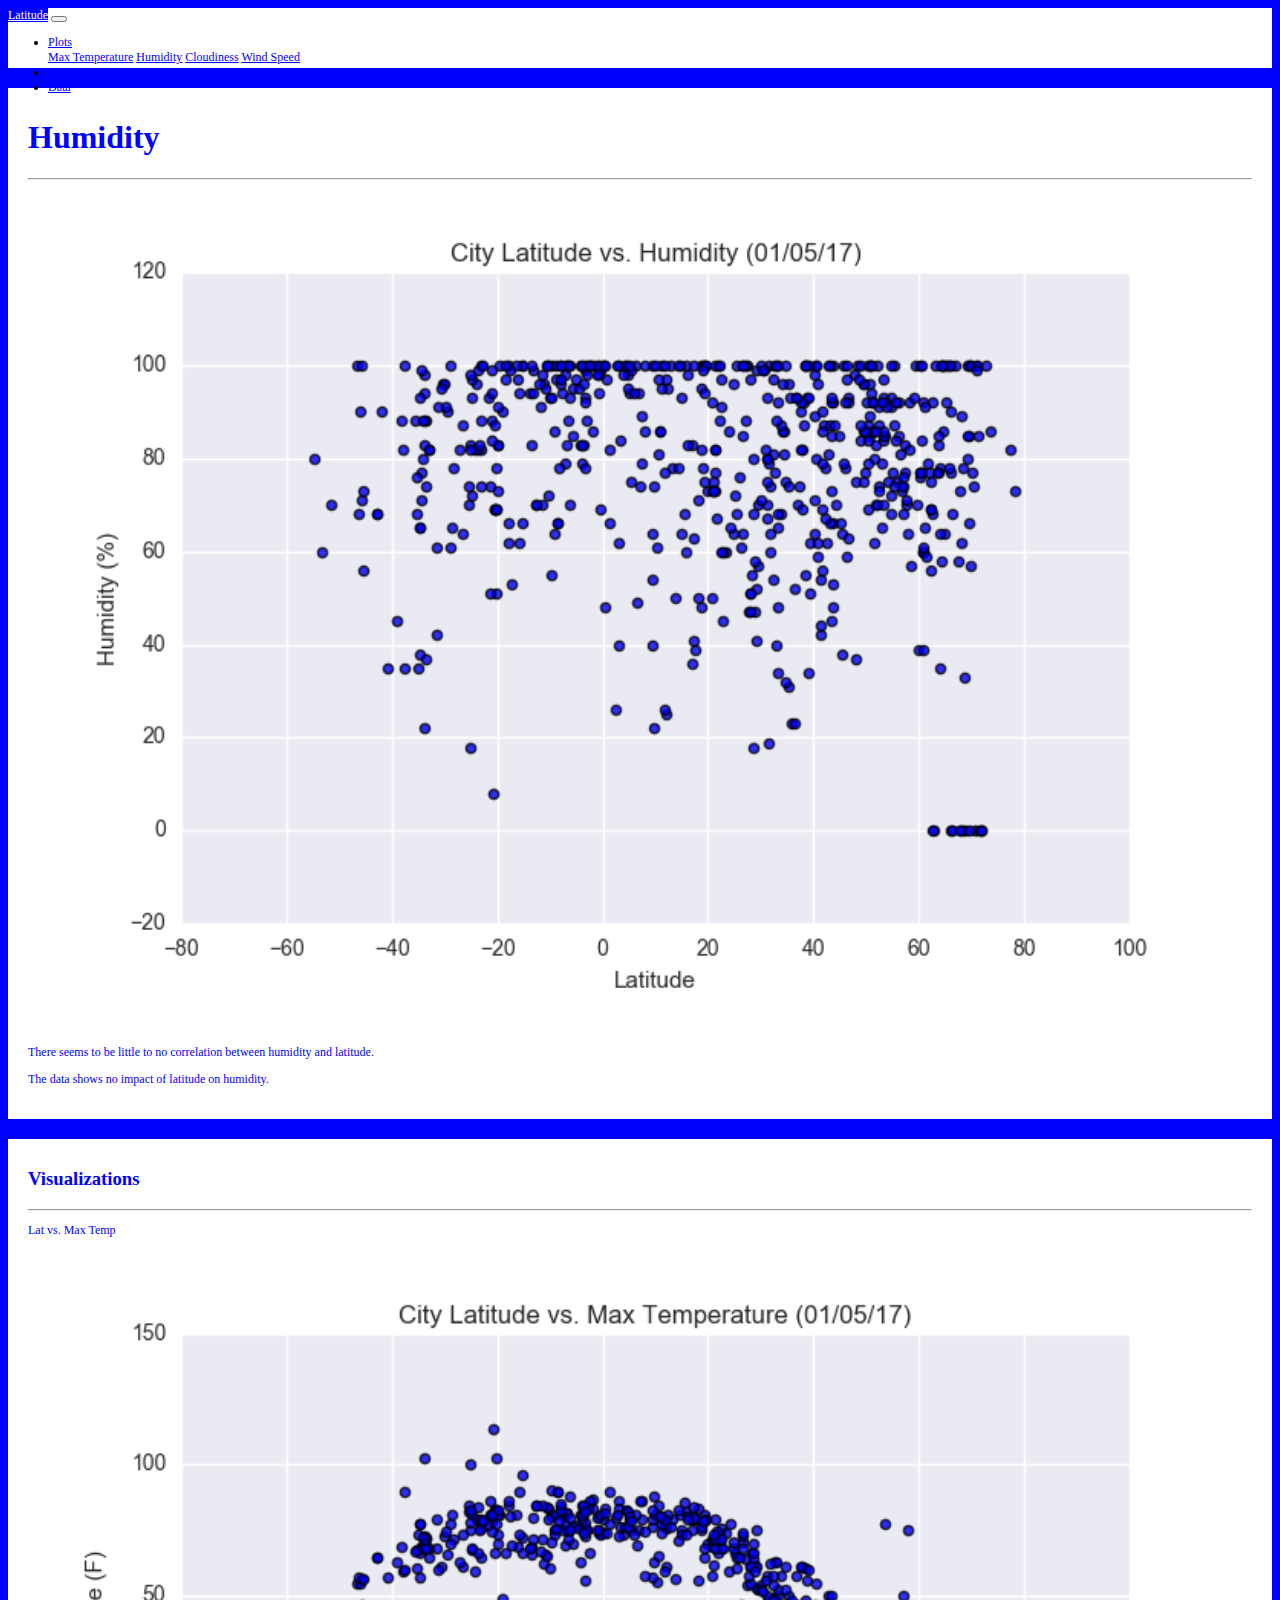
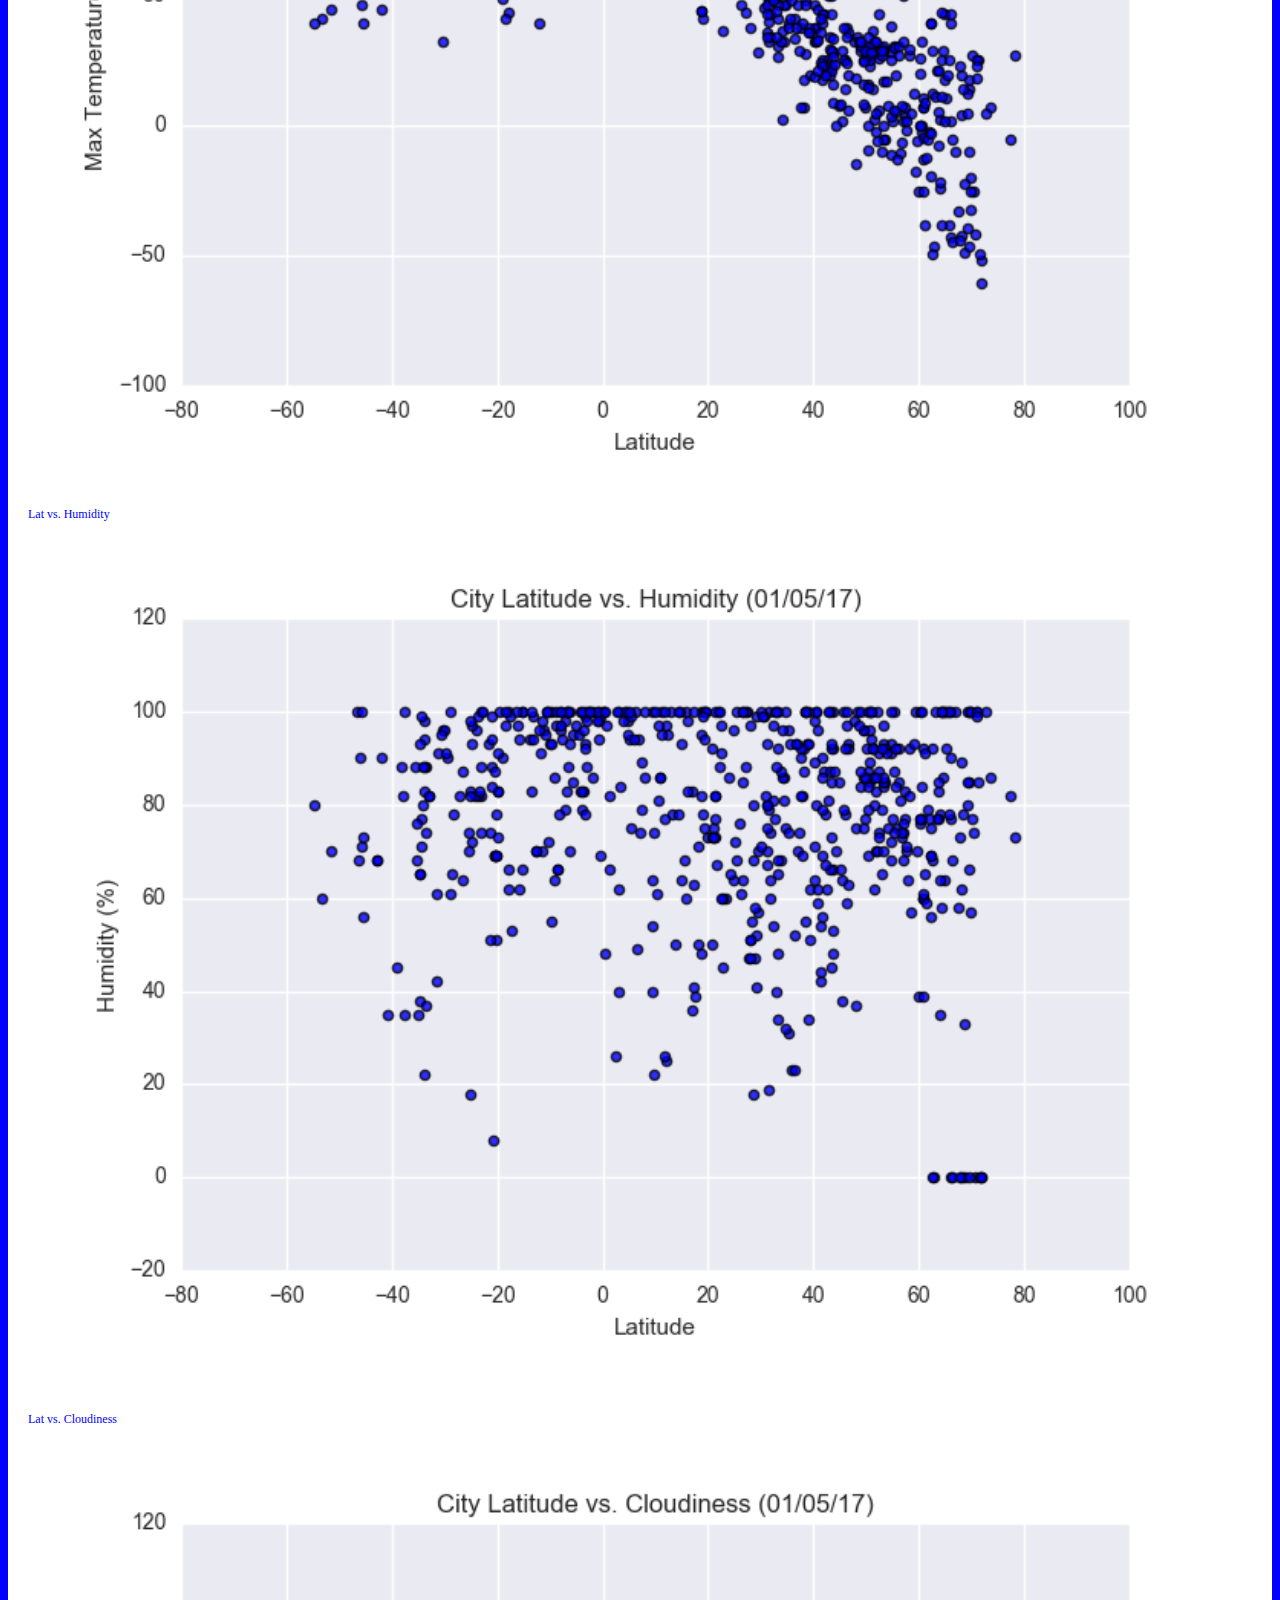
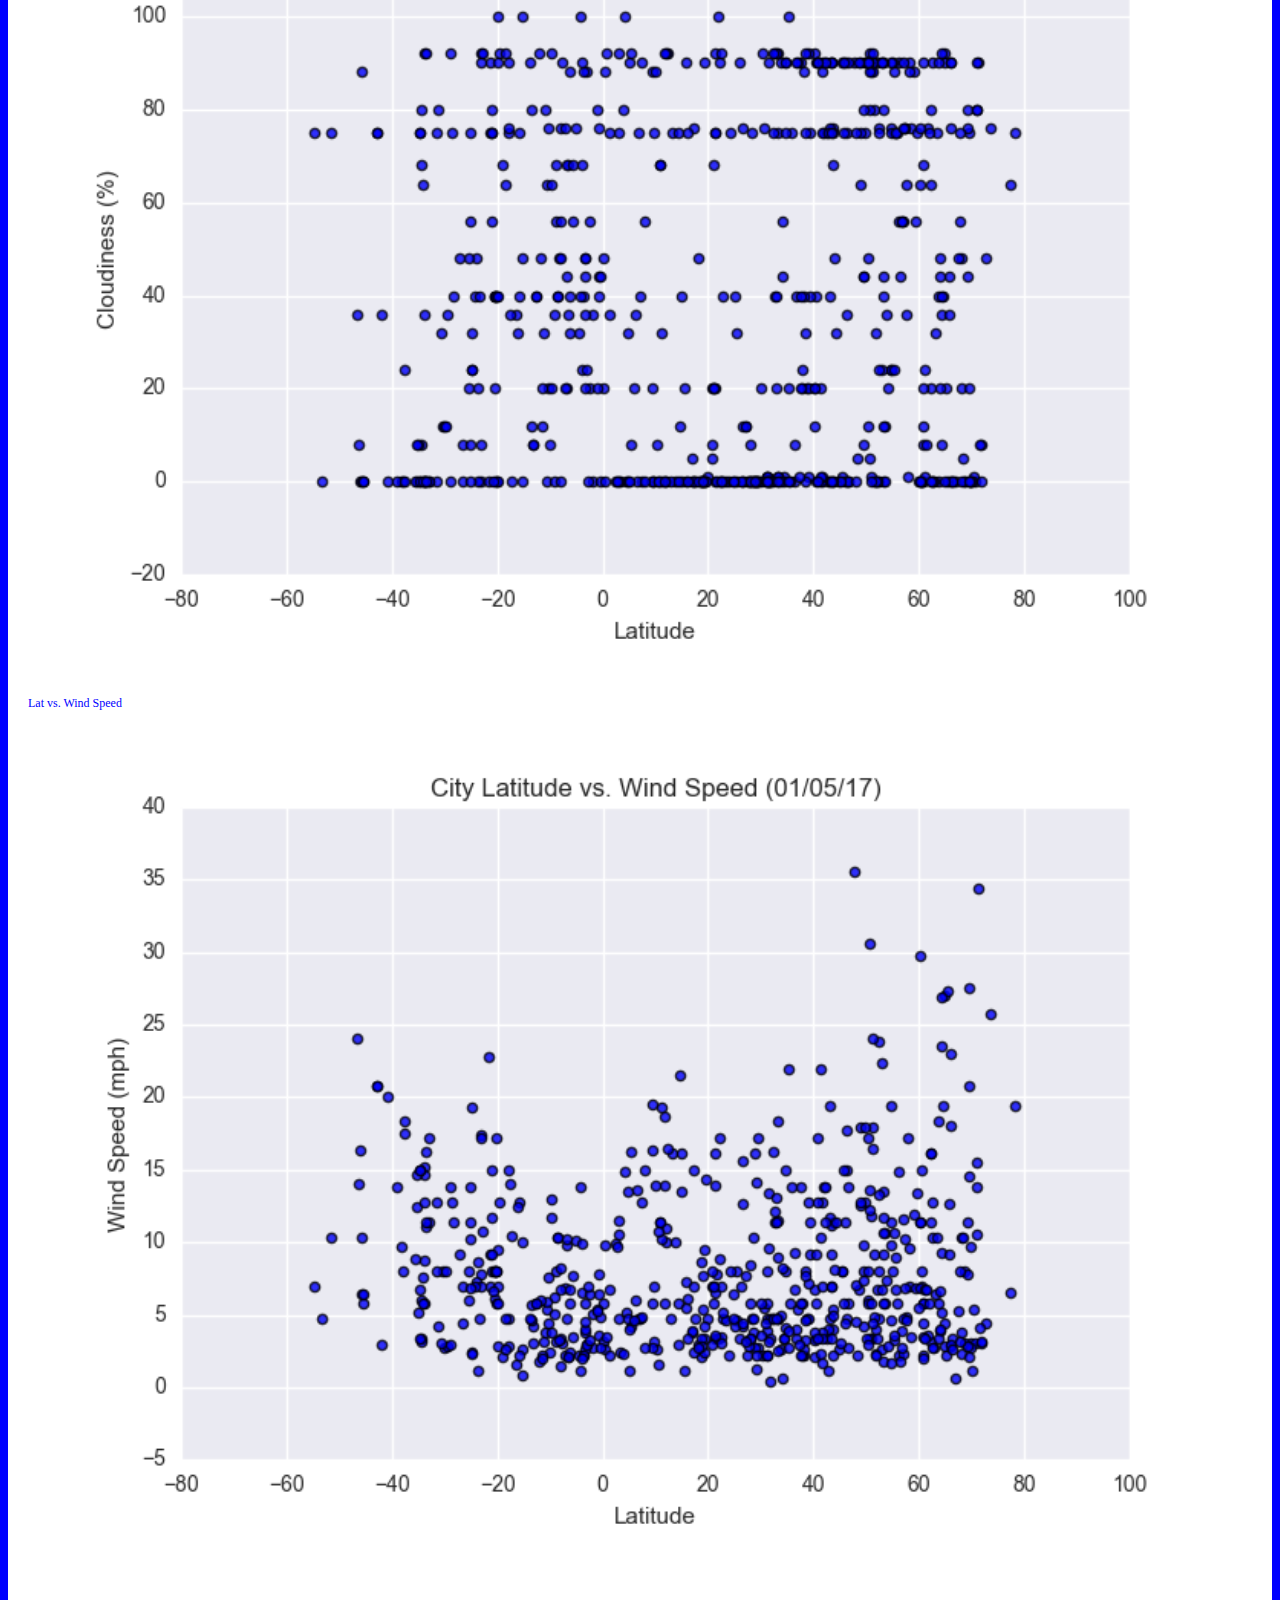
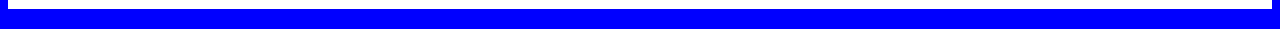
<file: humidity.html>
<!-- Humidity Page -->
<!doctype html>
<html lang="en">
<head>
    <meta charset="utf-8">
    <meta http-equiv="X-UA-Compatible" content="IE=edge">
    <meta name="viewport" content="width=device-width, initial-scale=1, shrink-to-fit=no">
    <!-- Bootstrap CSS -->
    <link rel="stylesheet" href="https://stackpath.bootstrapcdn.com/bootstrap/4.5.0/css/bootstrap.min.css" integrity="sha384-9aIt2nRpC12Uk9gS9baDl411NQApFmC26EwAOH8WgZl5MYYxFfc+NcPb1dKGj7Sk" crossorigin="anonymous">
    <!-- CSS Stylesheet -->
    <link rel="stylesheet" type="text/css" href="style.css">
</head>
<body>
    <!-- jQuery first, then Popper.js, then Bootstrap JS -->
    <script src="https://code.jquery.com/jquery-3.5.1.slim.min.js" integrity="sha384-DfXdz2htPH0lsSSs5nCTpuj/zy4C+OGpamoFVy38MVBnE+IbbVYUew+OrCXaRkfj" crossorigin="anonymous"></script>
    <script src="https://cdn.jsdelivr.net/npm/popper.js@1.16.0/dist/umd/popper.min.js" integrity="sha384-Q6E9RHvbIyZFJoft+2mJbHaEWldlvI9IOYy5n3zV9zzTtmI3UksdQRVvoxMfooAo" crossorigin="anonymous"></script>
    <script src="https://stackpath.bootstrapcdn.com/bootstrap/4.5.0/js/bootstrap.min.js" integrity="sha384-OgVRvuATP1z7JjHLkuOU7Xw704+h835Lr+6QL9UvYjZE3Ipu6Tp75j7Bh/kR0JKI" crossorigin="anonymous"></script>
    <!-- Navigation Menu -->
    <div class="navigation">
        <nav class="navbar navbar-expand-lg navbar-light bg-light">
            <a class="navbar-brand" style="background-color: blue;" href="index.html">Latitude</a>
            <button class="navbar-toggler" type="button" data-toggle="collapse" data-target="#navbarNavDropdown" aria-controls="navbarNavDropdown" aria-expanded="false" aria-label="Toggle navigation">
                <span class="navbar-toggler-icon"></span>
            </button>
            <div class="collapse navbar-collapse" id="navbarNavDropdown">
                <ul class="navbar-nav ml-auto">
                    <li class="nav-item dropdown">
                        <a class="nav-link dropdown-toggle" href="#" id="navbarDropdownMenuLink" role="button" data-toggle="dropdown" aria-haspopup="true" aria-expanded="false">
                            Plots
                        </a>
                        <div class="dropdown-menu" aria-labelledby="navbarDropdownMenuLink">
                            <a class="dropdown-item" href="temperature.html">Max Temperature</a>
                            <a class="dropdown-item" href="humidity.html">Humidity</a>
                            <a class="dropdown-item" href="cloudiness.html">Cloudiness</a>
                            <a class="dropdown-item" href="wind_speed.html">Wind Speed</a>
                        </div>
                        <li class="nav-item">
                            <a class="nav-link" href="comparison.html">Comparison</a>
                        </li>
                        <li class="nav-item">
                            <a class="nav-link" href="data.html">Data</a>
                        </li>
                    </li>
                </ul>
            </div>
        </nav>
    </div>
    <!-- Content -->
    <div class="container">
        <div class="row">
            <div class="col-lg-7 col-md-12">
                <!-- Left Content Box -->
                <div class="box" style="padding-bottom: 20px;">
                    <h1>Humidity</h1>
                    <hr>
                    <img src="Resources/assets/images/Fig2.png" alt="Latitude_Temperature">
                    <p>There seems to be little to no correlation between humidity and latitude.</p>
                    <p>The data shows no impact of latitude on humidity.</p>
                </div>
            </div>
            <div class="col-lg-5 col-md-12">
                <!-- Right Content Box -->
                <div class="box" style="padding-bottom: 20px;">
                    <h3>Visualizations</h3>
                    <hr>
                    <div class="container">
                        <div class="row" style="padding-bottom: 20px;">
                            <div class="col-6">
                                <p>Lat vs. Max Temp</p>
                                <a href="temperature.html">
                                <img class="panel" src="Resources/assets/images/Fig1.png" alt="Latitude_Temperature">
                                </a>
                            </div>
                            <div class="col-6">
                                <p>Lat vs. Humidity</p>
                                <a href="humidity.html">
                                <img class="panel" src="Resources/assets/images/Fig2.png" alt="Latitude_Humidity">
                                </a>
                            </div>
                        </div>
                        <div class="row" style="padding-bottom: 20px;">
                            <div class="col-6">
                                <p>Lat vs. Cloudiness</p>
                                <a href="cloudiness.html">
                                <img class="panel" src="Resources/assets/images/Fig3.png" alt="Latitude_Cloudiness">
                                </a>
                            </div>
                            <div class="col-6">
                                <p>Lat vs. Wind Speed</p>
                                <a href="wind_speed.html">
                                <img class="panel" src="Resources/assets/images/Fig4.png" alt="Latitude_Wind_Speed">
                                </a>
                            </div>
                        </div>
                    </div>
                </div>
            </div>
        </div>
    </div>
</body>
</html>
</file>
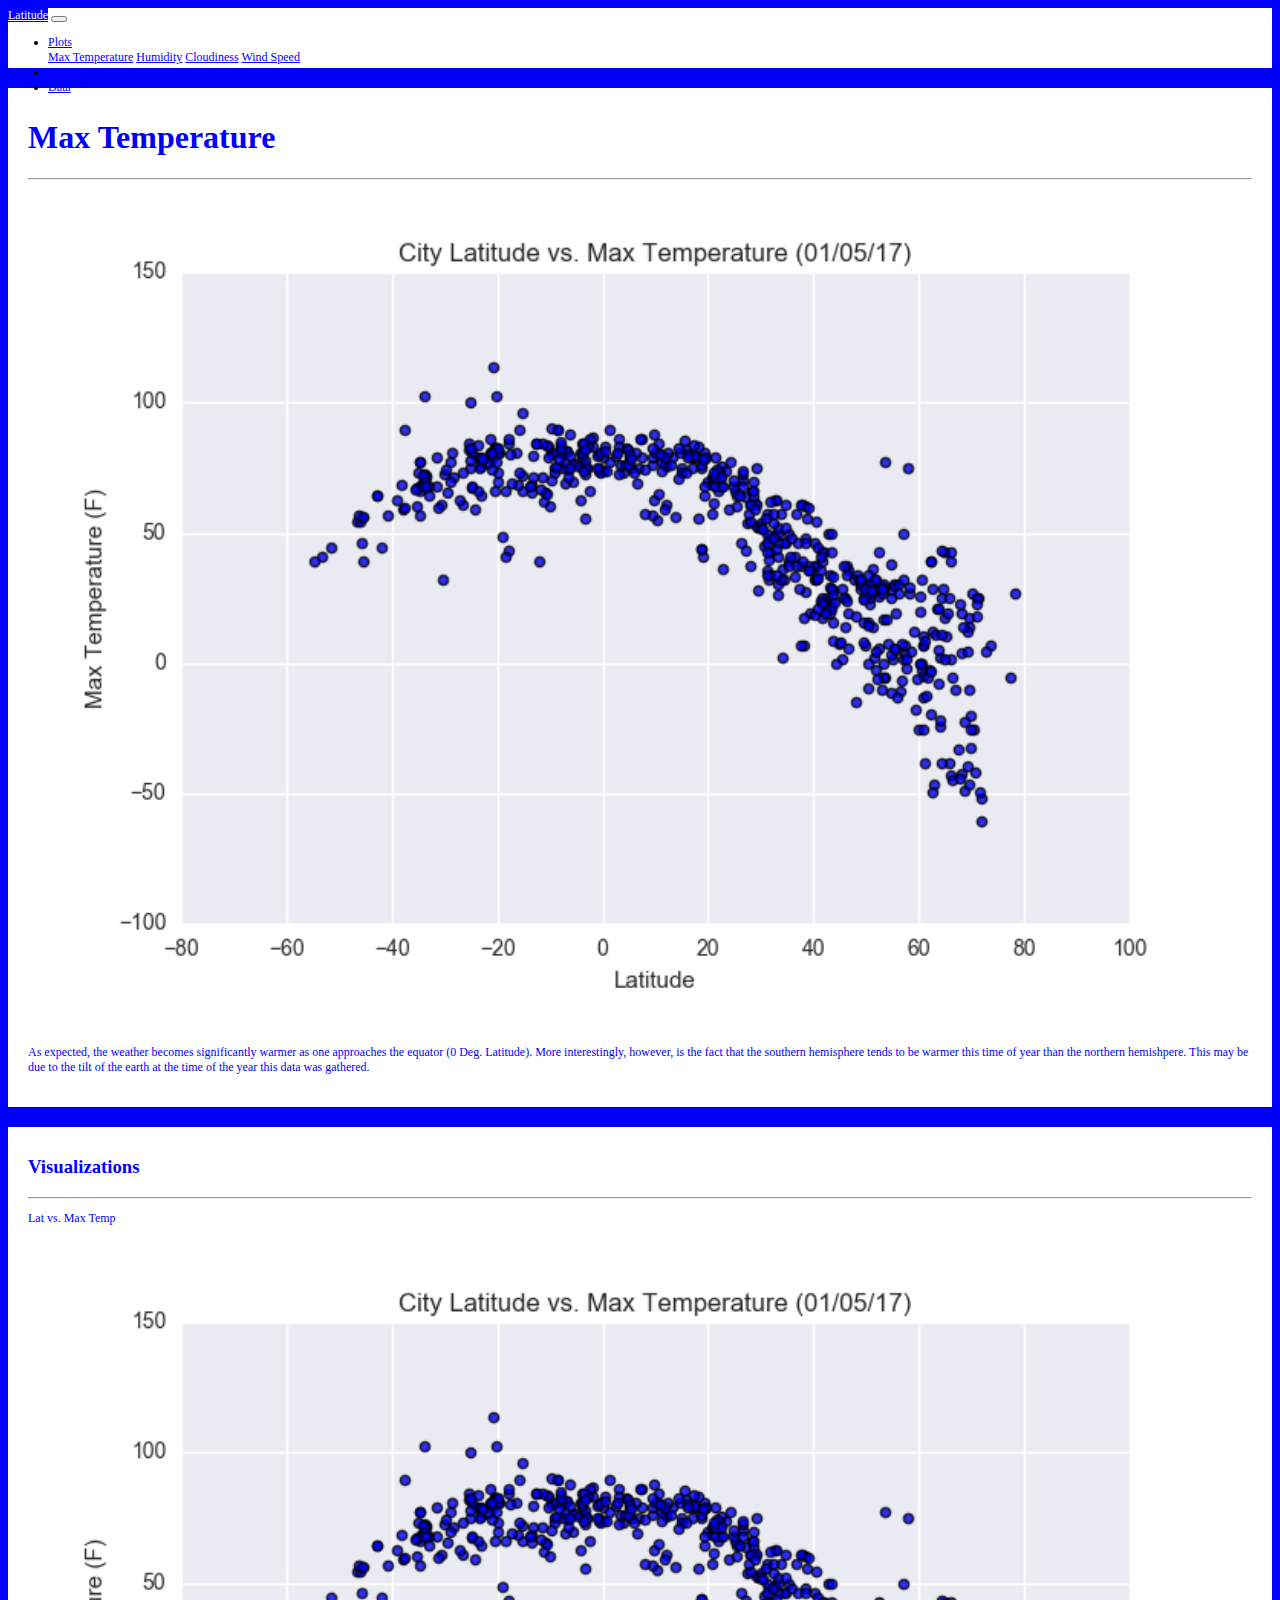
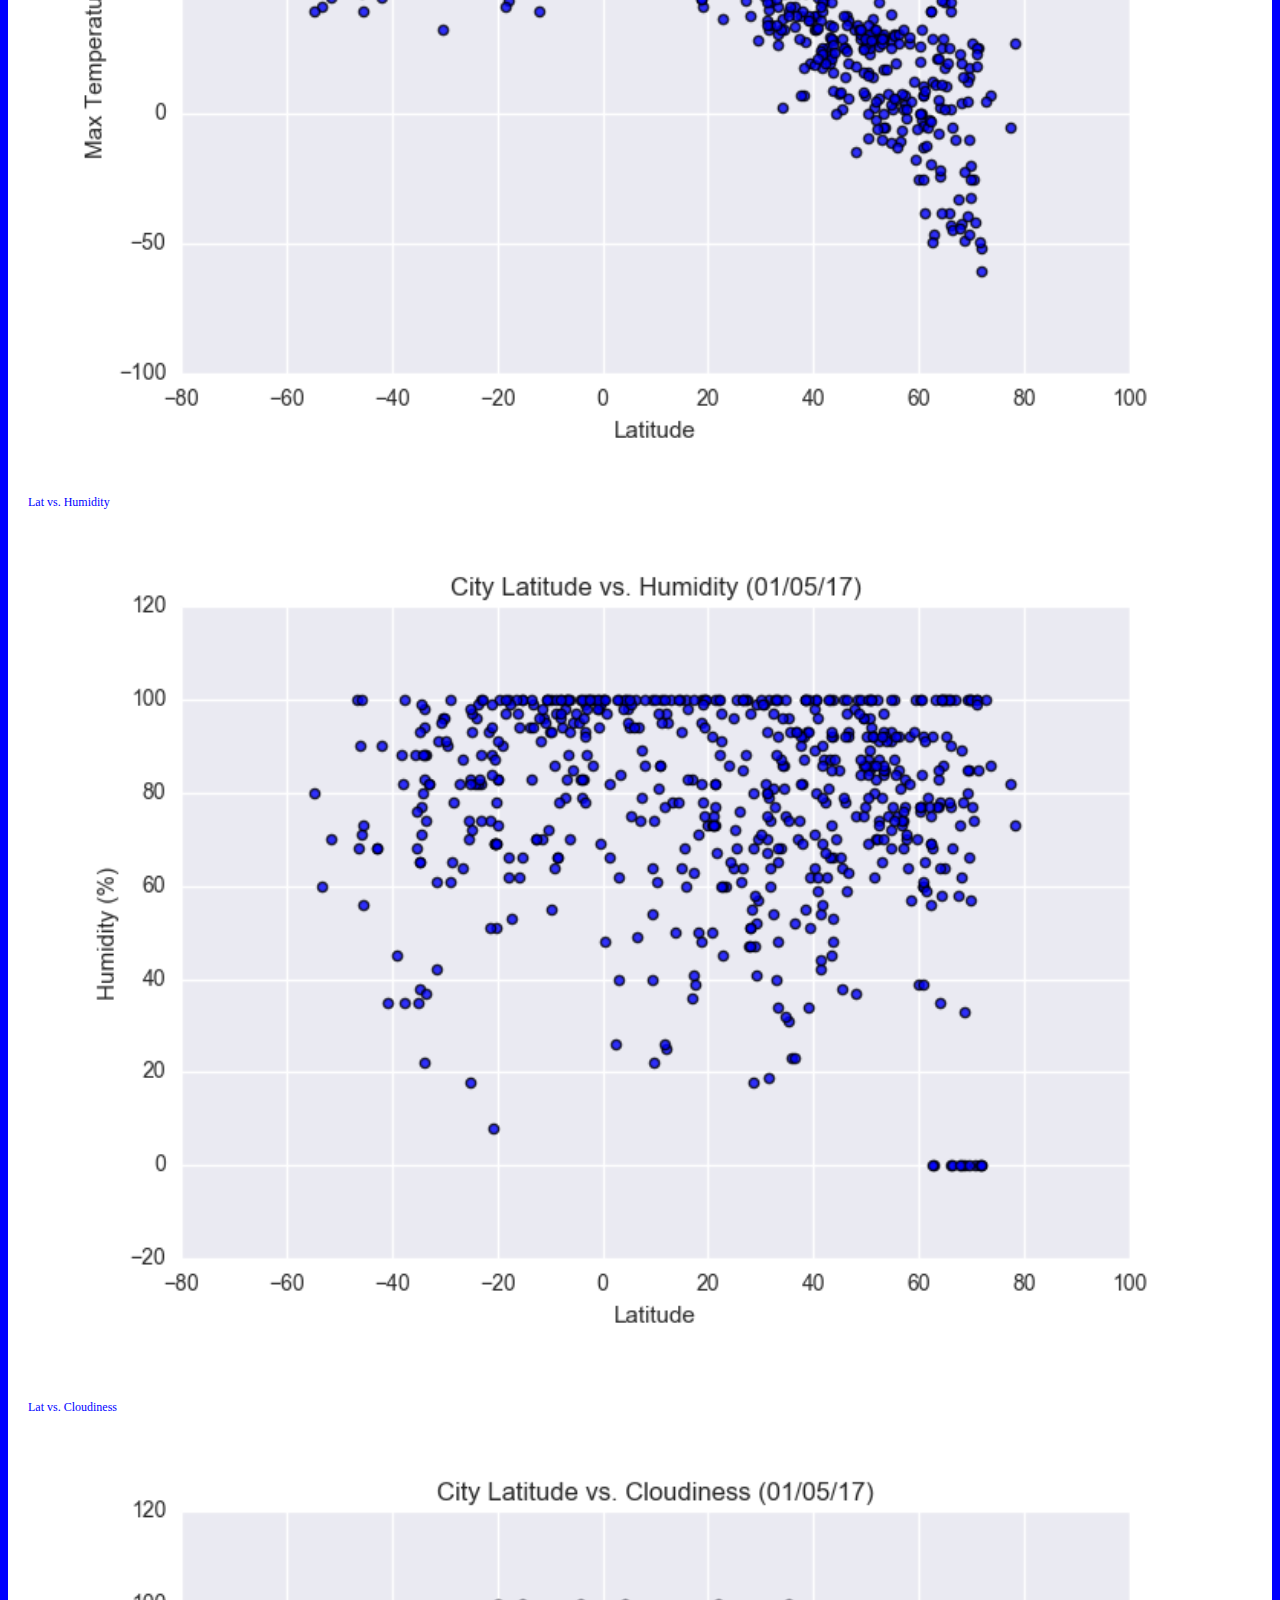
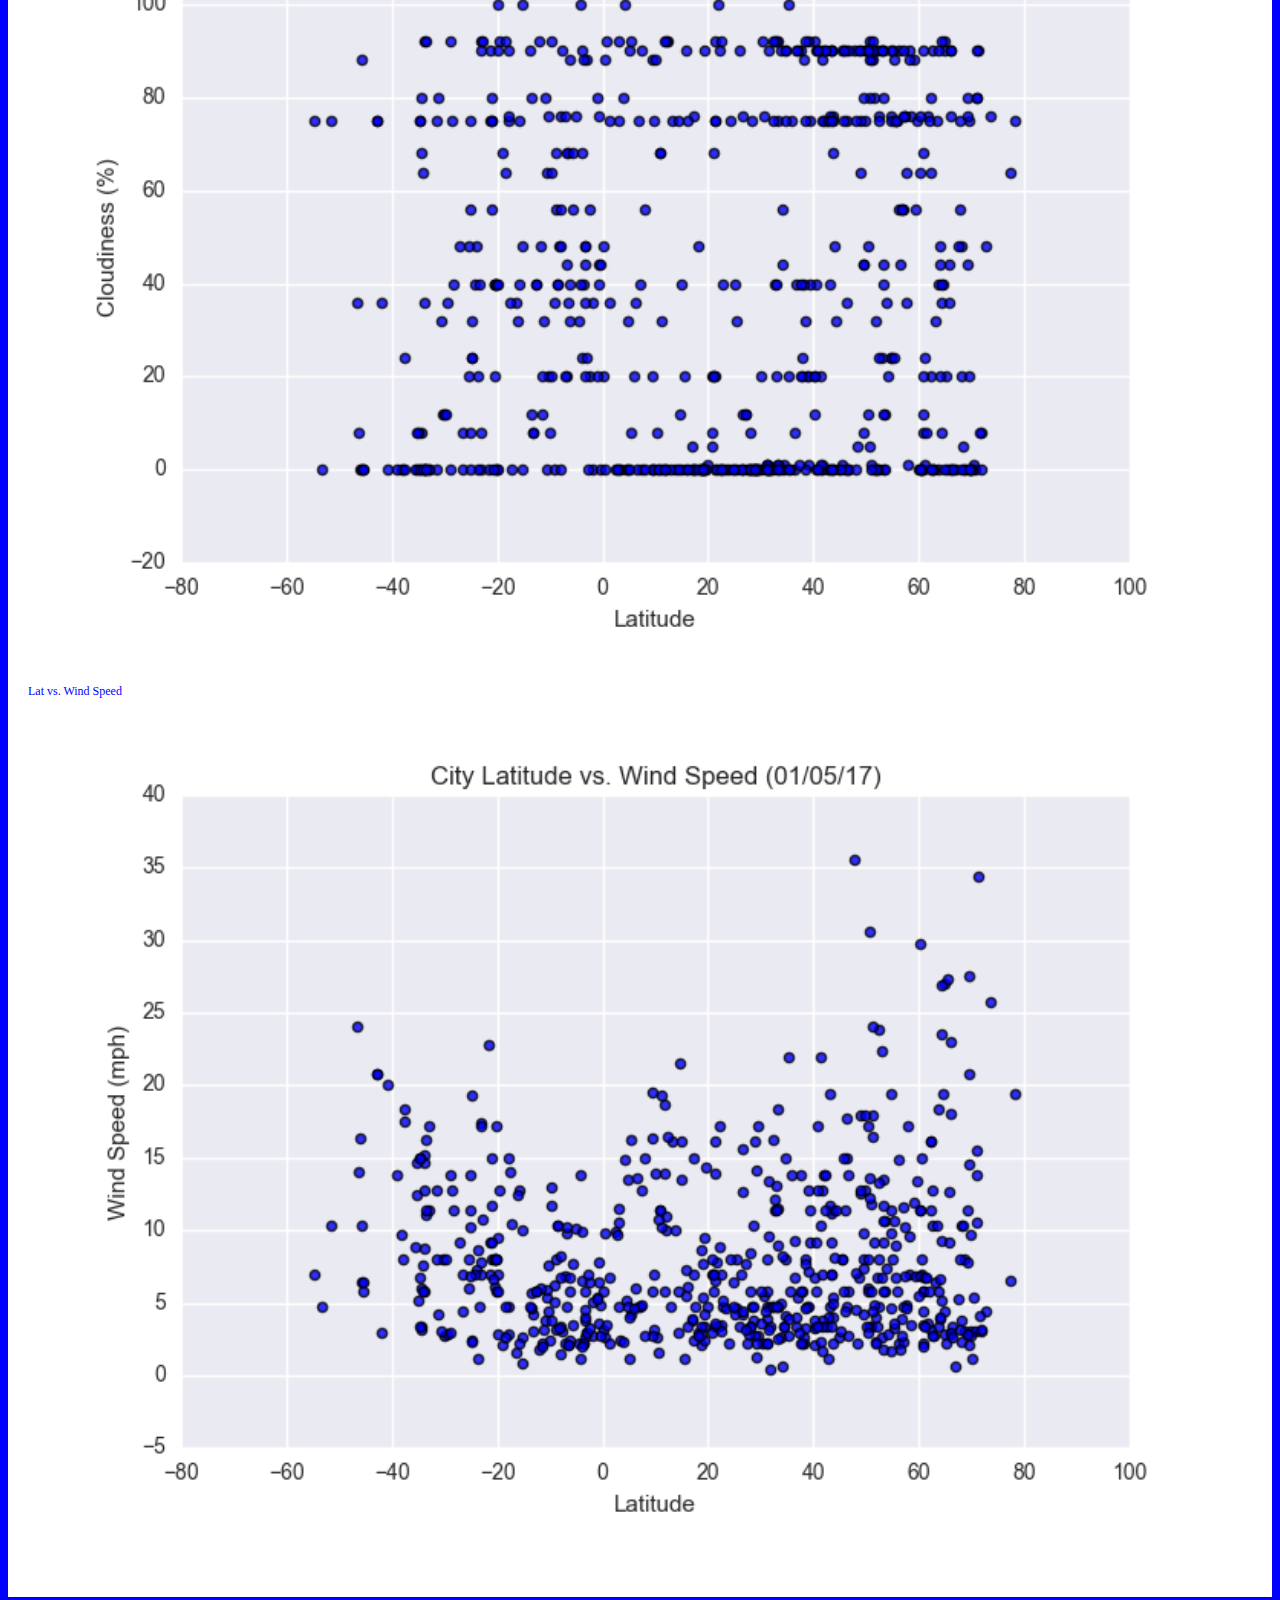
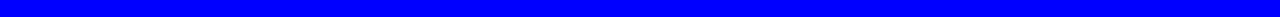
<file: temperature.html>
<!-- Temperature Page -->
<!doctype html>
<html lang="en">
<head>
    <meta charset="utf-8">
    <meta http-equiv="X-UA-Compatible" content="IE=edge">
    <meta name="viewport" content="width=device-width, initial-scale=1, shrink-to-fit=no">
    <!-- Bootstrap CSS -->
    <link rel="stylesheet" href="https://stackpath.bootstrapcdn.com/bootstrap/4.5.0/css/bootstrap.min.css" integrity="sha384-9aIt2nRpC12Uk9gS9baDl411NQApFmC26EwAOH8WgZl5MYYxFfc+NcPb1dKGj7Sk" crossorigin="anonymous">
    <!-- CSS Stylesheet -->
    <link rel="stylesheet" type="text/css" href="style.css">
</head>
<body>
    <!-- jQuery first, then Popper.js, then Bootstrap JS -->
    <script src="https://code.jquery.com/jquery-3.5.1.slim.min.js" integrity="sha384-DfXdz2htPH0lsSSs5nCTpuj/zy4C+OGpamoFVy38MVBnE+IbbVYUew+OrCXaRkfj" crossorigin="anonymous"></script>
    <script src="https://cdn.jsdelivr.net/npm/popper.js@1.16.0/dist/umd/popper.min.js" integrity="sha384-Q6E9RHvbIyZFJoft+2mJbHaEWldlvI9IOYy5n3zV9zzTtmI3UksdQRVvoxMfooAo" crossorigin="anonymous"></script>
    <script src="https://stackpath.bootstrapcdn.com/bootstrap/4.5.0/js/bootstrap.min.js" integrity="sha384-OgVRvuATP1z7JjHLkuOU7Xw704+h835Lr+6QL9UvYjZE3Ipu6Tp75j7Bh/kR0JKI" crossorigin="anonymous"></script>
    <!-- Navigation Menu -->
    <div class="navigation">
        <nav class="navbar navbar-expand-lg navbar-light bg-light">
            <a class="navbar-brand" style="background-color: blue;" href="index.html">Latitude</a>
            <button class="navbar-toggler" type="button" data-toggle="collapse" data-target="#navbarNavDropdown" aria-controls="navbarNavDropdown" aria-expanded="false" aria-label="Toggle navigation">
                <span class="navbar-toggler-icon"></span>
            </button>
            <div class="collapse navbar-collapse" id="navbarNavDropdown">
                <ul class="navbar-nav ml-auto">
                    <li class="nav-item dropdown">
                        <a class="nav-link dropdown-toggle" href="#" id="navbarDropdownMenuLink" role="button" data-toggle="dropdown" aria-haspopup="true" aria-expanded="false">
                            Plots
                        </a>
                        <div class="dropdown-menu" aria-labelledby="navbarDropdownMenuLink">
                            <a class="dropdown-item" href="temperature.html">Max Temperature</a>
                            <a class="dropdown-item" href="humidity.html">Humidity</a>
                            <a class="dropdown-item" href="cloudiness.html">Cloudiness</a>
                            <a class="dropdown-item" href="wind_speed.html">Wind Speed</a>
                        </div>
                        <li class="nav-item">
                            <a class="nav-link" href="comparison.html">Comparison</a>
                        </li>
                        <li class="nav-item">
                            <a class="nav-link" href="data.html">Data</a>
                        </li>
                    </li>
                </ul>
            </div>
        </nav>
    </div>
    <!-- Content -->
    <div class="container">
        <div class="row">
            <div class="col-lg-7 col-md-12">
                <!-- Left Content Box -->
                <div class="box" style="padding-bottom: 20px;">
                    <h1>Max Temperature</h1>
                    <hr>
                    <img src="Resources/assets/images/Fig1.png" alt="Latitude_Temperature">
                    <p>As expected, the weather becomes significantly warmer as one approaches the equator (0 Deg. Latitude).
                        More interestingly, however, is the fact that the southern hemisphere tends to be warmer this time of year than the northern hemishpere.
                        This may be due to the tilt of the earth at the time of the year this data was gathered.</p>
                    </p>
                </div>
            </div>
            <div class="col-lg-5 col-md-12">
                <!-- Right Content Box -->
                <div class="box" style="padding-bottom: 20px;">
                    <h3>Visualizations</h3>
                    <hr>
                    <div class="container">
                        <div class="row" style="padding-bottom: 20px;">
                            <div class="col-6">
                                <p>Lat vs. Max Temp</p>
                                <a href="temperature.html">
                                <img class="panel" src="Resources/assets/images/Fig1.png" alt="Latitude_Temperature">
                                </a>
                            </div>
                            <div class="col-6">
                                <p>Lat vs. Humidity</p>
                                <a href="humidity.html">
                                <img class="panel" src="Resources/assets/images/Fig2.png" alt="Latitude_Humidity">
                                </a>
                            </div>
                        </div>
                        <div class="row" style="padding-bottom: 20px;">
                            <div class="col-6">
                                <p>Lat vs. Cloudiness</p>
                                <a href="cloudiness.html">
                                <img class="panel" src="Resources/assets/images/Fig3.png" alt="Latitude_Cloudiness">
                                </a>
                            </div>
                            <div class="col-6">
                                <p>Lat vs. Wind Speed</p>
                                <a href="wind_speed.html">
                                <img class="panel" src="Resources/assets/images/Fig4.png" alt="Latitude_Wind_Speed">
                                </a>
                            </div>
                        </div>
                    </div>
                </div>
            </div>
        </div>
    </div>
</body>
</html>
</file>
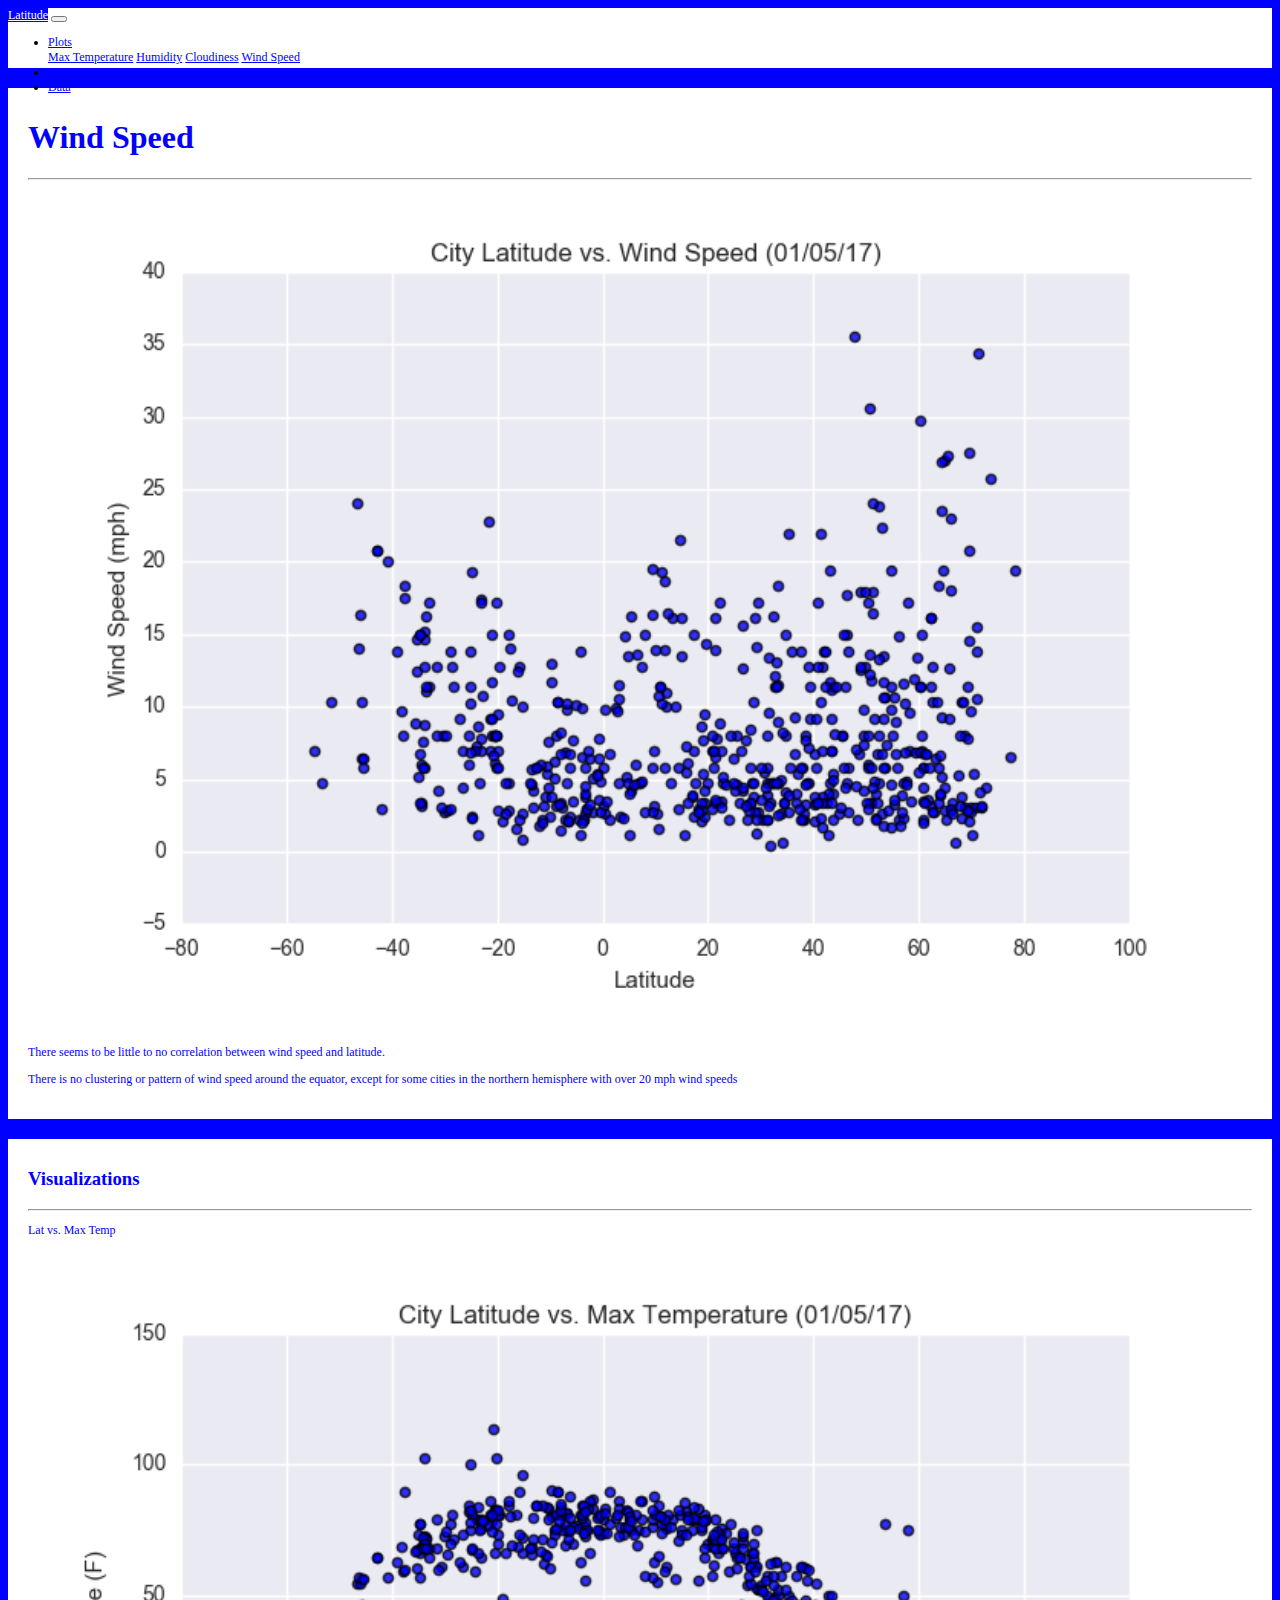
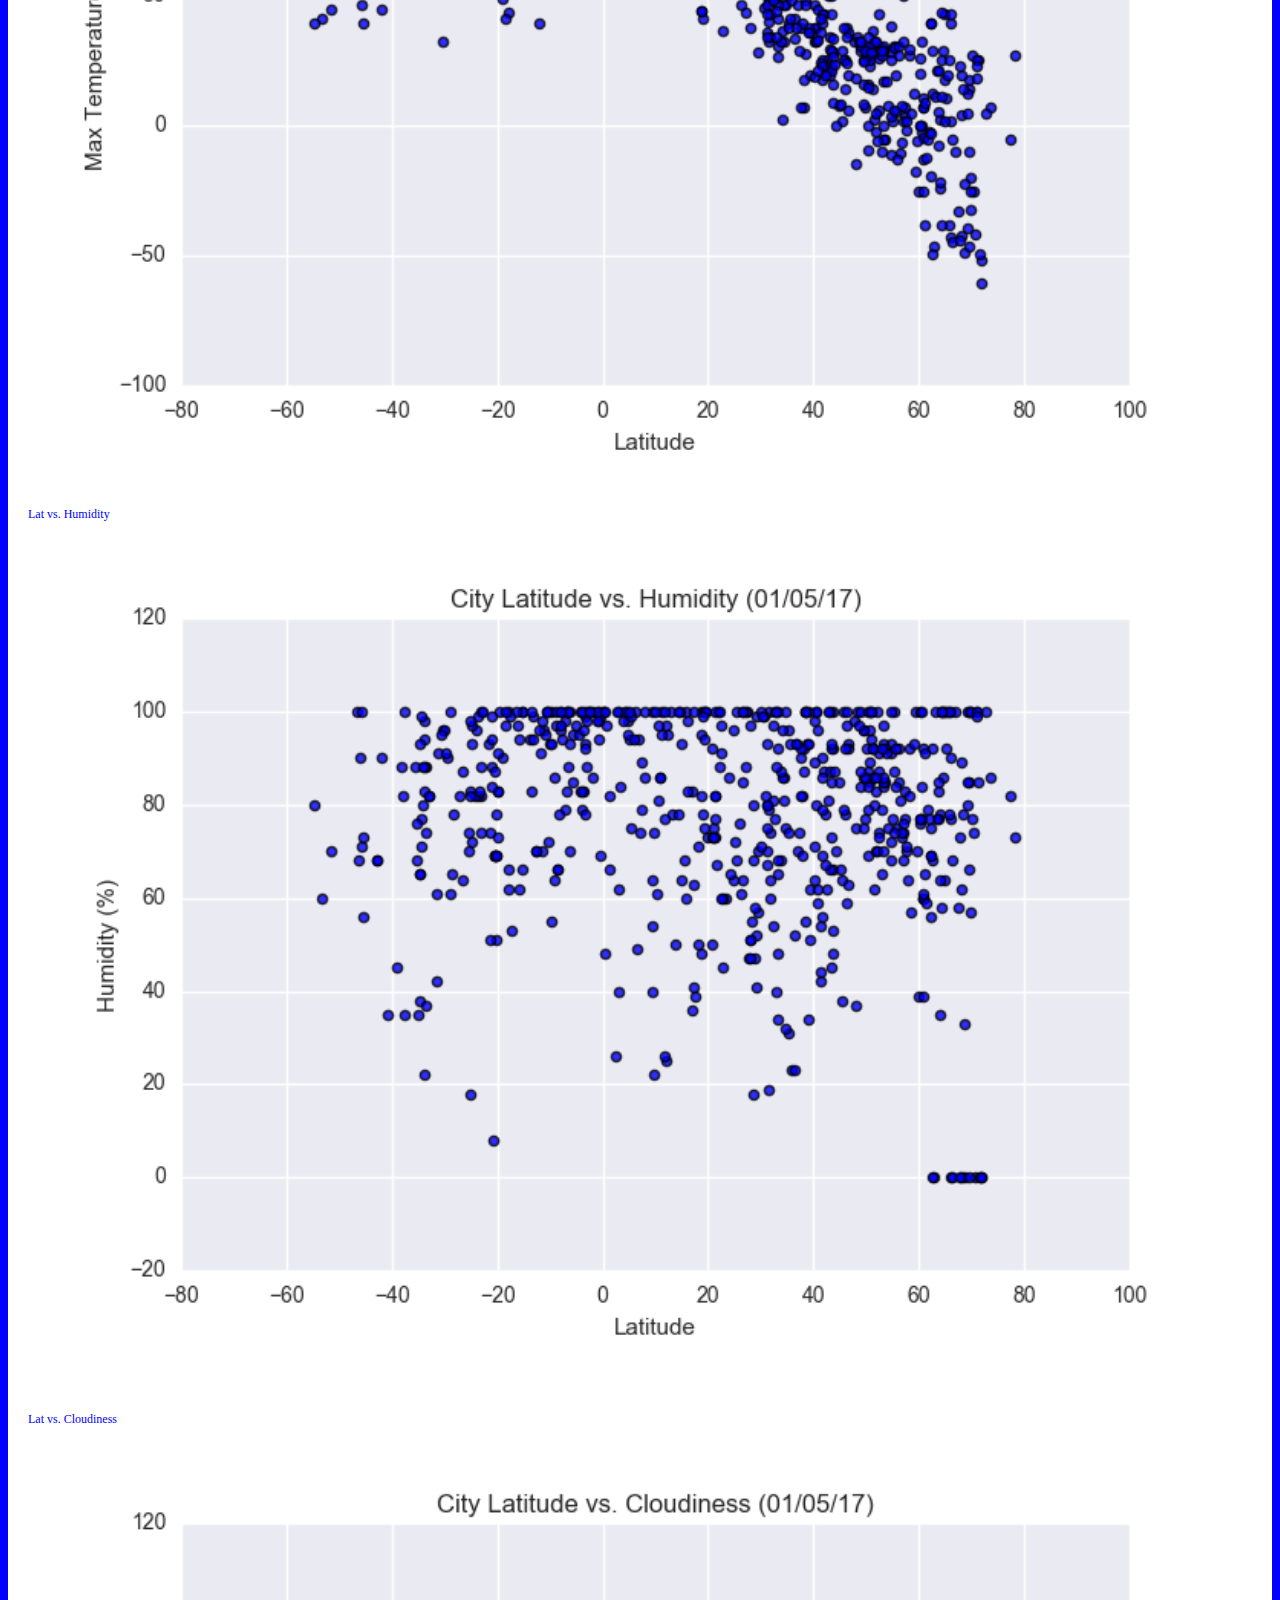
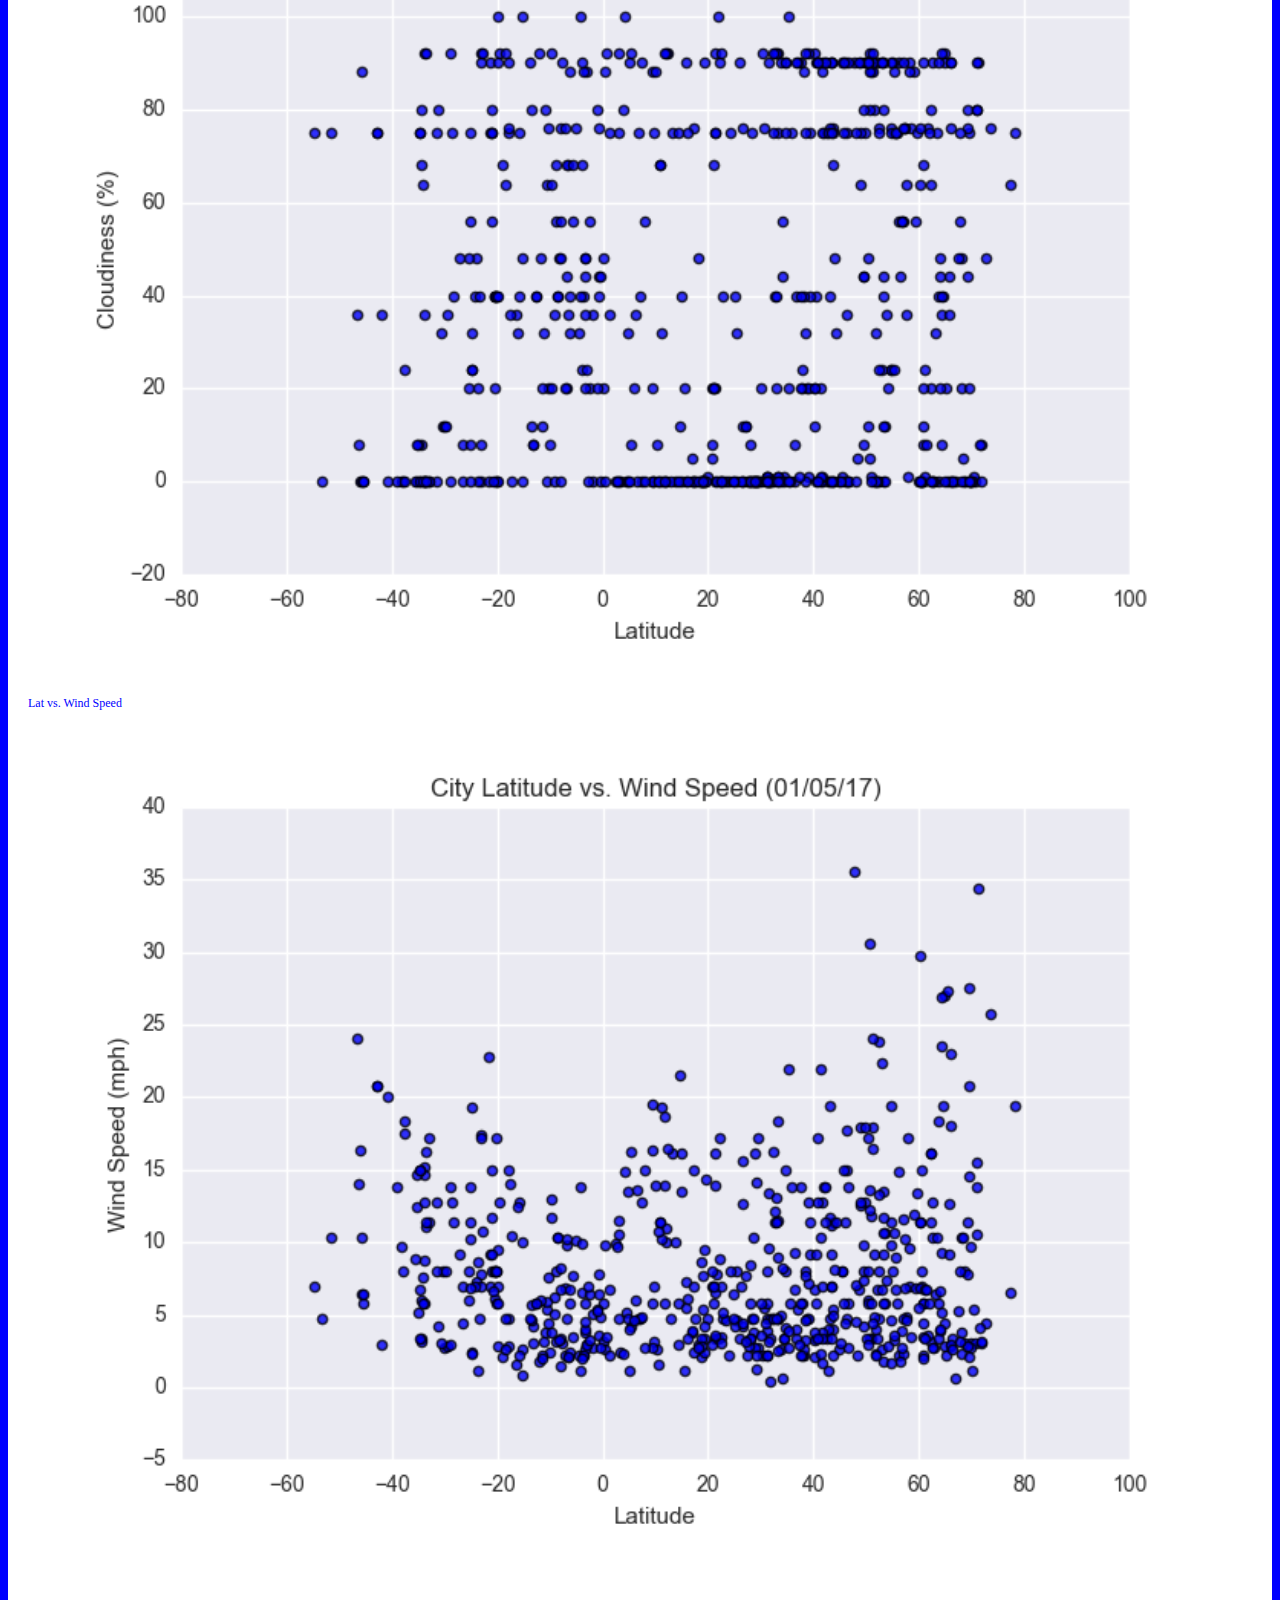
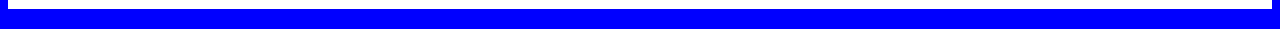
<file: wind_speed.html>
<!-- Wind Speed Page -->
<!doctype html>
<html lang="en">
<head>
    <meta charset="utf-8">
    <meta http-equiv="X-UA-Compatible" content="IE=edge">
    <meta name="viewport" content="width=device-width, initial-scale=1, shrink-to-fit=no">
    <!-- Bootstrap CSS -->
    <link rel="stylesheet" href="https://stackpath.bootstrapcdn.com/bootstrap/4.5.0/css/bootstrap.min.css" integrity="sha384-9aIt2nRpC12Uk9gS9baDl411NQApFmC26EwAOH8WgZl5MYYxFfc+NcPb1dKGj7Sk" crossorigin="anonymous">
    <!-- CSS Stylesheet -->
    <link rel="stylesheet" type="text/css" href="style.css">
</head>
<body>
    <!-- jQuery first, then Popper.js, then Bootstrap JS -->
    <script src="https://code.jquery.com/jquery-3.5.1.slim.min.js" integrity="sha384-DfXdz2htPH0lsSSs5nCTpuj/zy4C+OGpamoFVy38MVBnE+IbbVYUew+OrCXaRkfj" crossorigin="anonymous"></script>
    <script src="https://cdn.jsdelivr.net/npm/popper.js@1.16.0/dist/umd/popper.min.js" integrity="sha384-Q6E9RHvbIyZFJoft+2mJbHaEWldlvI9IOYy5n3zV9zzTtmI3UksdQRVvoxMfooAo" crossorigin="anonymous"></script>
    <script src="https://stackpath.bootstrapcdn.com/bootstrap/4.5.0/js/bootstrap.min.js" integrity="sha384-OgVRvuATP1z7JjHLkuOU7Xw704+h835Lr+6QL9UvYjZE3Ipu6Tp75j7Bh/kR0JKI" crossorigin="anonymous"></script>
    <!-- Navigation Menu -->
    <div class="navigation">
        <nav class="navbar navbar-expand-lg navbar-light bg-light">
            <a class="navbar-brand" style="background-color: blue;" href="index.html">Latitude</a>
            <button class="navbar-toggler" type="button" data-toggle="collapse" data-target="#navbarNavDropdown" aria-controls="navbarNavDropdown" aria-expanded="false" aria-label="Toggle navigation">
                <span class="navbar-toggler-icon"></span>
            </button>
            <div class="collapse navbar-collapse" id="navbarNavDropdown">
                <ul class="navbar-nav ml-auto">
                    <li class="nav-item dropdown">
                        <a class="nav-link dropdown-toggle" href="#" id="navbarDropdownMenuLink" role="button" data-toggle="dropdown" aria-haspopup="true" aria-expanded="false">
                            Plots
                        </a>
                        <div class="dropdown-menu" aria-labelledby="navbarDropdownMenuLink">
                            <a class="dropdown-item" href="temperature.html">Max Temperature</a>
                            <a class="dropdown-item" href="humidity.html">Humidity</a>
                            <a class="dropdown-item" href="cloudiness.html">Cloudiness</a>
                            <a class="dropdown-item" href="wind_speed.html">Wind Speed</a>
                        </div>
                        <li class="nav-item">
                            <a class="nav-link" href="comparison.html">Comparison</a>
                        </li>
                        <li class="nav-item">
                            <a class="nav-link" href="data.html">Data</a>
                        </li>
                    </li>
                </ul>
            </div>
        </nav>
    </div>
    <!-- Content -->
    <div class="container">
        <div class="row">
            <div class="col-lg-7 col-md-12">
                <!-- Left Content Box -->
                <div class="box" style="padding-bottom: 20px;">
                    <h1>Wind Speed</h1>
                    <hr>
                    <img src="Resources/assets/images/Fig4.png" alt="Latitude_Temperature">
                    <p>There seems to be little to no correlation between wind speed and latitude.</p>
                    <p>There is no clustering or pattern of wind speed around the equator, except for some cities in the northern hemisphere with over 20 mph wind speeds</p>
                </div>
            </div>
            <div class="col-lg-5 col-md-12">
                <!-- Right Content Box -->
                <div class="box" style="padding-bottom: 20px;">
                    <h3>Visualizations</h3>
                    <hr>
                    <div class="container">
                        <div class="row" style="padding-bottom: 20px;">
                            <div class="col-6">
                                <p>Lat vs. Max Temp</p>
                                <a href="temperature.html">
                                <img class="panel" src="Resources/assets/images/Fig1.png" alt="Latitude_Temperature">
                                </a>
                            </div>
                            <div class="col-6">
                                <p>Lat vs. Humidity</p>
                                <a href="humidity.html">
                                <img class="panel" src="Resources/assets/images/Fig2.png" alt="Latitude_Humidity">
                                </a>
                            </div>
                        </div>
                        <div class="row" style="padding-bottom: 20px;">
                            <div class="col-6">
                                <p>Lat vs. Cloudiness</p>
                                <a href="cloudiness.html">
                                <img class="panel" src="Resources/assets/images/Fig3.png" alt="Latitude_Cloudiness">
                                </a>
                            </div>
                            <div class="col-6">
                                <p>Lat vs. Wind Speed</p>
                                <a href="wind_speed.html">
                                <img class="panel" src="Resources/assets/images/Fig4.png" alt="Latitude_Wind_Speed">
                                </a>
                            </div>
                        </div>
                    </div>
                </div>
            </div>
        </div>
    </div>
</body>
</html>
</file>
<file: style.css>
/* CSS Style Sheet */

/* Body */
body {
  background-color: blue;
}

/* Navbar */
.navbar {
  max-height: 60px;
}
.navigation .navbar-brand {
  color: white;
  margin-left: 0px;
  padding: inherit;
  background-color: white;
  font-family: 'Times New Roman', Times, serif;
}
.navbar {
  background-color: white;
  font-size: 12px; 
}

.dropdown-item {
  color: blue !important;
}
.dropdown .dropdown-menu .dropdown-item:active, .dropdown .dropdown-menu .dropdown-item:hover {
  background-color: lightblue !important;
}
.nav-link:hover {
  background-color: lightblue !important;
}
.navbar-brand:hover {
  color: lightblue !important;
}
a {
  color: blue;
  font-size: 12px;
}

/* Images */
img {
  width:100% !important;
  height:100% !important;
}
.active, .panel:hover {
  border-color: blue;
  border-style: solid;
}
.visualization {
  width:50% !important;
  height:50% !important;
}

/* Title */
.title {
  color: blue;
  font-family: 'Times New Roman', Times, serif;
  font-weight: bolder;
  padding-top: 20px;
}

/* Paragraph */
p {
  color: blue;
  font-family: 'Times New Roman', Times, serif;
  font-size: 12px;
}

/* Box */
.box {
  margin-top: 20px;
  margin-bottom: 20px;
  padding: 10px 20px 10px;
  color: blue;
  background-color: white;
}

/* Table */
.table {
  font-size: 12px;
  border-top-color: white !important;
}

/* Media Queries */
@media(max-width: 992px) {
  .navbar-expand-lg {
    background-color: white !important;
  }
  .navbar {
    max-height: none;
    padding: inherit;
  }
  .navbar div {
    margin: inherit;
    background-color: white;
  }
  .navbar-brand {
    padding: 20px !important;
  }
  button {
    margin-right: 20px;
  }
}
</file>
